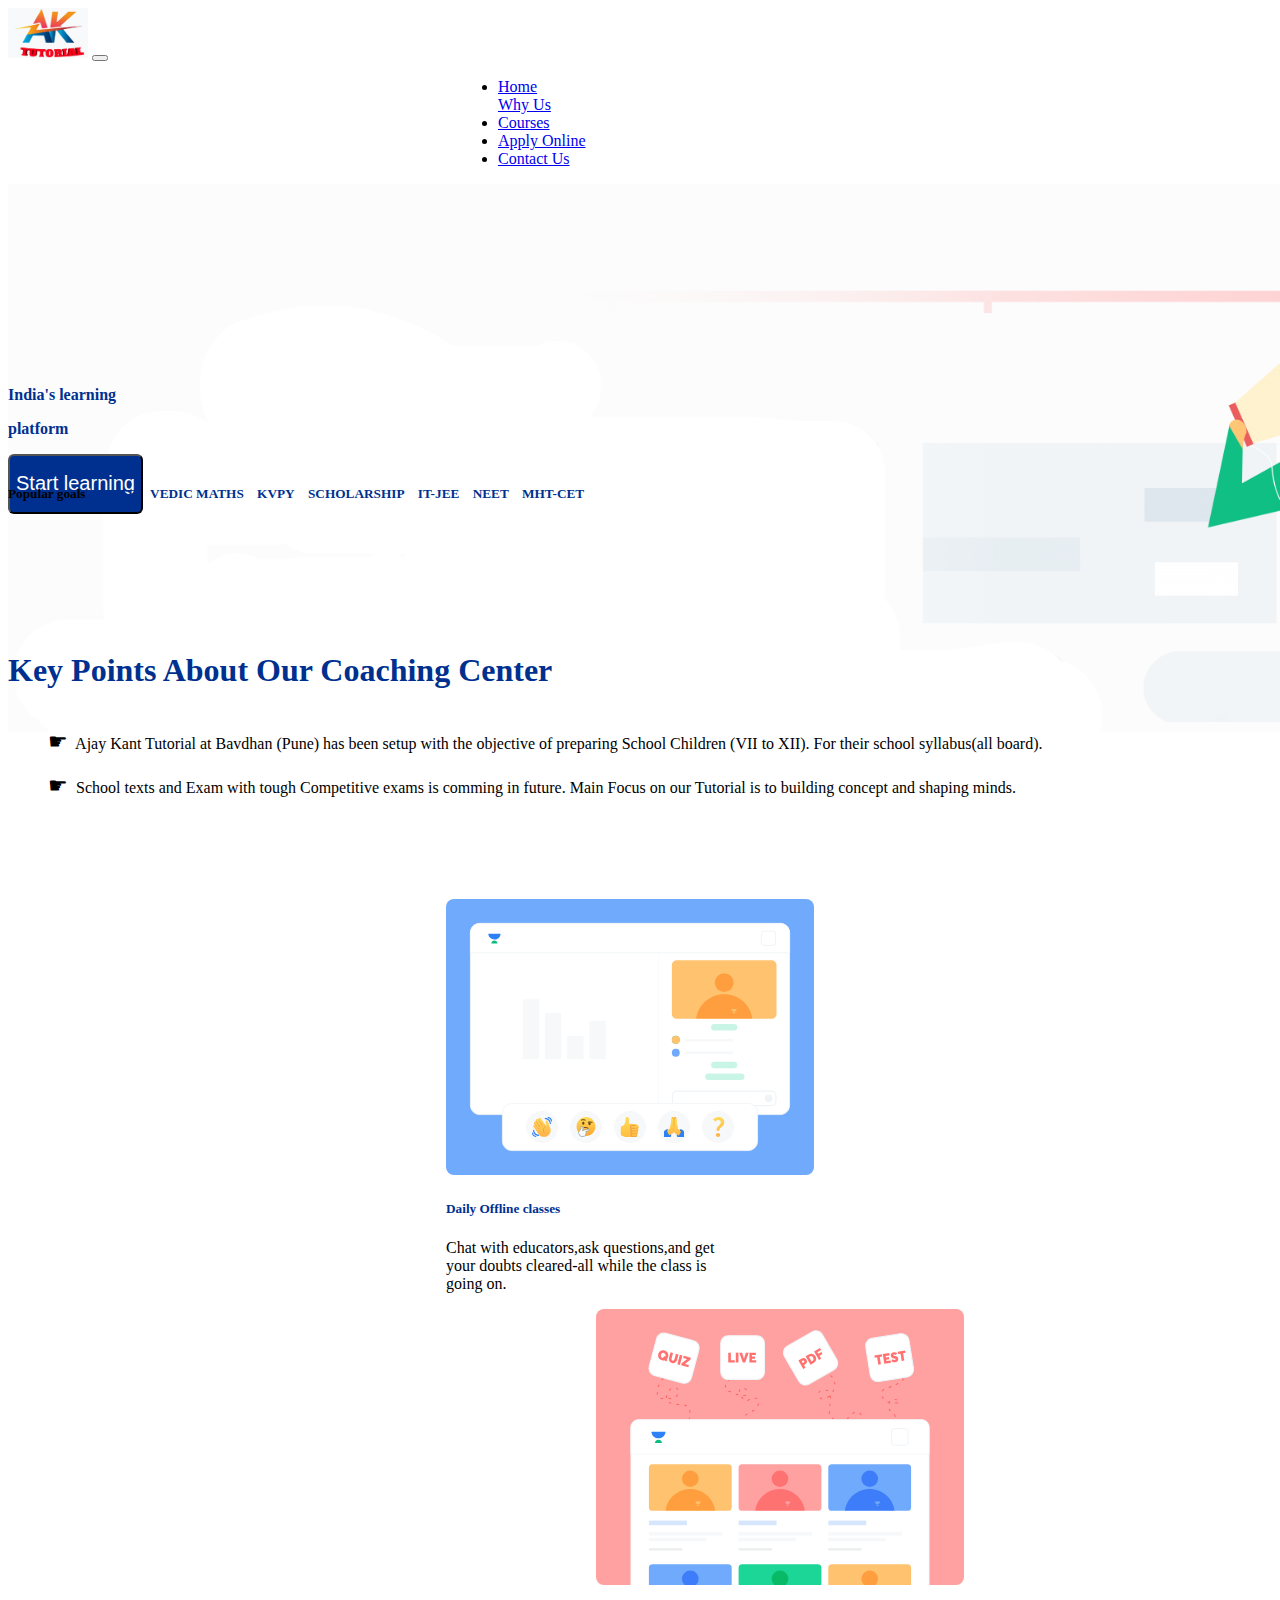
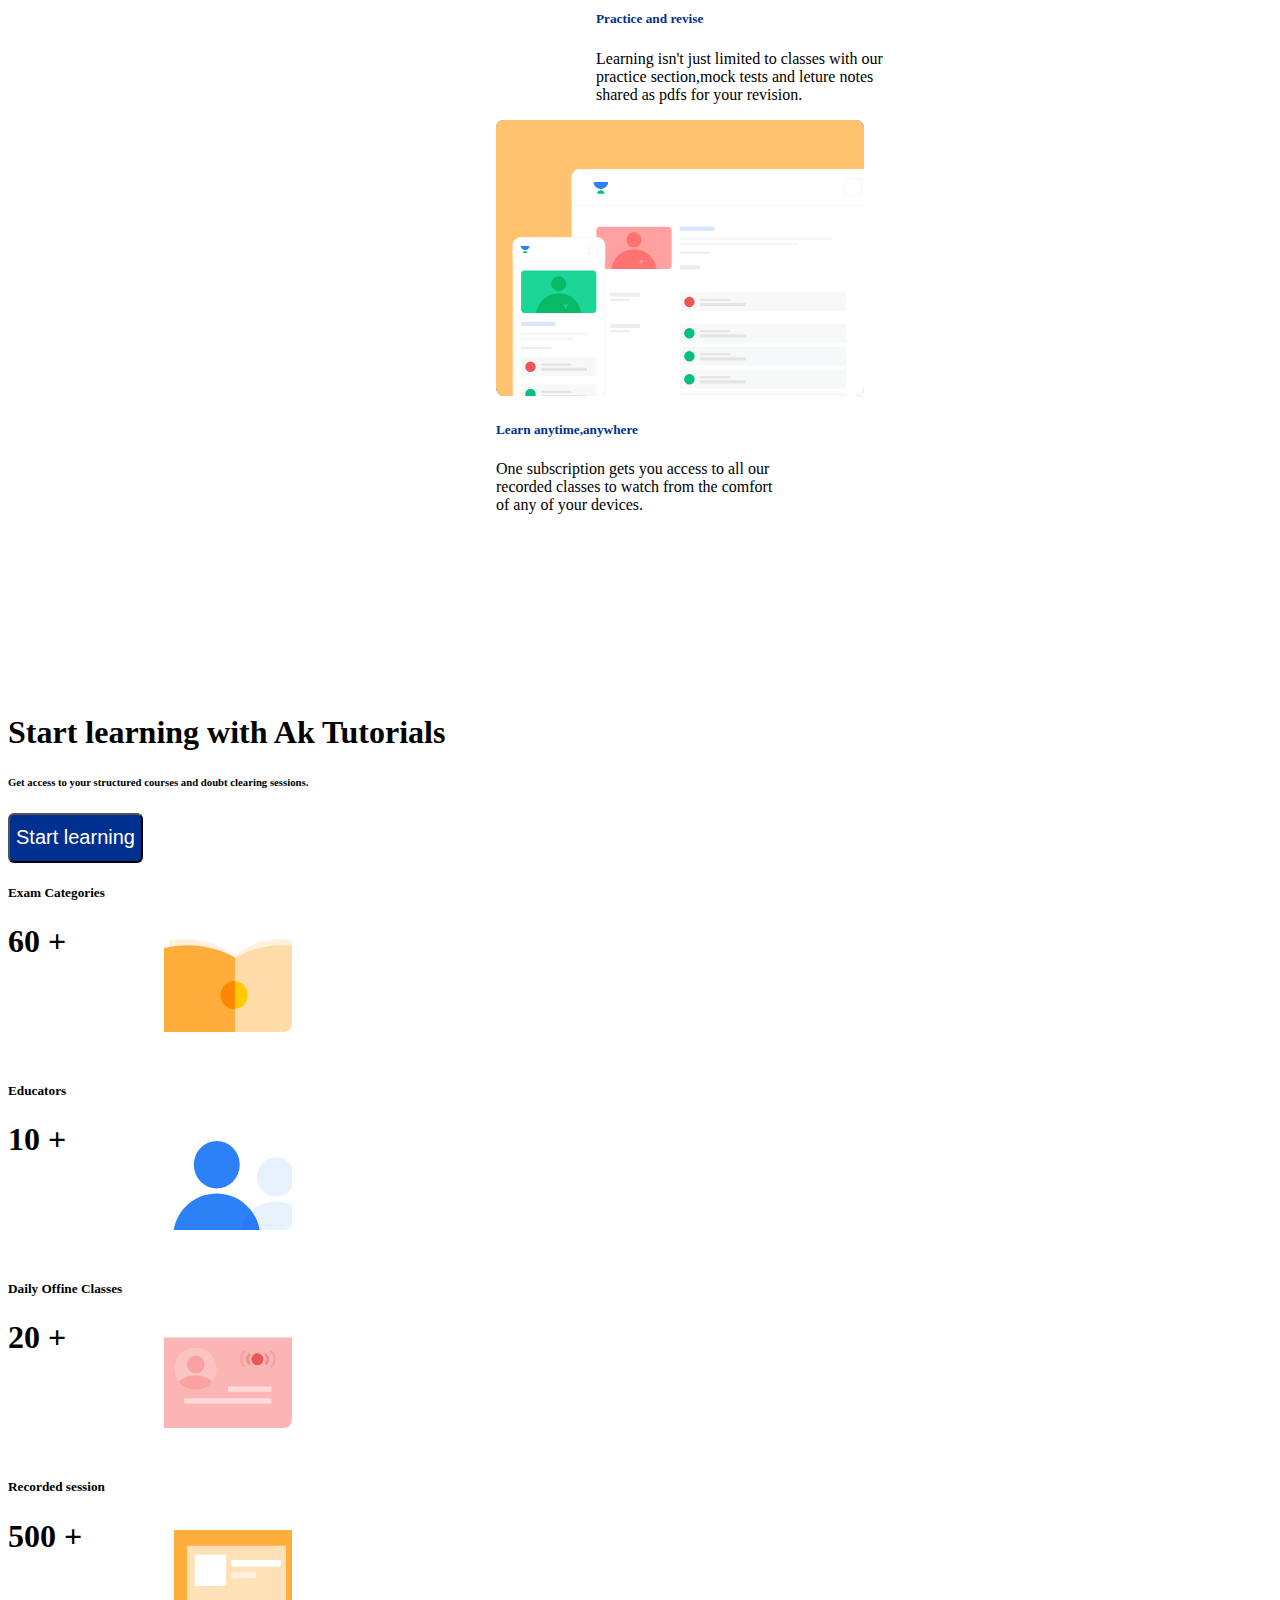
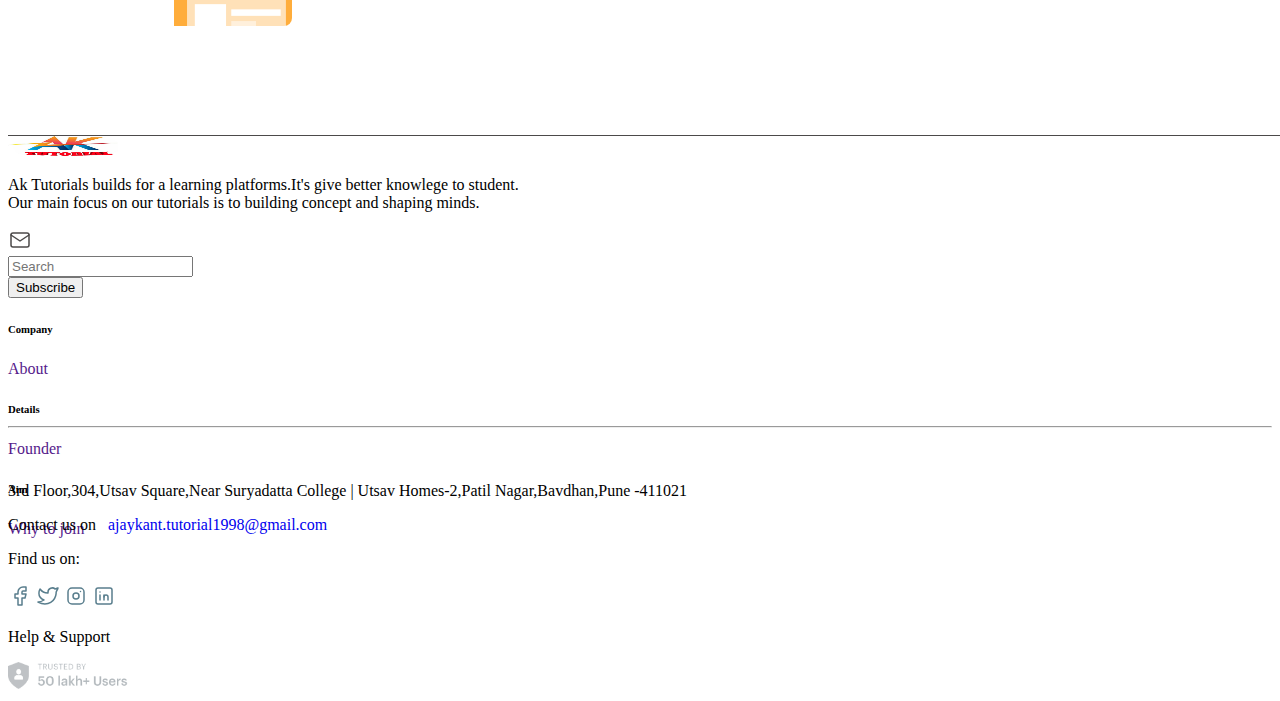
<file: index.html>
<!DOCTYPE html>
<html lang="en">

<head>
  <meta charset="UTF-8">
  <meta http-equiv="X-UA-Compatible" content="IE=edge">
  <meta name="viewport" content="width=device-width, initial-scale=1.0">
  <title>Best IIt-JEE | NEET | NTSE Coaching Center</title>

  <!-- FavIcons Link -->

  <link rel="apple-touch-icon" sizes="180x180" href="FavIcons/apple-touch-icon.png">
  <link rel="icon" type="image/png" sizes="32x32" href="FavIcons/favicon-32x32.png">
  <link rel="icon" type="image/png" sizes="16x16" href="FavIcons/favicon-16x16.png">
  <link rel="manifest" href="FavIcons/site.webmanifest">
  <meta name="msapplication-TileColor" content="#da532c">
  <meta name="theme-color" content="#ffffff">

  <!--Bootstrap Links-->

  <link href="https://cdn.jsdelivr.net/npm/bootstrap@5.1.3/dist/css/bootstrap.min.css" rel="stylesheet"
    integrity="sha384-1BmE4kWBq78iYhFldvKuhfTAU6auU8tT94WrHftjDbrCEXSU1oBoqyl2QvZ6jIW3" crossorigin="anonymous">
  <link rel="stylesheet" href="https://use.fontawesome.com/releases/v5.6.3/css/all.css"
    integrity="sha384-UHRtZLI+pbxtHCWp1t77Bi1L4ZtiqrqD80Kn4Z8NTSRyMA2Fd33n5dQ8lWUE00s/" crossorigin="anonymous">
  <script src="https://cdn.jsdelivr.net/npm/bootstrap@5.1.3/dist/js/bootstrap.bundle.min.js"
    integrity="sha384-ka7Sk0Gln4gmtz2MlQnikT1wXgYsOg+OMhuP+IlRH9sENBO0LRn5q+8nbTov4+1p"
    crossorigin="anonymous"></script>
  <script src="https://cdn.jsdelivr.net/npm/@popperjs/core@2.10.2/dist/umd/popper.min.js"
    integrity="sha384-7+zCNj/IqJ95wo16oMtfsKbZ9ccEh31eOz1HGyDuCQ6wgnyJNSYdrPa03rtR1zdB"
    crossorigin="anonymous"></script>
  <script src="https://cdn.jsdelivr.net/npm/bootstrap@5.1.3/dist/js/bootstrap.min.js"
    integrity="sha384-QJHtvGhmr9XOIpI6YVutG+2QOK9T+ZnN4kzFN1RtK3zEFEIsxhlmWl5/YESvpZ13"
    crossorigin="anonymous"></script>

  <!-- Css Link -->

  <link rel="stylesheet" href="index.css">
</head>

<body>



  <!-- NavBar -->

  <nav class="navbar fixed-top navbar-expand-lg navbar-light bg-light">
    <div class="container-xl-fluid">
      <a class="navbar-brand" href="#"><img src="Images/2.jpeg" class="img-fluid" alt="Ak Logo" width="80px"
          height="50px"></a>
      <button class="navbar-toggler" type="button" data-bs-toggle="collapse" data-bs-target="#navbarSupportedContent"
        aria-controls="navbarSupportedContent" aria-expanded="false" aria-label="Toggle navigation">
        <span class="navbar-toggler-icon"></span>
      </button>
      <div class="collapse navbar-collapse" id="navbarSupportedContent">
        <ul class="navbar-nav me-auto mb-2 mb-lg-0" id="navbar">
          <li class="nav-item">
            <a class="nav-link active ms-4" aria-current="page" href="index.html">Home</a>
          </li>
          <li class="nav-item dropdown" id="dropdown">
            <a class="nav-link dropdown-toggle ms-3 text-dark" onclick="myFunction()" id="dropbtn" href="#"
              id="navbarDropdown" role="button" data-bs-toggle="dropdown" aria-expanded="false">
              Why Us
            </a>
            <ul class="dropdown-menu" id="myDropdown" aria-labelledby="navbarDropdown">
              <li><a class="dropdown-item" href="aboutUs.html">About Us</a></li>
              <li><a class="dropdown-item" href="FounderDetails.html">Founder Details</a></li>
              <li>
                <hr class="dropdown-divider">
              </li>
              <li><a class="dropdown-item" href="WhyToJoin.html">Why to Join AK Tutorials</a></li>
            </ul>
          </li>
          <li class="nav-item">
            <a class="nav-link active ms-3" aria-current="page" href="Couses.html">Courses</a>
          </li>
          <li class="nav-item">
            <a class="nav-link active ms-3" aria-current="page" href="ApplyOnline.html">Apply Online</a>
          </li>
          <li class="nav-item">
            <a class="nav-link active ms-3" aria-current="page" href="ContactUs.html">Contact Us</a>
          </li>
        </ul>
        <!-- <form class="d-flex">
              <input class="form-control me-2" type="search" placeholder="Search" aria-label="Search">
              <button class="btn btn-outline-success" type="submit">Search</button>
            </form> -->
      </div>
    </div>
  </nav>



  <!-- Images -->

  <div class="container-xl-fluid">
    <img src="Images/7.png" alt="" width="1496px">

    <div class="row">
      <div class="col-1"></div>
      <div class="col-4">
        <p class="display-4" style="margin-top:-350px; color:#00308F;"><b>India's learning </b></p>
        <p class="display-4" style="color: #00308F;"><b>platform </b></p>


        <button class="btn btn-warning mt-5 px-5" style="height:60px;">Start learning</button>
      </div>
      <div class="col-1"></div>
      <div class="col-3"></div>
      <div class="col-3"></div>
    </div>

    <div class="row" id="goals">
      <div class="col-1"></div>
      <div class="col-8">
        <h5 class="text-secondary">Popular goals &nbsp;&nbsp;&nbsp;
          <a href=""><span class="text" style=" color: #00308F;"><b>NTSE</b></span> &nbsp;&nbsp;</a>
          <a href=""><span class="text" style=" color: #00308F;"><b>VEDIC MATHS</b></span> &nbsp;&nbsp;</a>
          <a href=""><span class="text" style=" color: #00308F;"><b>KVPY</b></span> &nbsp;&nbsp;</a>
          <a href=""><span class="text" style=" color: #00308F;"><b>SCHOLARSHIP</b></span> &nbsp;&nbsp;</a>
          <a href=""><span class="text" style=" color: #00308F;"><b>IT-JEE</b></span> &nbsp;&nbsp;</a>
          <a href=""><span class="text" style=" color: #00308F;"><b>NEET</b></span> &nbsp;&nbsp;</a>
          <a href=""><span class="text" style=" color: #00308F;"><b>MHT-CET</b></span> &nbsp;&nbsp;</a>

        </h5>
      </div>

      <div class="col-3"></div>
    </div>

  </div>




  <!-- Info About Coaching Center -->

  <div class="container-xl">
    <h1 class="text" id="info">Key Points About Our Coaching Center</h1>


    <ul type="none">
      <li>
        <span class="text-warning" style="font-size:22px;">☛</span>&nbsp; Ajay Kant Tutorial at Bavdhan (Pune) has been setup with the objective of preparing School Children (VII to
        XII). For their school syllabus(all board).
      </li> <br>
      <li>
        <span class="text-warning" style="font-size:22px;">☛</span>&nbsp; School texts and Exam with tough Competitive exams is comming in future. Main Focus on our Tutorial is to
        building concept and shaping minds.
      </li>
    </ul>
  </div>




  <!-- Card Structure -->

  <div class="container-xl" id="card">
    <div class="row">
      <div class="col-1"></div>
      <div class="col-3 justify-content-center" id="col1">
        <div class="card" style="width: 18rem;" id="card1">
          <img src="SvgIcons/1.svg" class="card-img-top" alt="...">
          <div class="card-body">
            <h5 class="card-text" style="color: #00308F;"><b>Daily Offline classes</b></h5>
            <p class="card-text">Chat with educators,ask questions,and get your doubts cleared-all while the class is
              going on.</p>
          </div>
        </div>
      </div>

      <div class="col-4 justify-content-center" id="col">
        <div class="card" style="width: 18rem;" id="card1">
          <img src="SvgIcons/2.svg" class="card-img-top" alt="...">
          <div class="card-body">
            <h5 class="card-text" style="color: #00308F;"><b>Practice and revise</b></h5>
            <p class="card-text">Learning isn't just limited to classes with our practice section,mock tests and leture
              notes shared as pdfs for your revision.</p>
          </div>
        </div>
      </div>

      <div class="col-3 justify-content-center">
        <div class="card" style="width: 18rem;" id="card1">
          <img src="SvgIcons/3.svg" class="card-img-top" alt="...">
          <div class="card-body">
            <h5 class="card-text" style="color: #00308F;"><b>Learn anytime,anywhere</b></h5>
            <p class="card-text">One subscription gets you access to all our recorded classes to watch from the comfort
              of any of your devices.</p>
          </div>
        </div>
      </div>
      <div class="col-1"></div>
    </div>
  </div>



  <!-- Learning Section -->

  <div class="container-xl" id="learning">
    <div class="row">
      <div class="col-6">
        <div class="row">
          <div class="col-2"></div>
          <div class="col-6" id="col-6">
            <h1 class="text-dark display-6"><b>Start learning with Ak Tutorials</b></h1>
            <h6 class="text-secondary">Get access to your structured courses and doubt clearing sessions.</h6>

            <a href=""><button class="mt-5 btn btn-warning px-4">Start learning</button></a>
          </div>
          <div class="col-4"></div>
        </div>
      </div>

      <div class="col-6">
        <div class="row">
          <div class="col-6">
            <div class="card" style="width: 18rem; height: 11rem; border-radius: 10px;">
              <div class="card-body">
                <h5 class="card-title text-secondary">Exam Categories</h5>
                <h1 class="card-text text-dark">60 <span class="text-success">+</span></h1>
              </div>
              <img src="SvgIcons/4.svg" class="img-fluid" alt="..." style="margin-top:-130px;">
            </div>
          </div>
          <div class="col-6"></div>
        </div>


        <div class="row">
          <div class="col-6"></div>
          <div class="col-6">
            <div class="card" style="width: 18rem; height: 11rem; border-radius: 10px;">
              <div class="card-body">
                <h5 class="card-title text-secondary">Educators</h5>
                <h1 class="card-text text-dark">10 <span class="text-success">+</span></h1>
              </div>
              <img src="SvgIcons/5.svg" class="img-fluid" alt="..." style="margin-top:-130px;">
            </div>
          </div>
        </div>


        <div class="row">
          <div class="col-6">
            <div class="card" style="width: 18rem; height: 11rem; border-radius: 10px;">
              <div class="card-body">
                <h5 class="card-title text-secondary">Daily Offine Classes</h5>
                <h1 class="card-text text-dark">20 <span class="text-success">+</span></h1>
              </div>
              <img src="SvgIcons/6.svg" class="img-fluid" alt="..." style="margin-top:-130px;">
            </div>
          </div>
          <div class="col-6"></div>
        </div>


        <div class="row">
          <div class="col-6"></div>
          <div class="col-6">
            <div class="card" style="width: 18rem; height: 11rem; border-radius: 10px;">
              <div class="card-body">
                <h5 class="card-title text-secondary">Recorded session</h5>
                <h1 class="card-text text-dark">500 <span class="text-success">+</span></h1>
              </div>
              <img src="SvgIcons/7.svg" class="img-fluid" alt="..." style="margin-top:-130px;">
            </div>
          </div>
        </div>
      </div>
    </div>
  </div>






  <!--Footer Section 1-->

  <footer class="footer">
    <div class="container-xl-lg mt-5">
      <div class="row">
        <div class="col-6" style="text-align:left;">
          <img src="Images/2a.jpeg" alt="Logo" class="img-fluid" width="110px" height="20px">

          <p class="text-secondary mt-4 ms-3">Ak Tutorials builds for a learning platforms.It's give better knowlege to
            student. <br>
            Our main focus on our tutorials is to building concept and shaping minds.</p>


          <div class="row">
            <div class="col-6">
              <!--SVG Mail Icon and input text box-->

              <div class="input-group mt-4 ms-3">
                <div class="input-group-text" id="btnGroupAddon"><svg xmlns="http://www.w3.org/2000/svg"
                    class="icon icon-tabler icon-tabler-mail" width="24" height="24" viewBox="0 0 24 24"
                    stroke-width="1.5" stroke="rgb(76, 74, 74)" fill="none" stroke-linecap="round"
                    stroke-linejoin="round">
                    <path stroke="none" d="M0 0h24v24H0z" fill="none" />
                    <rect x="3" y="5" width="18" height="14" rx="2" />
                    <polyline points="3 7 12 13 21 7" />
                  </svg></div>
                <input type="text" class="form-control" placeholder="Search" aria-label="Input group example"
                  aria-describedby="btnGroupAddon">
              </div>
            </div>

            <div class="col-4">
              <button class="btn btn-primary px-4 mt-4">Subscribe</button>
            </div>
            <div class="col-2"></div>
          </div>
        </div>

        <div class="col-2" style="text-align: left;" id="ahref">
          <h6 class="text-dark">Company</h6>
          <a href="">
            <p class="text-secondary mt-4">About</p>
          </a>
        </div>

        <div class="col-2" style="text-align: left;" id="ahref">
          <h6 class="text-dark">Details</h6>
          <a href="">
            <p class="text-secondary mt-4">Founder</p>
          </a>
        </div>

        <div class="col-2" style="text-align: left;" id="ahref">
          <h6 class="text-dark">Aim</h6>
          <a href="">
            <p class="text-secondary mt-4">Why to join</p>
          </a>
        </div>
      </div>
    </div>
  </footer>




  <hr style="margin-top: 250px;">




  <!-- Footer Section 2 -->

  <footer class="container-xl-lg mb-2" id="foot"> <br>
    <div class="container-xl-lg">
      <div class="row">
        <div class="col-3 ms-3" style="text-align: left;">
          <p class="text-secondary">3rd Floor,304,Utsav Square,Near Suryadatta College | Utsav Homes-2,Patil
            Nagar,Bavdhan,Pune -411021</p>
        </div>

        <div class="col-1"></div>
        <div class="col-4" style="text-align:left;">

          <p class="text-secondary">Contact us on &nbsp; <a href="mailto: ajaykant.tutorial1998@gmail.com"
              style="text-decoration:none;">ajaykant.tutorial1998@gmail.com</a> </p>
          <p class="text-secondary">Find us on:</p>


          <div class="container-xl-lg mt-4" style="text-align: left;">

            <!--Facebook Svg Icons-->

            <a href="https://www.facebook.com/smallcaseHQ"><svg xmlns="http://www.w3.org/2000/svg"
                class="icon icon-tabler icon-tabler-brand-facebook" width="24" height="24" viewBox="0 0 24 24"
                stroke-width="1.5" stroke="#597e8d" fill="none" stroke-linecap="round" stroke-linejoin="round">
                <path stroke="none" d="M0 0h24v24H0z" fill="none" />
                <path d="M7 10v4h3v7h4v-7h3l1 -4h-4v-2a1 1 0 0 1 1 -1h3v-4h-3a5 5 0 0 0 -5 5v2h-3" />
              </svg></a>

            <!--Twitter Svg Icons-->

            <a href="https://twitter.com/smallcaseHQ"><svg xmlns="http://www.w3.org/2000/svg"
                class="icon icon-tabler icon-tabler-brand-twitter" width="24" height="24" viewBox="0 0 24 24"
                stroke-width="1.5" stroke="#597e8d" fill="none" stroke-linecap="round" stroke-linejoin="round">
                <path stroke="none" d="M0 0h24v24H0z" fill="none" />
                <path
                  d="M22 4.01c-1 .49 -1.98 .689 -3 .99c-1.121 -1.265 -2.783 -1.335 -4.38 -.737s-2.643 2.06 -2.62 3.737v1c-3.245 .083 -6.135 -1.395 -8 -4c0 0 -4.182 7.433 4 11c-1.872 1.247 -3.739 2.088 -6 2c3.308 1.803 6.913 2.423 10.034 1.517c3.58 -1.04 6.522 -3.723 7.651 -7.742a13.84 13.84 0 0 0 .497 -3.753c-.002 -.249 1.51 -2.772 1.818 -4.013z" />
              </svg></a>


            <!--Instagram Svg Icons-->

            <a href="https://www.instagram.com/accounts/login/?next=/smallcasehq/"><svg
                xmlns="http://www.w3.org/2000/svg" class="icon icon-tabler icon-tabler-brand-instagram" width="24"
                height="24" viewBox="0 0 24 24" stroke-width="1.5" stroke="#597e8d" fill="none" stroke-linecap="round"
                stroke-linejoin="round">
                <path stroke="none" d="M0 0h24v24H0z" fill="none" />
                <rect x="4" y="4" width="16" height="16" rx="4" />
                <circle cx="12" cy="12" r="3" />
                <line x1="16.5" y1="7.5" x2="16.5" y2="7.501" />
              </svg></a>


            <!--Linkedin Svg Icons-->

            <a href="https://www.linkedin.com/company/smallcase/?originalSubdomain=in"><svg
                xmlns="http://www.w3.org/2000/svg" class="icon icon-tabler icon-tabler-brand-linkedin" width="24"
                height="24" viewBox="0 0 24 24" stroke-width="1.5" stroke="#597e8d" fill="none" stroke-linecap="round"
                stroke-linejoin="round">
                <path stroke="none" d="M0 0h24v24H0z" fill="none" />
                <rect x="4" y="4" width="16" height="16" rx="2" />
                <line x1="8" y1="11" x2="8" y2="16" />
                <line x1="8" y1="8" x2="8" y2="8.01" />
                <line x1="12" y1="16" x2="12" y2="11" />
                <path d="M16 16v-3a2 2 0 0 0 -4 0" />
              </svg></a>

          </div>
        </div>
        <div class="col-1"></div>

        <div class="col-3 ms-3">
          <p class="text-dark">Help & Support</p>
          <img src="Images/8.png" class="img-fluid" width="120px" height="27px" alt="">
        </div>
      </div>
    </div>
  </footer>








  <!-- JavaScript Link -->

  <script src="index.js"></script>

</body>

</html>
</file>
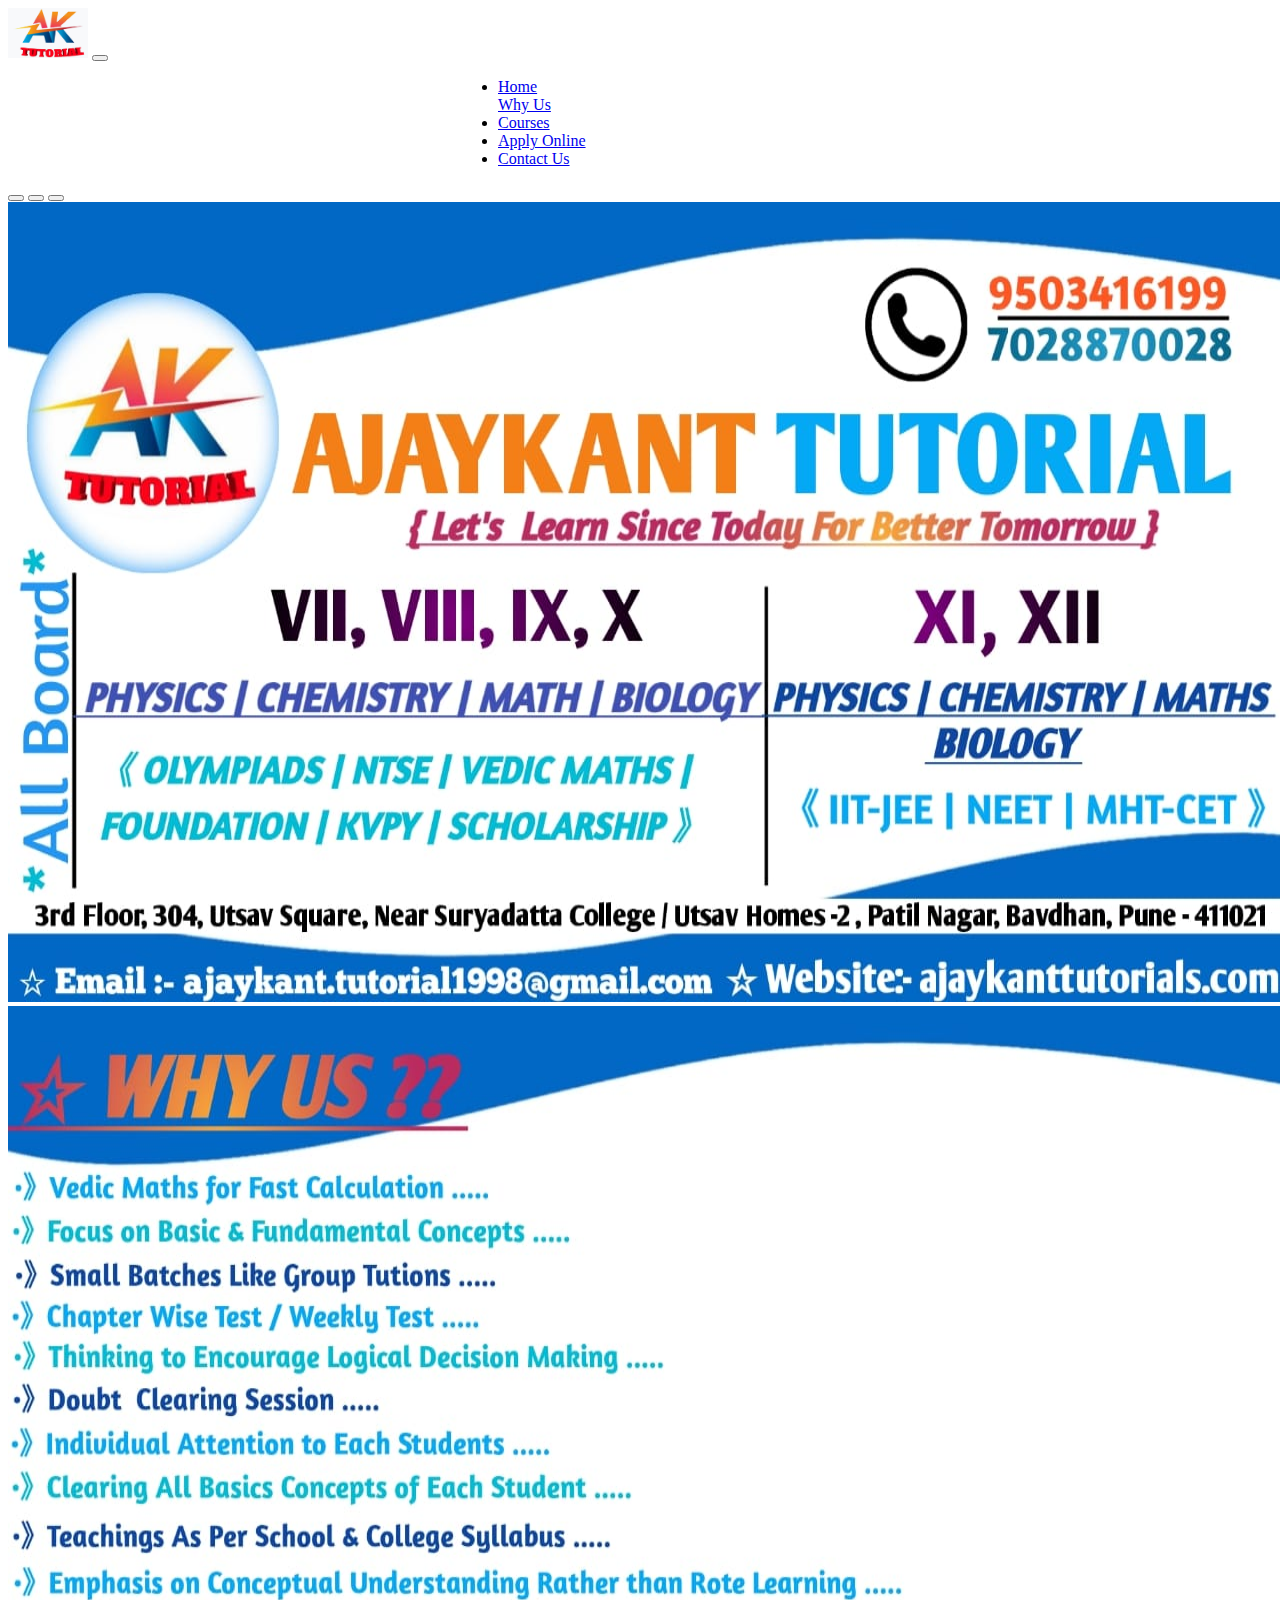
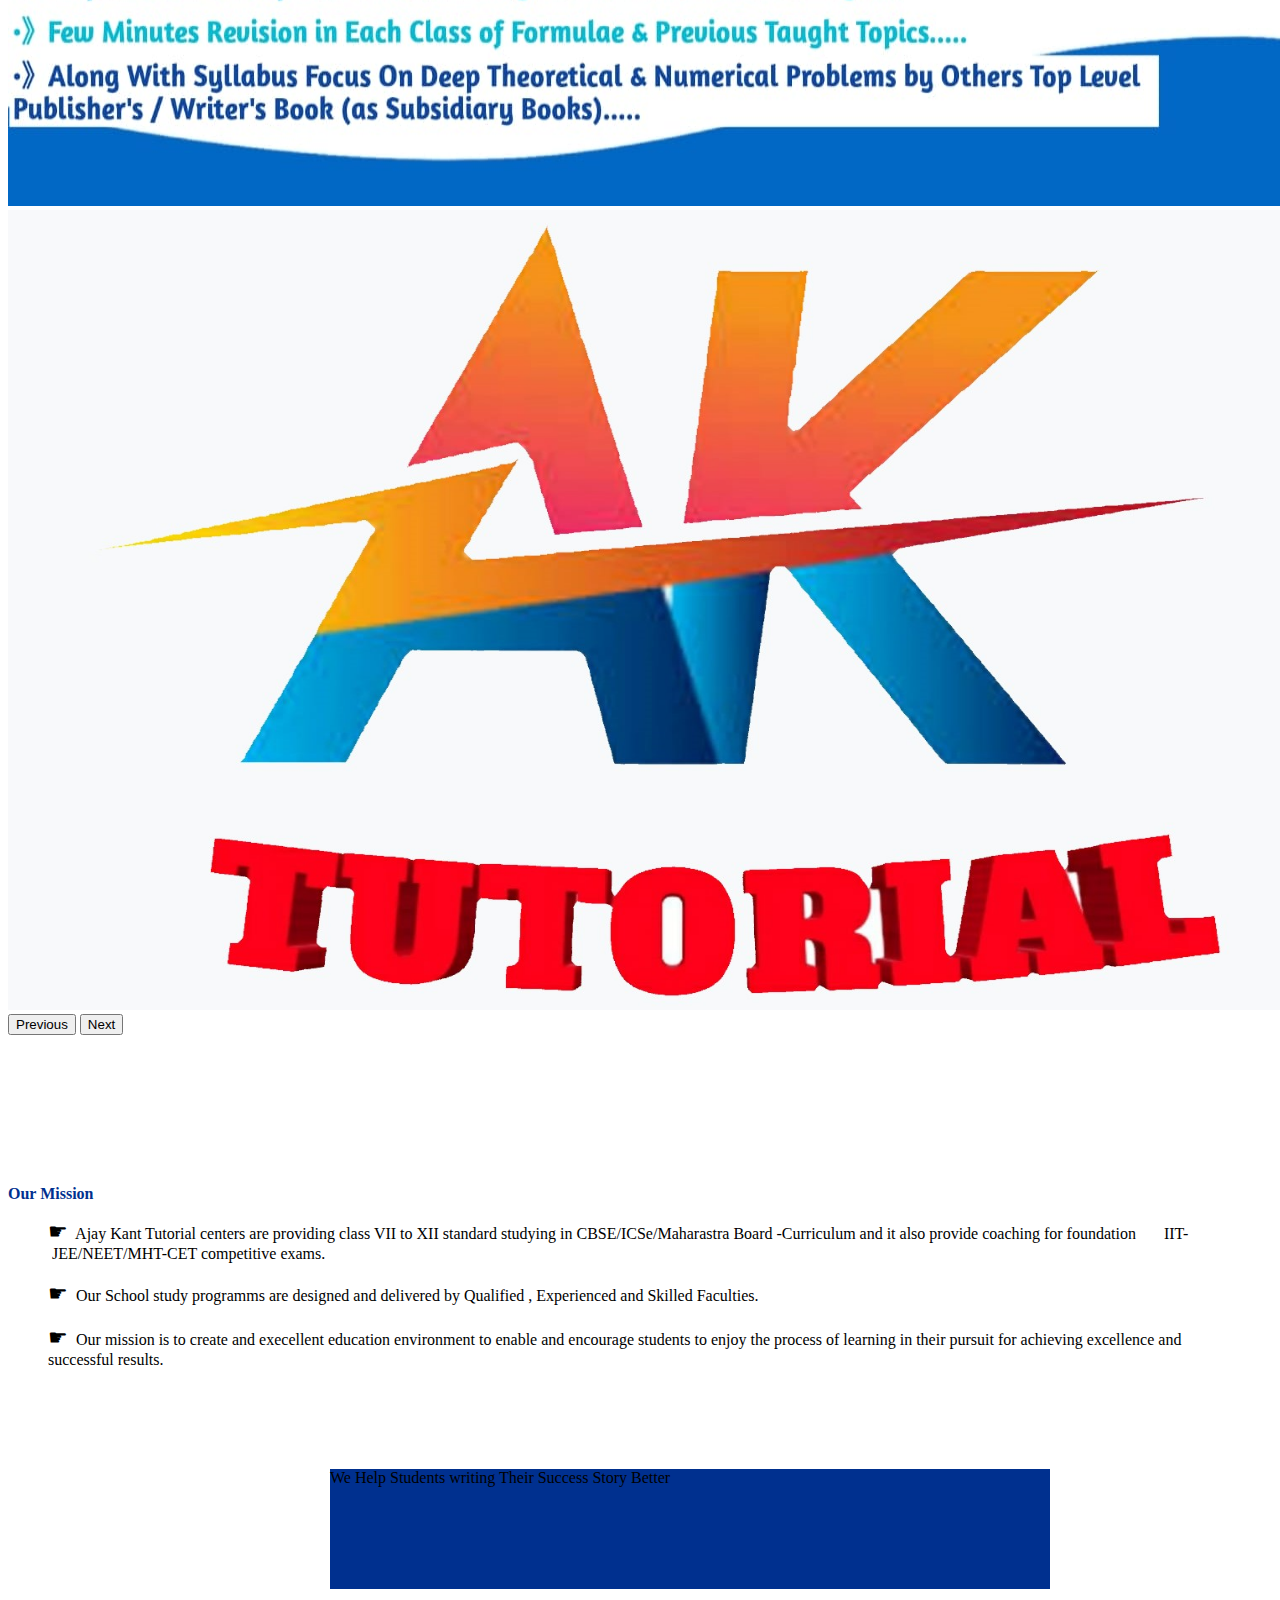
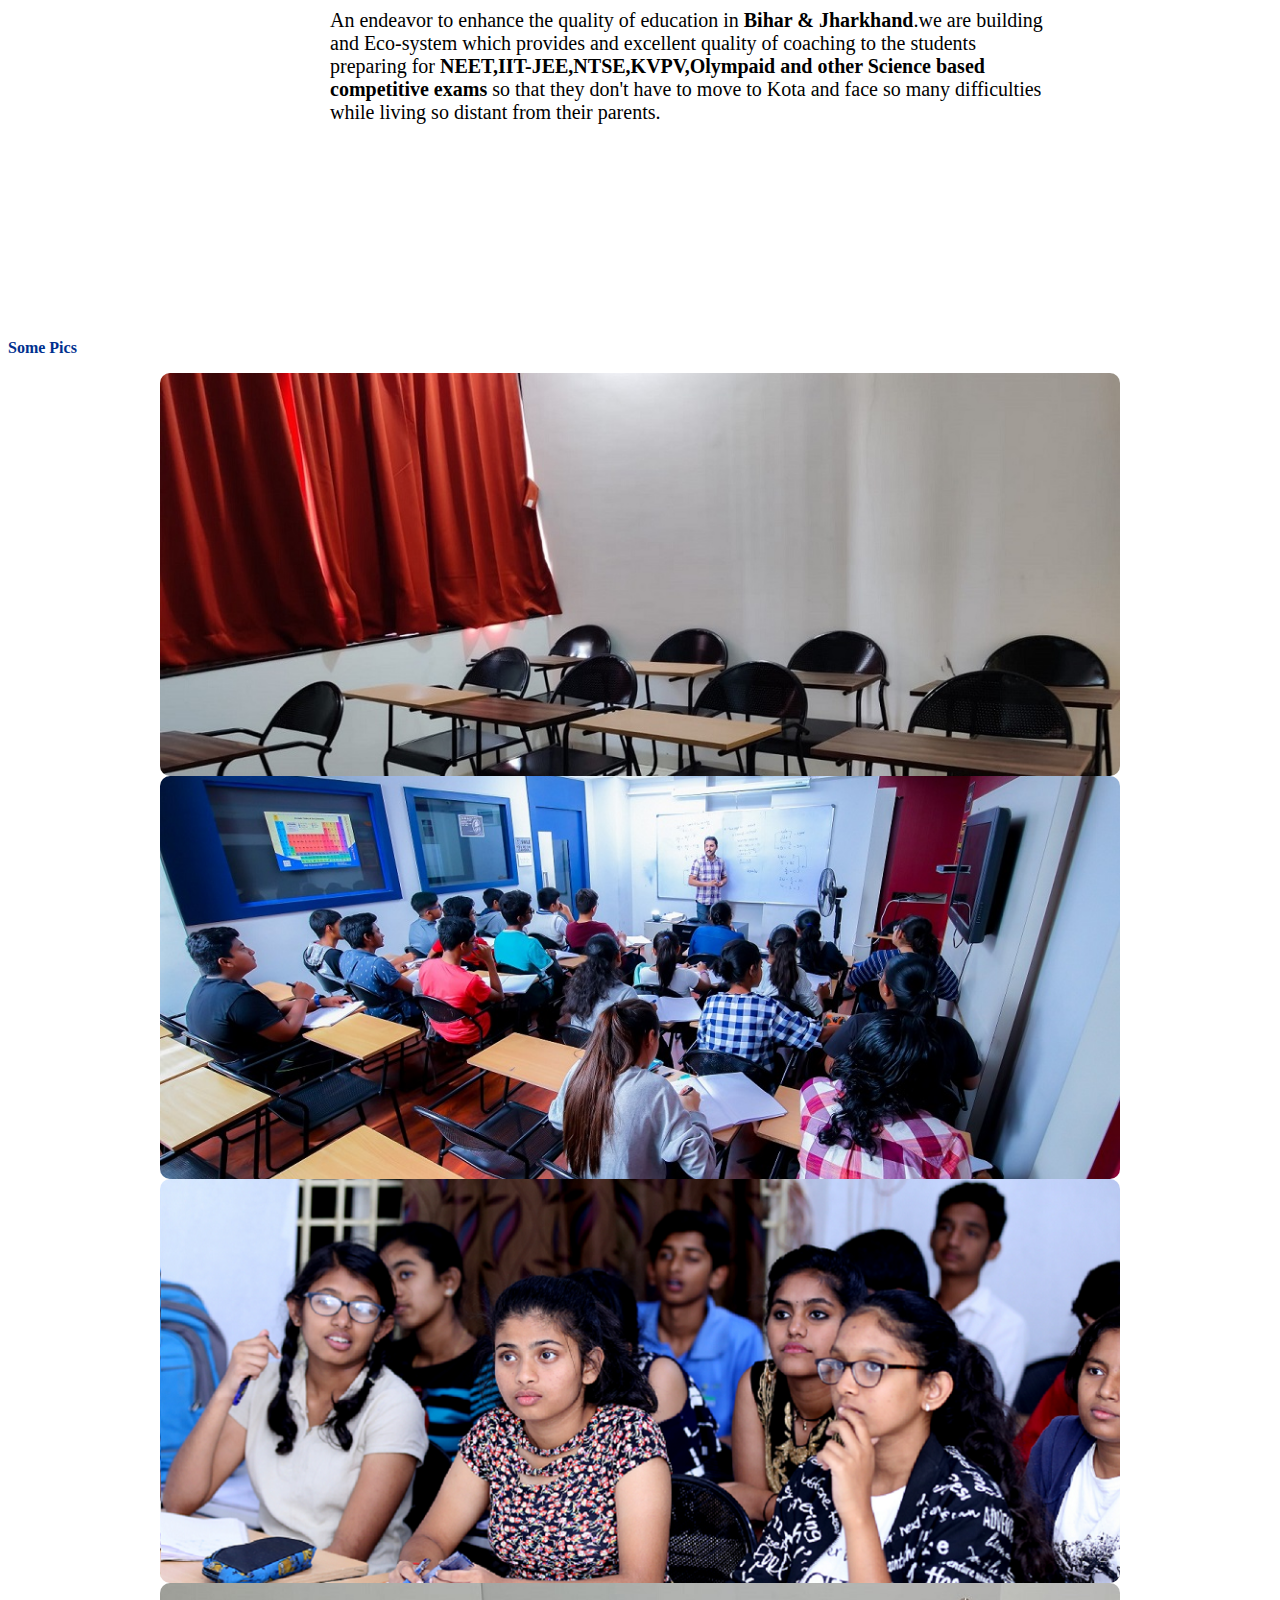
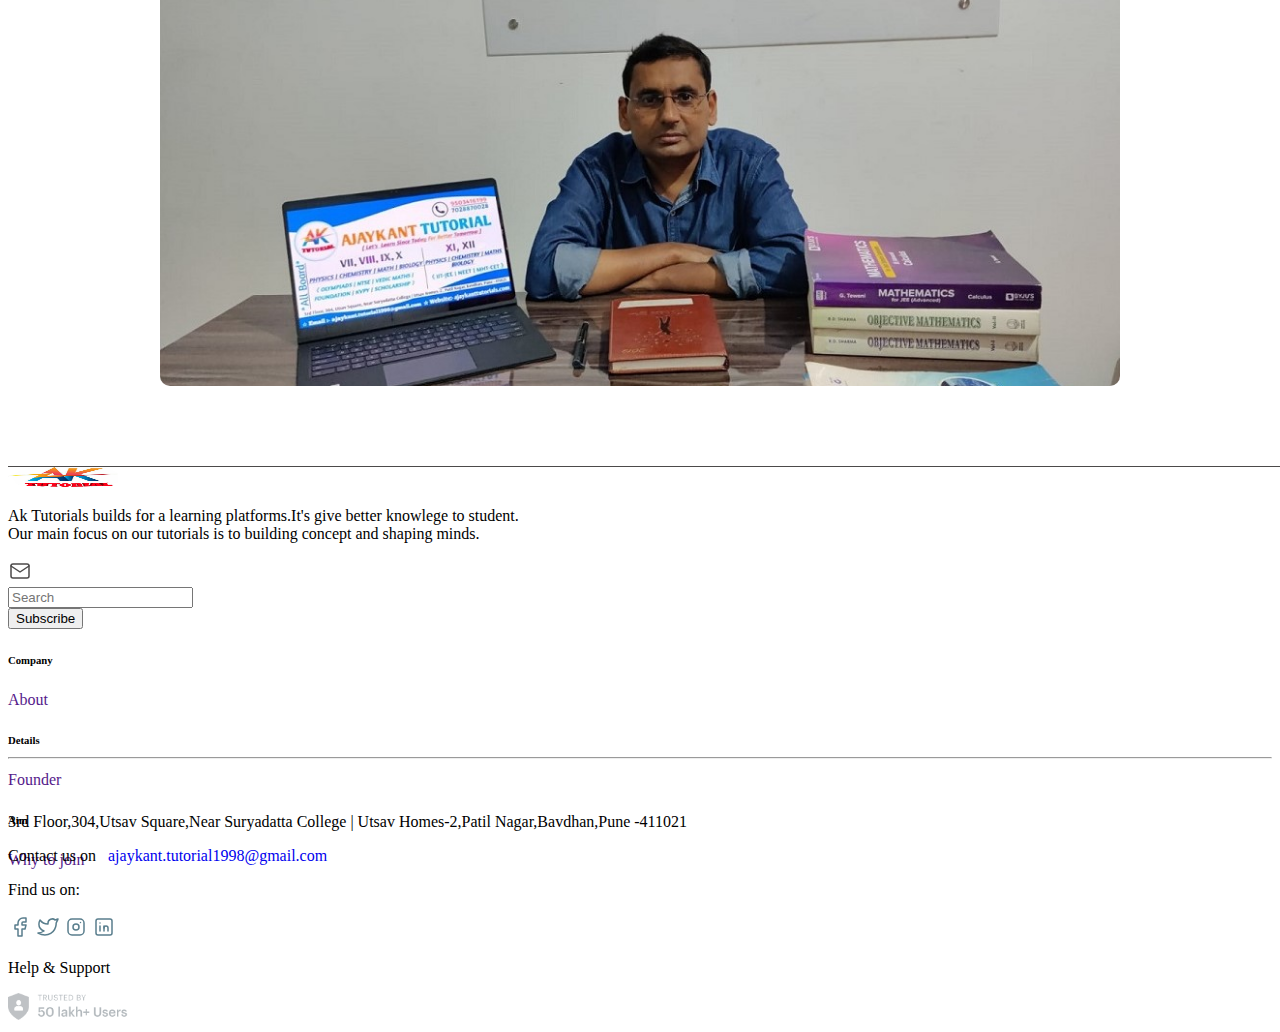
<file: aboutUs.html>
<!DOCTYPE html>
<html lang="en">

<head>
  <meta charset="UTF-8">
  <meta http-equiv="X-UA-Compatible" content="IE=edge">
  <meta name="viewport" content="width=device-width, initial-scale=1.0">
  <title>Best IIt-JEE | NEET | NTSE Coaching Center</title>

  <!-- FavIcons Link -->

  <link rel="apple-touch-icon" sizes="180x180" href="FavIcons/apple-touch-icon.png">
  <link rel="icon" type="image/png" sizes="32x32" href="FavIcons/favicon-32x32.png">
  <link rel="icon" type="image/png" sizes="16x16" href="FavIcons/favicon-16x16.png">
  <link rel="manifest" href="FavIcons/site.webmanifest">
  <meta name="msapplication-TileColor" content="#da532c">
  <meta name="theme-color" content="#ffffff">

  <!--Bootstrap Links-->

  <link href="https://cdn.jsdelivr.net/npm/bootstrap@5.1.3/dist/css/bootstrap.min.css" rel="stylesheet"
    integrity="sha384-1BmE4kWBq78iYhFldvKuhfTAU6auU8tT94WrHftjDbrCEXSU1oBoqyl2QvZ6jIW3" crossorigin="anonymous">
  <link rel="stylesheet" href="https://use.fontawesome.com/releases/v5.6.3/css/all.css"
    integrity="sha384-UHRtZLI+pbxtHCWp1t77Bi1L4ZtiqrqD80Kn4Z8NTSRyMA2Fd33n5dQ8lWUE00s/" crossorigin="anonymous">
  <script src="https://cdn.jsdelivr.net/npm/bootstrap@5.1.3/dist/js/bootstrap.bundle.min.js"
    integrity="sha384-ka7Sk0Gln4gmtz2MlQnikT1wXgYsOg+OMhuP+IlRH9sENBO0LRn5q+8nbTov4+1p"
    crossorigin="anonymous"></script>
  <script src="https://cdn.jsdelivr.net/npm/@popperjs/core@2.10.2/dist/umd/popper.min.js"
    integrity="sha384-7+zCNj/IqJ95wo16oMtfsKbZ9ccEh31eOz1HGyDuCQ6wgnyJNSYdrPa03rtR1zdB"
    crossorigin="anonymous"></script>
  <script src="https://cdn.jsdelivr.net/npm/bootstrap@5.1.3/dist/js/bootstrap.min.js"
    integrity="sha384-QJHtvGhmr9XOIpI6YVutG+2QOK9T+ZnN4kzFN1RtK3zEFEIsxhlmWl5/YESvpZ13"
    crossorigin="anonymous"></script>

  <!-- Css Link -->

  <link rel="stylesheet" href="index.css">
</head>

<body class="bg-light">



  <!-- NavBar -->


  <nav class="navbar fixed-top navbar-expand-lg navbar-light bg-light">
    <div class="container-xl-fluid">
      <a class="navbar-brand" href="#"><img src="Images/2.jpeg" class="img-fluid" alt="Ak Logo" width="80px"
          height="50px"></a>
      <button class="navbar-toggler" type="button" data-bs-toggle="collapse" data-bs-target="#navbarSupportedContent"
        aria-controls="navbarSupportedContent" aria-expanded="false" aria-label="Toggle navigation">
        <span class="navbar-toggler-icon"></span>
      </button>
      <div class="collapse navbar-collapse" id="navbarSupportedContent">
        <ul class="navbar-nav me-auto mb-2 mb-lg-0" id="navbar">
          <li class="nav-item">
            <a class="nav-link active ms-4" aria-current="page" href="index.html">Home</a>
          </li>
          <li class="nav-item dropdown" id="dropdown">
            <a class="nav-link dropdown-toggle ms-3 text-dark" onclick="myFunction()" id="dropbtn" href="#"
              id="navbarDropdown" role="button" data-bs-toggle="dropdown" aria-expanded="false">
              Why Us
            </a>
            <ul class="dropdown-menu" id="myDropdown" aria-labelledby="navbarDropdown">
              <li><a class="dropdown-item" href="aboutUs.html">About Us</a></li>
              <li><a class="dropdown-item" href="FounderDetails.html">Founder Details</a></li>
              <li>
                <hr class="dropdown-divider">
              </li>
              <li><a class="dropdown-item" href="WhyToJoin.html">Why to Join AK Tutorials</a></li>
            </ul>
          </li>
          <li class="nav-item">
            <a class="nav-link active ms-3" aria-current="page" href="Couses.html">Courses</a>
          </li>
          <li class="nav-item">
            <a class="nav-link active ms-3" aria-current="page" href="ApplyOnline.html">Apply Online</a>
          </li>
          <li class="nav-item">
            <a class="nav-link active ms-3" aria-current="page" href="ContactUs.html">Contact Us</a>
          </li>
        </ul>
        <!-- <form class="d-flex">
              <input class="form-control me-2" type="search" placeholder="Search" aria-label="Search">
              <button class="btn btn-outline-success" type="submit">Search</button>
            </form> -->
      </div>
    </div>
  </nav>


  <!-- carousel -->

  <div id="carouselExampleIndicators" class="carousel slide mt-5" data-bs-ride="carousel">
    <div class="carousel-indicators">
      <button type="button" data-bs-target="#carouselExampleIndicators" data-bs-slide-to="0" class="active"
        aria-current="true" aria-label="Slide 1"></button>
      <button type="button" data-bs-target="#carouselExampleIndicators" data-bs-slide-to="1"
        aria-label="Slide 2"></button>
      <button type="button" data-bs-target="#carouselExampleIndicators" data-bs-slide-to="2"
        aria-label="Slide 3"></button>
    </div>
    <div class="carousel-inner">
      <div class="carousel-item active">
        <img src="Images/3.jpeg" class="d-block w-100" alt="Pic1" width="1280px" height="800px">
      </div>
      <div class="carousel-item">
        <img src="Images/4.jpeg" class="d-block w-100" alt="Pic2" width="1280px" height="800px">
      </div>
      <div class="carousel-item">
        <img src="Images/2.jpeg" class="d-block w-100" alt="Pic3" width="1280px" height="800px">
      </div>
    </div>
    <button class="carousel-control-prev" type="button" data-bs-target="#carouselExampleIndicators"
      data-bs-slide="prev">
      <span class="carousel-control-prev-icon" aria-hidden="true"></span>
      <span class="visually-hidden">Previous</span>
    </button>
    <button class="carousel-control-next" type="button" data-bs-target="#carouselExampleIndicators"
      data-bs-slide="next">
      <span class="carousel-control-next-icon" aria-hidden="true"></span>
      <span class="visually-hidden">Next</span>
    </button>
  </div>




  <!-- Our Mission -->

  <div class="container-xl" id="mission">
    <p class="text display-6" style=" color: #00308F;"><b>Our Mission</b></p>


    <ul type="none">
      <li>
        <span class="text-warning" style="font-size:22px;">☛</span>&nbsp; Ajay Kant Tutorial centers are providing class
        VII to XII standard studying in CBSE/ICSe/Maharastra Board -Curriculum and it also provide coaching for
        foundation &nbsp;&nbsp;&nbsp;&nbsp;&nbsp;&nbsp;IIT-&nbsp;JEE/NEET/MHT-CET competitive exams.
      </li> <br>
      <li>
        <span class="text-warning" style="font-size:22px;">☛</span>&nbsp; Our School study programms are designed and
        delivered by Qualified , Experienced and Skilled Faculties.
      </li> <br>
      <li>
        <span class="text-warning" style="font-size:22px;">☛</span>&nbsp; Our mission is to create and execellent
        education environment to enable and encourage students to enjoy the process of learning in their pursuit for
        achieving excellence and &nbsp;&nbsp;&nbsp;&nbsp;&nbsp; successful results.
      </li>
    </ul>
  </div>


  <!-- Card -->

  <div class="container-xl me-5" id="card">
    <div class="card mx-auto ms-auto" style="width: 45rem; height: 20rem;">
      <div class="card-header" style="height: 120px; background-color: #00308F;">
        <p class="display-6 text-white text-center">We Help Students writing Their Success Story Better</p>
      </div>
      <div class="card-body">
        <p class="card-text mt-2" id="text">An endeavor to enhance the quality of education in <span><b>Bihar & Jharkhand</b></span>.we are building and
          Eco-system which provides and excellent quality of coaching to the students preparing for
          <span><b>NEET,IIT-JEE,NTSE,KVPV,Olympaid and other Science based competitive exams</b></span> so that they don't have to move to
          Kota and face so many difficulties while living so distant from their parents. </p>
      </div>
    </div>
  </div>



  <!-- Class Pics -->

  <div class="container-xl" id="classPics">

    <p class="text display-6" style=" color: #00308F;"><b>Some Pics</b></p>


    <div class="row mt-5" id="cont">
      <div class="col-6 img-thumbnail" id="cont1">
      </div>
      <div class="col-6 img-thumbnail" id="cont2">
      </div>
    </div>

    <div class="row mt-2" id="cont">
      <div class="col-6 img-thumbnail" id="cont3">
      </div>
      <div class="col-6 img-thumbnail" id="cont4">
      </div>
    </div>

  </div>


    <!--Footer Section 1-->

    <footer class="footer">
      <div class="container-xl-xl-lg mt-5">
        <div class="row">
          <div class="col-6" style="text-align:left;">
            <img src="Images/2a.jpeg" alt="Logo" class="img-fluid" width="110px" height="20px">
  
            <p class="text-secondary mt-4 ms-3">Ak Tutorials builds for a learning platforms.It's give better knowlege to
              student. <br>
              Our main focus on our tutorials is to building concept and shaping minds.</p>
  
  
            <div class="row">
              <div class="col-6">
                <!--SVG Mail Icon and input text box-->
  
                <div class="input-group mt-4 ms-3">
                  <div class="input-group-text" id="btnGroupAddon"><svg xmlns="http://www.w3.org/2000/svg"
                      class="icon icon-tabler icon-tabler-mail" width="24" height="24" viewBox="0 0 24 24"
                      stroke-width="1.5" stroke="rgb(76, 74, 74)" fill="none" stroke-linecap="round"
                      stroke-linejoin="round">
                      <path stroke="none" d="M0 0h24v24H0z" fill="none" />
                      <rect x="3" y="5" width="18" height="14" rx="2" />
                      <polyline points="3 7 12 13 21 7" />
                    </svg></div>
                  <input type="text" class="form-control" placeholder="Search" aria-label="Input group example"
                    aria-describedby="btnGroupAddon">
                </div>
              </div>
  
              <div class="col-4">
                <button class="btn btn-primary px-4 mt-4">Subscribe</button>
              </div>
              <div class="col-2"></div>
            </div>
          </div>
  
          <div class="col-2" style="text-align: left;" id="ahref">
            <h6 class="text-dark">Company</h6>
            <a href="">
              <p class="text-secondary mt-4">About</p>
            </a>
          </div>
  
          <div class="col-2" style="text-align: left;" id="ahref">
            <h6 class="text-dark">Details</h6>
            <a href="">
              <p class="text-secondary mt-4">Founder</p>
            </a>
          </div>
  
          <div class="col-2" style="text-align: left;" id="ahref">
            <h6 class="text-dark">Aim</h6>
            <a href="">
              <p class="text-secondary mt-4">Why to join</p>
            </a>
          </div>
        </div>
      </div>
    </footer>
  
  
  
  
    <hr style="margin-top: 250px;">
  
  
  
  
    <!-- Footer Section 2 -->
  
    <footer class="container-xl-xl-lg mb-2" id="foot"> <br>
      <div class="container-xl-xl-lg">
        <div class="row">
          <div class="col-3 ms-3" style="text-align: left;">
            <p class="text-secondary">3rd Floor,304,Utsav Square,Near Suryadatta College | Utsav Homes-2,Patil
              Nagar,Bavdhan,Pune -411021</p>
          </div>
  
          <div class="col-1"></div>
          <div class="col-4" style="text-align:left;">
  
            <p class="text-secondary">Contact us on &nbsp; <a href="mailto: ajaykant.tutorial1998@gmail.com"
                style="text-decoration:none;">ajaykant.tutorial1998@gmail.com</a> </p>
            <p class="text-secondary">Find us on:</p>
  
  
            <div class="container-xl-xl-lg mt-4" style="text-align: left;">
  
              <!--Facebook Svg Icons-->
  
              <a href="https://www.facebook.com/smallcaseHQ"><svg xmlns="http://www.w3.org/2000/svg"
                  class="icon icon-tabler icon-tabler-brand-facebook" width="24" height="24" viewBox="0 0 24 24"
                  stroke-width="1.5" stroke="#597e8d" fill="none" stroke-linecap="round" stroke-linejoin="round">
                  <path stroke="none" d="M0 0h24v24H0z" fill="none" />
                  <path d="M7 10v4h3v7h4v-7h3l1 -4h-4v-2a1 1 0 0 1 1 -1h3v-4h-3a5 5 0 0 0 -5 5v2h-3" />
                </svg></a>
  
              <!--Twitter Svg Icons-->
  
              <a href="https://twitter.com/smallcaseHQ"><svg xmlns="http://www.w3.org/2000/svg"
                  class="icon icon-tabler icon-tabler-brand-twitter" width="24" height="24" viewBox="0 0 24 24"
                  stroke-width="1.5" stroke="#597e8d" fill="none" stroke-linecap="round" stroke-linejoin="round">
                  <path stroke="none" d="M0 0h24v24H0z" fill="none" />
                  <path
                    d="M22 4.01c-1 .49 -1.98 .689 -3 .99c-1.121 -1.265 -2.783 -1.335 -4.38 -.737s-2.643 2.06 -2.62 3.737v1c-3.245 .083 -6.135 -1.395 -8 -4c0 0 -4.182 7.433 4 11c-1.872 1.247 -3.739 2.088 -6 2c3.308 1.803 6.913 2.423 10.034 1.517c3.58 -1.04 6.522 -3.723 7.651 -7.742a13.84 13.84 0 0 0 .497 -3.753c-.002 -.249 1.51 -2.772 1.818 -4.013z" />
                </svg></a>
  
  
              <!--Instagram Svg Icons-->
  
              <a href="https://www.instagram.com/accounts/login/?next=/smallcasehq/"><svg
                  xmlns="http://www.w3.org/2000/svg" class="icon icon-tabler icon-tabler-brand-instagram" width="24"
                  height="24" viewBox="0 0 24 24" stroke-width="1.5" stroke="#597e8d" fill="none" stroke-linecap="round"
                  stroke-linejoin="round">
                  <path stroke="none" d="M0 0h24v24H0z" fill="none" />
                  <rect x="4" y="4" width="16" height="16" rx="4" />
                  <circle cx="12" cy="12" r="3" />
                  <line x1="16.5" y1="7.5" x2="16.5" y2="7.501" />
                </svg></a>
  
  
              <!--Linkedin Svg Icons-->
  
              <a href="https://www.linkedin.com/company/smallcase/?originalSubdomain=in"><svg
                  xmlns="http://www.w3.org/2000/svg" class="icon icon-tabler icon-tabler-brand-linkedin" width="24"
                  height="24" viewBox="0 0 24 24" stroke-width="1.5" stroke="#597e8d" fill="none" stroke-linecap="round"
                  stroke-linejoin="round">
                  <path stroke="none" d="M0 0h24v24H0z" fill="none" />
                  <rect x="4" y="4" width="16" height="16" rx="2" />
                  <line x1="8" y1="11" x2="8" y2="16" />
                  <line x1="8" y1="8" x2="8" y2="8.01" />
                  <line x1="12" y1="16" x2="12" y2="11" />
                  <path d="M16 16v-3a2 2 0 0 0 -4 0" />
                </svg></a>
  
            </div>
          </div>
          <div class="col-1"></div>
  
          <div class="col-3 ms-3">
            <p class="text-dark">Help & Support</p>
            <img src="Images/8.png" class="img-fluid" width="120px" height="27px" alt="">
          </div>
        </div>
      </div>
    </footer>











  <!-- JavaScript Link -->

  <script src="index.js"></script>

</body>

</html>
</file>
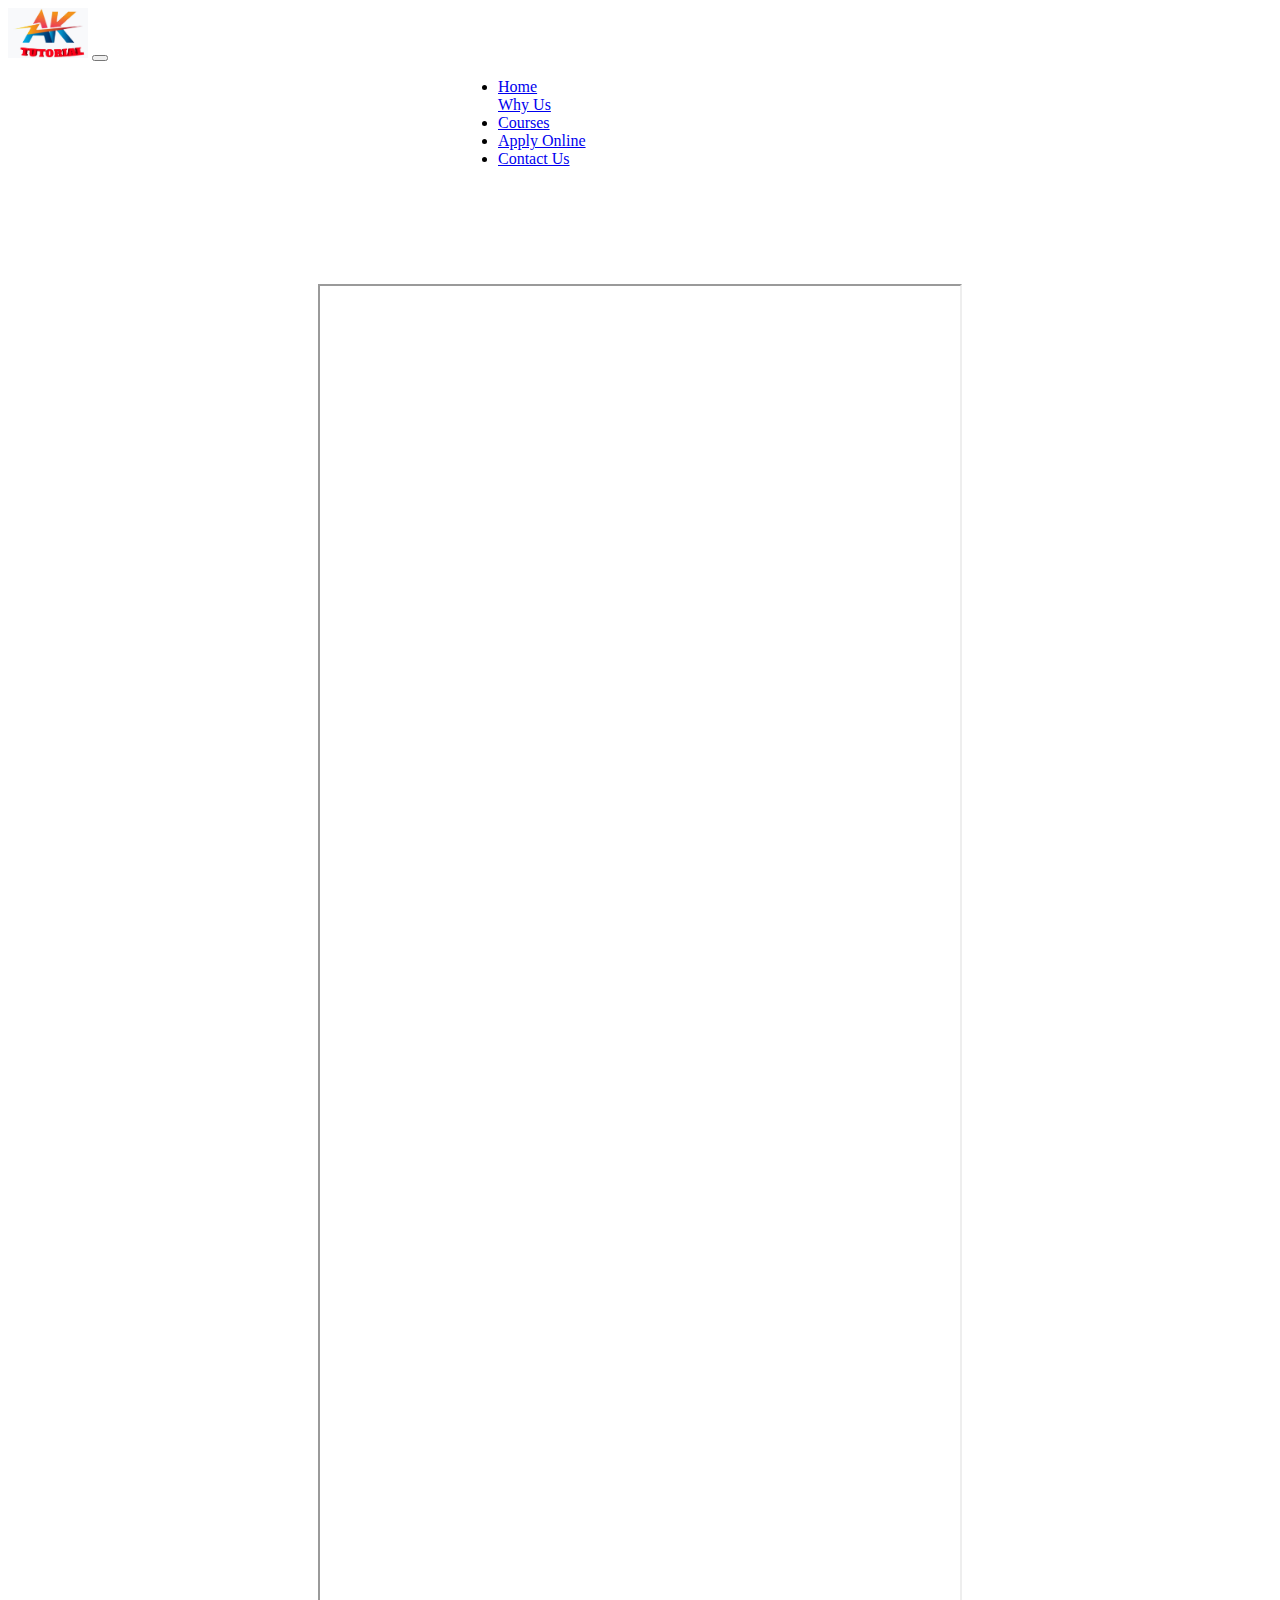
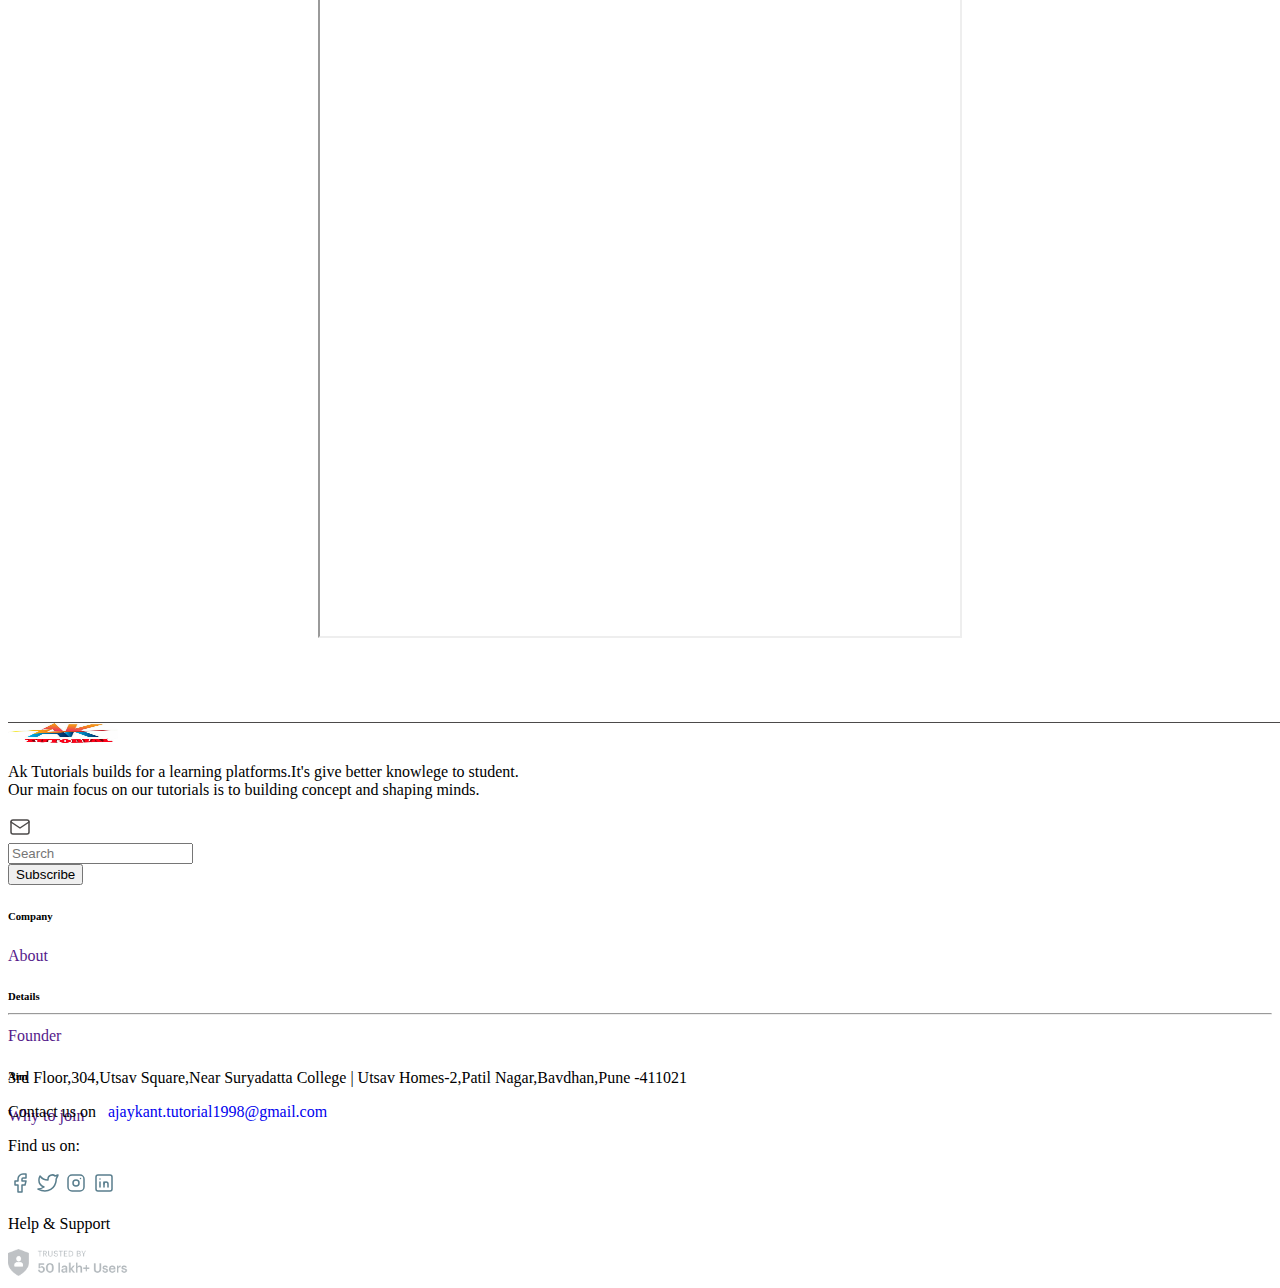
<file: ApplyOnline.html>
<!DOCTYPE html>
<html lang="en">

<head>
    <meta charset="UTF-8">
    <meta http-equiv="X-UA-Compatible" content="IE=edge">
    <meta name="viewport" content="width=device-width, initial-scale=1.0">
    <title>Best IIt-JEE | NEET | NTSE Coaching Center</title>

    <!-- FavIcons Link -->

    <link rel="apple-touch-icon" sizes="180x180" href="FavIcons/apple-touch-icon.png">
    <link rel="icon" type="image/png" sizes="32x32" href="FavIcons/favicon-32x32.png">
    <link rel="icon" type="image/png" sizes="16x16" href="FavIcons/favicon-16x16.png">
    <link rel="manifest" href="FavIcons/site.webmanifest">
    <meta name="msapplication-TileColor" content="#da532c">
    <meta name="theme-color" content="#ffffff">

    <!--Bootstrap Links-->

    <link href="https://cdn.jsdelivr.net/npm/bootstrap@5.1.3/dist/css/bootstrap.min.css" rel="stylesheet"
        integrity="sha384-1BmE4kWBq78iYhFldvKuhfTAU6auU8tT94WrHftjDbrCEXSU1oBoqyl2QvZ6jIW3" crossorigin="anonymous">
    <link rel="stylesheet" href="https://use.fontawesome.com/releases/v5.6.3/css/all.css"
        integrity="sha384-UHRtZLI+pbxtHCWp1t77Bi1L4ZtiqrqD80Kn4Z8NTSRyMA2Fd33n5dQ8lWUE00s/" crossorigin="anonymous">
    <script src="https://cdn.jsdelivr.net/npm/bootstrap@5.1.3/dist/js/bootstrap.bundle.min.js"
        integrity="sha384-ka7Sk0Gln4gmtz2MlQnikT1wXgYsOg+OMhuP+IlRH9sENBO0LRn5q+8nbTov4+1p"
        crossorigin="anonymous"></script>
    <script src="https://cdn.jsdelivr.net/npm/@popperjs/core@2.10.2/dist/umd/popper.min.js"
        integrity="sha384-7+zCNj/IqJ95wo16oMtfsKbZ9ccEh31eOz1HGyDuCQ6wgnyJNSYdrPa03rtR1zdB"
        crossorigin="anonymous"></script>
    <script src="https://cdn.jsdelivr.net/npm/bootstrap@5.1.3/dist/js/bootstrap.min.js"
        integrity="sha384-QJHtvGhmr9XOIpI6YVutG+2QOK9T+ZnN4kzFN1RtK3zEFEIsxhlmWl5/YESvpZ13"
        crossorigin="anonymous"></script>

    <!-- Css Link -->

    <link rel="stylesheet" href="index.css">
</head>

<body>



    <!-- NavBar -->

    <nav class="navbar fixed-top navbar-expand-lg navbar-light bg-light">
        <div class="container-fluid">
            <a class="navbar-brand" href="#"><img src="Images/2.jpeg" class="img-fluid" alt="Ak Logo" width="80px"
                    height="50px"></a>
            <button class="navbar-toggler" type="button" data-bs-toggle="collapse"
                data-bs-target="#navbarSupportedContent" aria-controls="navbarSupportedContent" aria-expanded="false"
                aria-label="Toggle navigation">
                <span class="navbar-toggler-icon"></span>
            </button>
            <div class="collapse navbar-collapse" id="navbarSupportedContent">
                <ul class="navbar-nav me-auto mb-2 mb-lg-0" id="navbar">
                    <li class="nav-item">
                        <a class="nav-link active ms-4" aria-current="page" href="index.html">Home</a>
                    </li>
                    <li class="nav-item dropdown" id="dropdown">
                        <a class="nav-link dropdown-toggle ms-3 text-dark" onclick="myFunction()" id="dropbtn" href="#"
                            id="navbarDropdown" role="button" data-bs-toggle="dropdown" aria-expanded="false">
                            Why Us
                        </a>
                        <ul class="dropdown-menu" id="myDropdown" aria-labelledby="navbarDropdown">
                            <li><a class="dropdown-item" href="aboutUs.html">About Us</a></li>
                            <li><a class="dropdown-item" href="FounderDetails.html">Founder Details</a></li>
                            <li>
                                <hr class="dropdown-divider">
                            </li>
                            <li><a class="dropdown-item" href="WhyToJoin.html">Why to Join AK Tutorials</a></li>
                        </ul>
                    </li>
                    <li class="nav-item">
                        <a class="nav-link active ms-3" aria-current="page" href="Couses.html">Courses</a>
                    </li>
                    <li class="nav-item">
                        <a class="nav-link active ms-3" aria-current="page" href="ApplyOnline.html">Apply Online</a>
                    </li>
                    <li class="nav-item">
                        <a class="nav-link active ms-3" aria-current="page" href="ContactUs.html">Contact Us</a>
                    </li>
                </ul>
                <!-- <form class="d-flex">
              <input class="form-control me-2" type="search" placeholder="Search" aria-label="Search">
              <button class="btn btn-outline-success" type="submit">Search</button>
            </form> -->
            </div>
        </div>
    </nav>



    <!-- Google Forms -->

      <div class="container-xl">
    <center><iframe id="iframe" scrolling="no"
        src="https://docs.google.com/forms/d/e/1FAIpQLSfqyUOyyGBgMbtXkLBNE7j_9kC1NwRELOxjVywAf2cPd4Gzug/viewform?embedded=true"
        width="640px" height="1950px" frameborder="5" marginheight="0" marginwidth="0">Loading…</iframe></center></div>



      <!--Footer Section 1-->

  <footer class="footer">
    <div class="container-xl-lg mt-5">
      <div class="row">
        <div class="col-6" style="text-align:left;">
          <img src="Images/2a.jpeg" alt="Logo" class="img-fluid" width="110px" height="20px">

          <p class="text-secondary mt-4 ms-3">Ak Tutorials builds for a learning platforms.It's give better knowlege to
            student. <br>
            Our main focus on our tutorials is to building concept and shaping minds.</p>


          <div class="row">
            <div class="col-6">
              <!--SVG Mail Icon and input text box-->

              <div class="input-group mt-4 ms-3">
                <div class="input-group-text" id="btnGroupAddon"><svg xmlns="http://www.w3.org/2000/svg"
                    class="icon icon-tabler icon-tabler-mail" width="24" height="24" viewBox="0 0 24 24"
                    stroke-width="1.5" stroke="rgb(76, 74, 74)" fill="none" stroke-linecap="round"
                    stroke-linejoin="round">
                    <path stroke="none" d="M0 0h24v24H0z" fill="none" />
                    <rect x="3" y="5" width="18" height="14" rx="2" />
                    <polyline points="3 7 12 13 21 7" />
                  </svg></div>
                <input type="text" class="form-control" placeholder="Search" aria-label="Input group example"
                  aria-describedby="btnGroupAddon">
              </div>
            </div>

            <div class="col-4">
              <button class="btn btn-primary px-4 mt-4">Subscribe</button>
            </div>
            <div class="col-2"></div>
          </div>
        </div>

        <div class="col-2" style="text-align: left;" id="ahref">
          <h6 class="text-dark">Company</h6>
          <a href="">
            <p class="text-secondary mt-4">About</p>
          </a>
        </div>

        <div class="col-2" style="text-align: left;" id="ahref">
          <h6 class="text-dark">Details</h6>
          <a href="">
            <p class="text-secondary mt-4">Founder</p>
          </a>
        </div>

        <div class="col-2" style="text-align: left;" id="ahref">
          <h6 class="text-dark">Aim</h6>
          <a href="">
            <p class="text-secondary mt-4">Why to join</p>
          </a>
        </div>
      </div>
    </div>
  </footer>




  <hr style="margin-top: 250px;">




  <!-- Footer Section 2 -->

  <footer class="container-xl-lg mb-2" id="foot"> <br>
    <div class="container-xl-lg">
      <div class="row">
        <div class="col-3 ms-3" style="text-align: left;">
          <p class="text-secondary">3rd Floor,304,Utsav Square,Near Suryadatta College | Utsav Homes-2,Patil
            Nagar,Bavdhan,Pune -411021</p>
        </div>

        <div class="col-1"></div>
        <div class="col-4" style="text-align:left;">

          <p class="text-secondary">Contact us on &nbsp; <a href="mailto: ajaykant.tutorial1998@gmail.com"
              style="text-decoration:none;">ajaykant.tutorial1998@gmail.com</a> </p>
          <p class="text-secondary">Find us on:</p>


          <div class="container-xl-lg mt-4" style="text-align: left;">

            <!--Facebook Svg Icons-->

            <a href="https://www.facebook.com/smallcaseHQ"><svg xmlns="http://www.w3.org/2000/svg"
                class="icon icon-tabler icon-tabler-brand-facebook" width="24" height="24" viewBox="0 0 24 24"
                stroke-width="1.5" stroke="#597e8d" fill="none" stroke-linecap="round" stroke-linejoin="round">
                <path stroke="none" d="M0 0h24v24H0z" fill="none" />
                <path d="M7 10v4h3v7h4v-7h3l1 -4h-4v-2a1 1 0 0 1 1 -1h3v-4h-3a5 5 0 0 0 -5 5v2h-3" />
              </svg></a>

            <!--Twitter Svg Icons-->

            <a href="https://twitter.com/smallcaseHQ"><svg xmlns="http://www.w3.org/2000/svg"
                class="icon icon-tabler icon-tabler-brand-twitter" width="24" height="24" viewBox="0 0 24 24"
                stroke-width="1.5" stroke="#597e8d" fill="none" stroke-linecap="round" stroke-linejoin="round">
                <path stroke="none" d="M0 0h24v24H0z" fill="none" />
                <path
                  d="M22 4.01c-1 .49 -1.98 .689 -3 .99c-1.121 -1.265 -2.783 -1.335 -4.38 -.737s-2.643 2.06 -2.62 3.737v1c-3.245 .083 -6.135 -1.395 -8 -4c0 0 -4.182 7.433 4 11c-1.872 1.247 -3.739 2.088 -6 2c3.308 1.803 6.913 2.423 10.034 1.517c3.58 -1.04 6.522 -3.723 7.651 -7.742a13.84 13.84 0 0 0 .497 -3.753c-.002 -.249 1.51 -2.772 1.818 -4.013z" />
              </svg></a>


            <!--Instagram Svg Icons-->

            <a href="https://www.instagram.com/accounts/login/?next=/smallcasehq/"><svg
                xmlns="http://www.w3.org/2000/svg" class="icon icon-tabler icon-tabler-brand-instagram" width="24"
                height="24" viewBox="0 0 24 24" stroke-width="1.5" stroke="#597e8d" fill="none" stroke-linecap="round"
                stroke-linejoin="round">
                <path stroke="none" d="M0 0h24v24H0z" fill="none" />
                <rect x="4" y="4" width="16" height="16" rx="4" />
                <circle cx="12" cy="12" r="3" />
                <line x1="16.5" y1="7.5" x2="16.5" y2="7.501" />
              </svg></a>


            <!--Linkedin Svg Icons-->

            <a href="https://www.linkedin.com/company/smallcase/?originalSubdomain=in"><svg
                xmlns="http://www.w3.org/2000/svg" class="icon icon-tabler icon-tabler-brand-linkedin" width="24"
                height="24" viewBox="0 0 24 24" stroke-width="1.5" stroke="#597e8d" fill="none" stroke-linecap="round"
                stroke-linejoin="round">
                <path stroke="none" d="M0 0h24v24H0z" fill="none" />
                <rect x="4" y="4" width="16" height="16" rx="2" />
                <line x1="8" y1="11" x2="8" y2="16" />
                <line x1="8" y1="8" x2="8" y2="8.01" />
                <line x1="12" y1="16" x2="12" y2="11" />
                <path d="M16 16v-3a2 2 0 0 0 -4 0" />
              </svg></a>

          </div>
        </div>
        <div class="col-1"></div>

        <div class="col-3 ms-3">
          <p class="text-dark">Help & Support</p>
          <img src="Images/8.png" class="img-fluid" width="120px" height="27px" alt="">
        </div>
      </div>
    </div>
  </footer>
    </div>



    <!-- JavaScript Link -->

    <script src="index.js"></script>

</body>

</html>
</file>
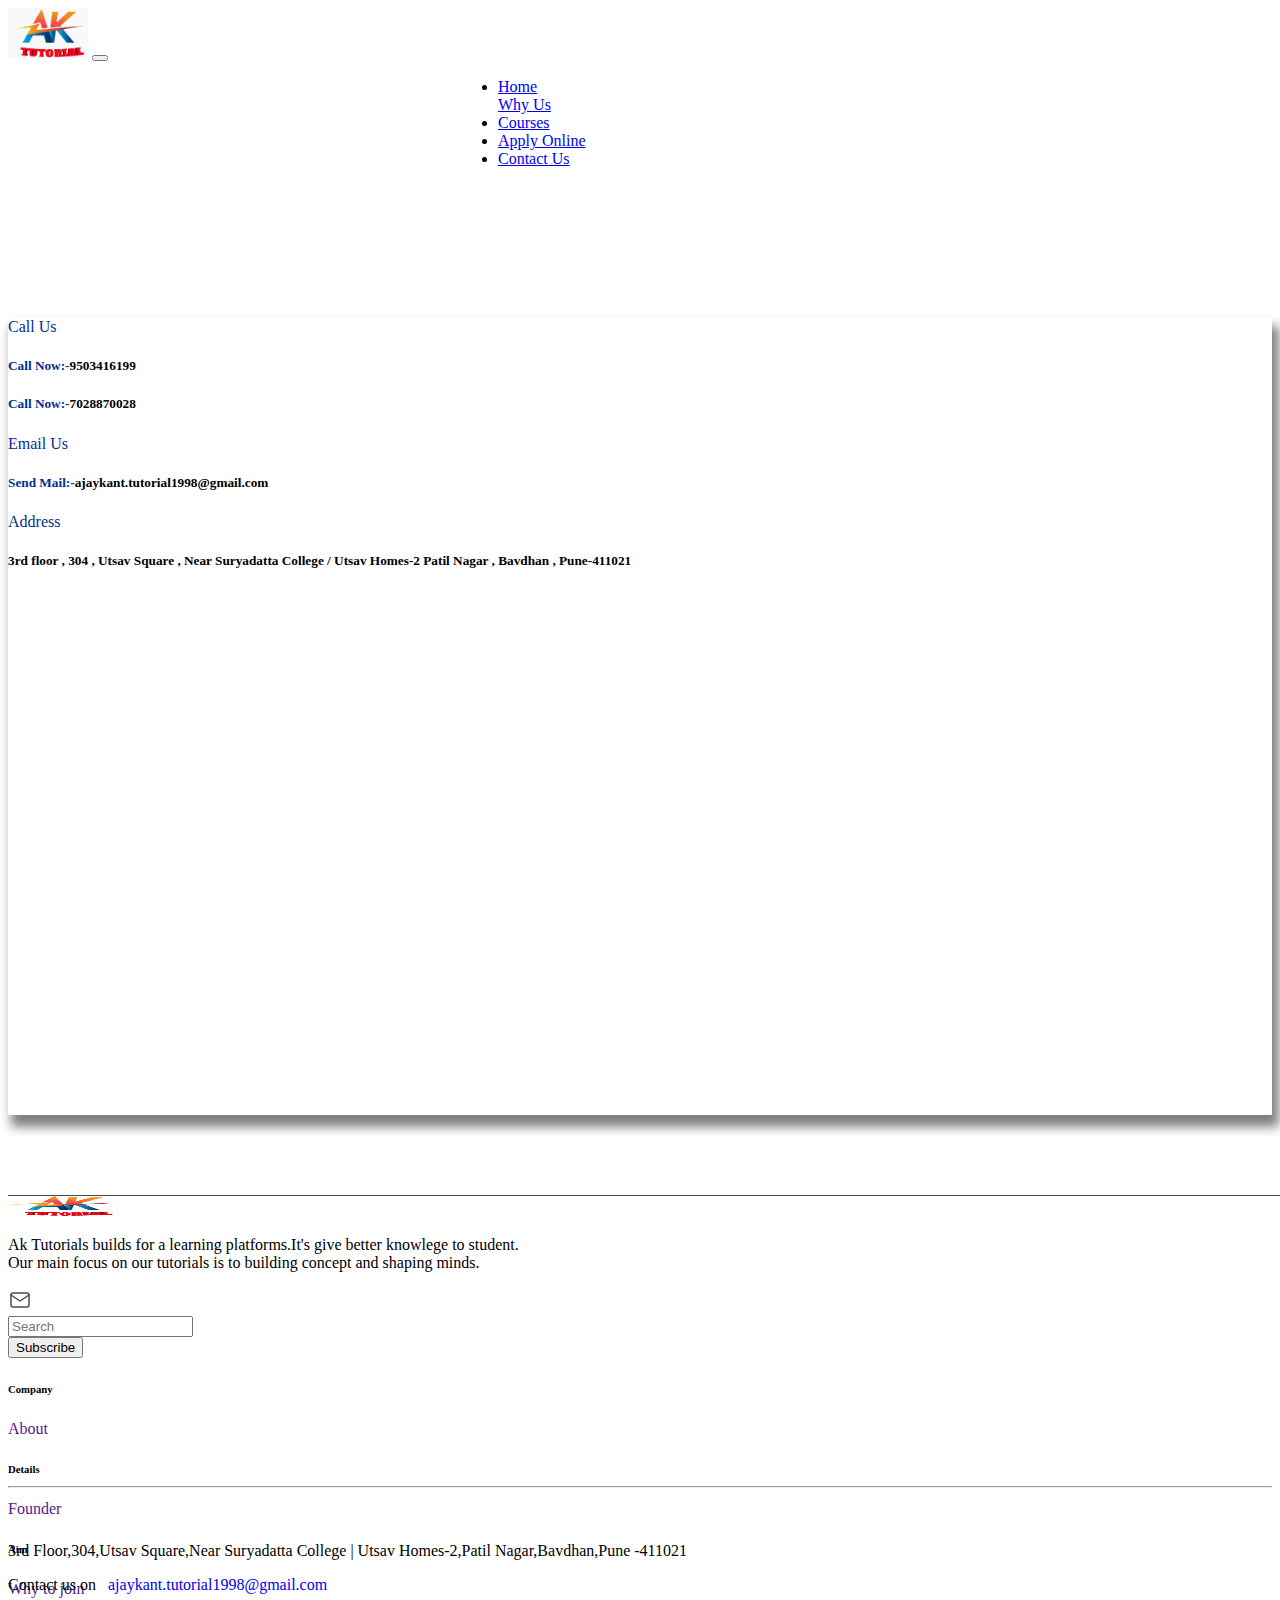
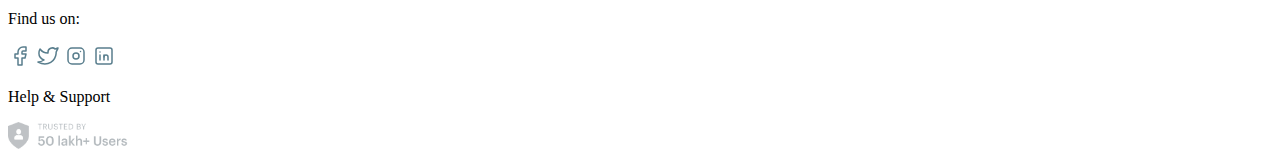
<file: ContactUs.html>
<!DOCTYPE html>
<html lang="en">

<head>
    <meta charset="UTF-8">
    <meta http-equiv="X-UA-Compatible" content="IE=edge">
    <meta name="viewport" content="width=device-width, initial-scale=1.0">
    <title>Best IIt-JEE | NEET | NTSE Coaching Center</title>

    <!-- FavIcons Link -->

    <link rel="apple-touch-icon" sizes="180x180" href="FavIcons/apple-touch-icon.png">
    <link rel="icon" type="image/png" sizes="32x32" href="FavIcons/favicon-32x32.png">
    <link rel="icon" type="image/png" sizes="16x16" href="FavIcons/favicon-16x16.png">
    <link rel="manifest" href="FavIcons/site.webmanifest">
    <meta name="msapplication-TileColor" content="#da532c">
    <meta name="theme-color" content="#ffffff">

    <!--Bootstrap Links-->

    <link href="https://cdn.jsdelivr.net/npm/bootstrap@5.1.3/dist/css/bootstrap.min.css" rel="stylesheet"
        integrity="sha384-1BmE4kWBq78iYhFldvKuhfTAU6auU8tT94WrHftjDbrCEXSU1oBoqyl2QvZ6jIW3" crossorigin="anonymous">
    <link rel="stylesheet" href="https://use.fontawesome.com/releases/v5.6.3/css/all.css"
        integrity="sha384-UHRtZLI+pbxtHCWp1t77Bi1L4ZtiqrqD80Kn4Z8NTSRyMA2Fd33n5dQ8lWUE00s/" crossorigin="anonymous">
    <script src="https://cdn.jsdelivr.net/npm/bootstrap@5.1.3/dist/js/bootstrap.bundle.min.js"
        integrity="sha384-ka7Sk0Gln4gmtz2MlQnikT1wXgYsOg+OMhuP+IlRH9sENBO0LRn5q+8nbTov4+1p"
        crossorigin="anonymous"></script>
    <script src="https://cdn.jsdelivr.net/npm/@popperjs/core@2.10.2/dist/umd/popper.min.js"
        integrity="sha384-7+zCNj/IqJ95wo16oMtfsKbZ9ccEh31eOz1HGyDuCQ6wgnyJNSYdrPa03rtR1zdB"
        crossorigin="anonymous"></script>
    <script src="https://cdn.jsdelivr.net/npm/bootstrap@5.1.3/dist/js/bootstrap.min.js"
        integrity="sha384-QJHtvGhmr9XOIpI6YVutG+2QOK9T+ZnN4kzFN1RtK3zEFEIsxhlmWl5/YESvpZ13"
        crossorigin="anonymous"></script>

    <!-- Css Link -->

    <link rel="stylesheet" href="index.css">
</head>

<body>



    <!-- NavBar -->

    <nav class="navbar fixed-top navbar-expand-lg navbar-light bg-light">
        <div class="container-xl-fluid">
            <a class="navbar-brand" href="#"><img src="Images/2.jpeg" class="img-fluid" alt="Ak Logo" width="80px"
                    height="50px"></a>
            <button class="navbar-toggler" type="button" data-bs-toggle="collapse"
                data-bs-target="#navbarSupportedContent" aria-controls="navbarSupportedContent" aria-expanded="false"
                aria-label="Toggle navigation">
                <span class="navbar-toggler-icon"></span>
            </button>
            <div class="collapse navbar-collapse" id="navbarSupportedContent">
                <ul class="navbar-nav me-auto mb-2 mb-lg-0" id="navbar">
                    <li class="nav-item">
                        <a class="nav-link active ms-4" aria-current="page" href="index.html">Home</a>
                    </li>
                    <li class="nav-item dropdown" id="dropdown">
                        <a class="nav-link dropdown-toggle ms-3 text-dark" onclick="myFunction()" id="dropbtn" href="#"
                            id="navbarDropdown" role="button" data-bs-toggle="dropdown" aria-expanded="false">
                            Why Us
                        </a>
                        <ul class="dropdown-menu" id="myDropdown" aria-labelledby="navbarDropdown">
                            <li><a class="dropdown-item" href="aboutUs.html">About Us</a></li>
                            <li><a class="dropdown-item" href="FounderDetails.html">Founder Details</a></li>
                            <li>
                                <hr class="dropdown-divider">
                            </li>
                            <li><a class="dropdown-item" href="WhyToJoin.html">Why to Join AK Tutorials</a></li>
                        </ul>
                    </li>
                    <li class="nav-item">
                        <a class="nav-link active ms-3" aria-current="page" href="Couses.html">Courses</a>
                    </li>
                    <li class="nav-item">
                        <a class="nav-link active ms-3" aria-current="page" href="ApplyOnline.html">Apply Online</a>
                    </li>
                    <li class="nav-item">
                        <a class="nav-link active ms-3" aria-current="page" href="ContactUs.html">Contact Us</a>
                    </li>
                </ul>
                <!-- <form class="d-flex">
              <input class="form-control me-2" type="search" placeholder="Search" aria-label="Search">
              <button class="btn btn-outline-success" type="submit">Search</button>
            </form> -->
            </div>
        </div>
    </nav>





    <!-- Contact Us -->

    <div class="container-xl" id="contactUs" style="margin-top:150px ;">
        <div class="row">
            <div class="col-6 mt-5 mb-5">
                <div class="row">
                    <p class="display-5" style="color:#00308F;"> Call Us</p>

                    <div class="col-6"></div>

                    <div class="col-6">
                        <div class="row">
                            <h5 class="text-secondary"><a href="tel:9503416199" style="text-decoration: none; color:#00308F;">Call Now:-</a>9503416199</h5>
                            <h5 class="text-secondary"><a href="tel:7028870028" style="text-decoration: none; color:#00308F;">Call Now:-</a>7028870028</h5>
                        </div>
                    </div>
                </div>


                <div class="row mt-5">
                    <p class="display-5" style="color:#00308F;"> Email Us</p>

                    <div class="col-4"></div>

                    <div class="col-8">
                        <div class="row">
                            <h5 class="text-secondary"><a href="ajaykant.tutorial1998@gmail.com" style="text-decoration: none; color:#00308F;">Send Mail:-</a>ajaykant.tutorial1998@gmail.com</h5>
                        </div>
                    </div>
                </div>


                <div class="row mt-5">
                    <p class="display-5" style="color:#00308F;"> Address</p>

                    <div class="col-6"></div>

                    <div class="col-6">
                        <div class="row">
                            <h5 class="text-secondary">3rd floor , 304 , Utsav Square , Near Suryadatta College / Utsav Homes-2 Patil Nagar , Bavdhan , Pune-411021</h5>
                        </div>
                    </div>
                </div>
            </div>



            <div class="col-6 mt-5 mb-5">
                <iframe
                    src="https://www.google.com/maps/embed?pb=!1m14!1m8!1m3!1d15132.736950750366!2d73.7731372!3d18.5205747!3m2!1i1024!2i768!4f13.1!3m3!1m2!1s0x0%3A0xd9cbbae550c51e43!2sSuryadatta%20Institute%20of%20Business%20Management%20%26%20Technology%20(SIBMT)!5e0!3m2!1sen!2sin!4v1653851678875!5m2!1sen!2sin"
                    width="600px" height="520px" style="border:0;" allowfullscreen="" loading="lazy"
                    referrerpolicy="no-referrer-when-downgrade">
                </iframe>
            </div>
        </div>
    </div>






      <!--Footer Section 1-->

  <footer class="footer">
    <div class="container-xl-xl-lg mt-5">
      <div class="row">
        <div class="col-6" style="text-align:left;">
          <img src="Images/2a.jpeg" alt="Logo" class="img-fluid" width="110px" height="20px">

          <p class="text-secondary mt-4 ms-3">Ak Tutorials builds for a learning platforms.It's give better knowlege to
            student. <br>
            Our main focus on our tutorials is to building concept and shaping minds.</p>


          <div class="row">
            <div class="col-6">
              <!--SVG Mail Icon and input text box-->

              <div class="input-group mt-4 ms-3">
                <div class="input-group-text" id="btnGroupAddon"><svg xmlns="http://www.w3.org/2000/svg"
                    class="icon icon-tabler icon-tabler-mail" width="24" height="24" viewBox="0 0 24 24"
                    stroke-width="1.5" stroke="rgb(76, 74, 74)" fill="none" stroke-linecap="round"
                    stroke-linejoin="round">
                    <path stroke="none" d="M0 0h24v24H0z" fill="none" />
                    <rect x="3" y="5" width="18" height="14" rx="2" />
                    <polyline points="3 7 12 13 21 7" />
                  </svg></div>
                <input type="text" class="form-control" placeholder="Search" aria-label="Input group example"
                  aria-describedby="btnGroupAddon">
              </div>
            </div>

            <div class="col-4">
              <button class="btn btn-primary px-4 mt-4">Subscribe</button>
            </div>
            <div class="col-2"></div>
          </div>
        </div>

        <div class="col-2" style="text-align: left;" id="ahref">
          <h6 class="text-dark">Company</h6>
          <a href="">
            <p class="text-secondary mt-4">About</p>
          </a>
        </div>

        <div class="col-2" style="text-align: left;" id="ahref">
          <h6 class="text-dark">Details</h6>
          <a href="">
            <p class="text-secondary mt-4">Founder</p>
          </a>
        </div>

        <div class="col-2" style="text-align: left;" id="ahref">
          <h6 class="text-dark">Aim</h6>
          <a href="">
            <p class="text-secondary mt-4">Why to join</p>
          </a>
        </div>
      </div>
    </div>
  </footer>




  <hr style="margin-top: 250px;">




  <!-- Footer Section 2 -->

  <footer class="container-xl-xl-lg mb-2" id="foot"> <br>
    <div class="container-xl-xl-lg">
      <div class="row">
        <div class="col-3 ms-3" style="text-align: left;">
          <p class="text-secondary">3rd Floor,304,Utsav Square,Near Suryadatta College | Utsav Homes-2,Patil
            Nagar,Bavdhan,Pune -411021</p>
        </div>

        <div class="col-1"></div>
        <div class="col-4" style="text-align:left;">

          <p class="text-secondary">Contact us on &nbsp; <a href="mailto: ajaykant.tutorial1998@gmail.com"
              style="text-decoration:none;">ajaykant.tutorial1998@gmail.com</a> </p>
          <p class="text-secondary">Find us on:</p>


          <div class="container-xl-xl-lg mt-4" style="text-align: left;">

            <!--Facebook Svg Icons-->

            <a href="https://www.facebook.com/smallcaseHQ"><svg xmlns="http://www.w3.org/2000/svg"
                class="icon icon-tabler icon-tabler-brand-facebook" width="24" height="24" viewBox="0 0 24 24"
                stroke-width="1.5" stroke="#597e8d" fill="none" stroke-linecap="round" stroke-linejoin="round">
                <path stroke="none" d="M0 0h24v24H0z" fill="none" />
                <path d="M7 10v4h3v7h4v-7h3l1 -4h-4v-2a1 1 0 0 1 1 -1h3v-4h-3a5 5 0 0 0 -5 5v2h-3" />
              </svg></a>

            <!--Twitter Svg Icons-->

            <a href="https://twitter.com/smallcaseHQ"><svg xmlns="http://www.w3.org/2000/svg"
                class="icon icon-tabler icon-tabler-brand-twitter" width="24" height="24" viewBox="0 0 24 24"
                stroke-width="1.5" stroke="#597e8d" fill="none" stroke-linecap="round" stroke-linejoin="round">
                <path stroke="none" d="M0 0h24v24H0z" fill="none" />
                <path
                  d="M22 4.01c-1 .49 -1.98 .689 -3 .99c-1.121 -1.265 -2.783 -1.335 -4.38 -.737s-2.643 2.06 -2.62 3.737v1c-3.245 .083 -6.135 -1.395 -8 -4c0 0 -4.182 7.433 4 11c-1.872 1.247 -3.739 2.088 -6 2c3.308 1.803 6.913 2.423 10.034 1.517c3.58 -1.04 6.522 -3.723 7.651 -7.742a13.84 13.84 0 0 0 .497 -3.753c-.002 -.249 1.51 -2.772 1.818 -4.013z" />
              </svg></a>


            <!--Instagram Svg Icons-->

            <a href="https://www.instagram.com/accounts/login/?next=/smallcasehq/"><svg
                xmlns="http://www.w3.org/2000/svg" class="icon icon-tabler icon-tabler-brand-instagram" width="24"
                height="24" viewBox="0 0 24 24" stroke-width="1.5" stroke="#597e8d" fill="none" stroke-linecap="round"
                stroke-linejoin="round">
                <path stroke="none" d="M0 0h24v24H0z" fill="none" />
                <rect x="4" y="4" width="16" height="16" rx="4" />
                <circle cx="12" cy="12" r="3" />
                <line x1="16.5" y1="7.5" x2="16.5" y2="7.501" />
              </svg></a>


            <!--Linkedin Svg Icons-->

            <a href="https://www.linkedin.com/company/smallcase/?originalSubdomain=in"><svg
                xmlns="http://www.w3.org/2000/svg" class="icon icon-tabler icon-tabler-brand-linkedin" width="24"
                height="24" viewBox="0 0 24 24" stroke-width="1.5" stroke="#597e8d" fill="none" stroke-linecap="round"
                stroke-linejoin="round">
                <path stroke="none" d="M0 0h24v24H0z" fill="none" />
                <rect x="4" y="4" width="16" height="16" rx="2" />
                <line x1="8" y1="11" x2="8" y2="16" />
                <line x1="8" y1="8" x2="8" y2="8.01" />
                <line x1="12" y1="16" x2="12" y2="11" />
                <path d="M16 16v-3a2 2 0 0 0 -4 0" />
              </svg></a>

          </div>
        </div>
        <div class="col-1"></div>

        <div class="col-3 ms-3">
          <p class="text-dark">Help & Support</p>
          <img src="Images/8.png" class="img-fluid" width="120px" height="27px" alt="">
        </div>
      </div>
    </div>
  </footer>


    <!-- JavaScript Link -->

    <script src="index.js"></script>

</body>

</html>
</file>
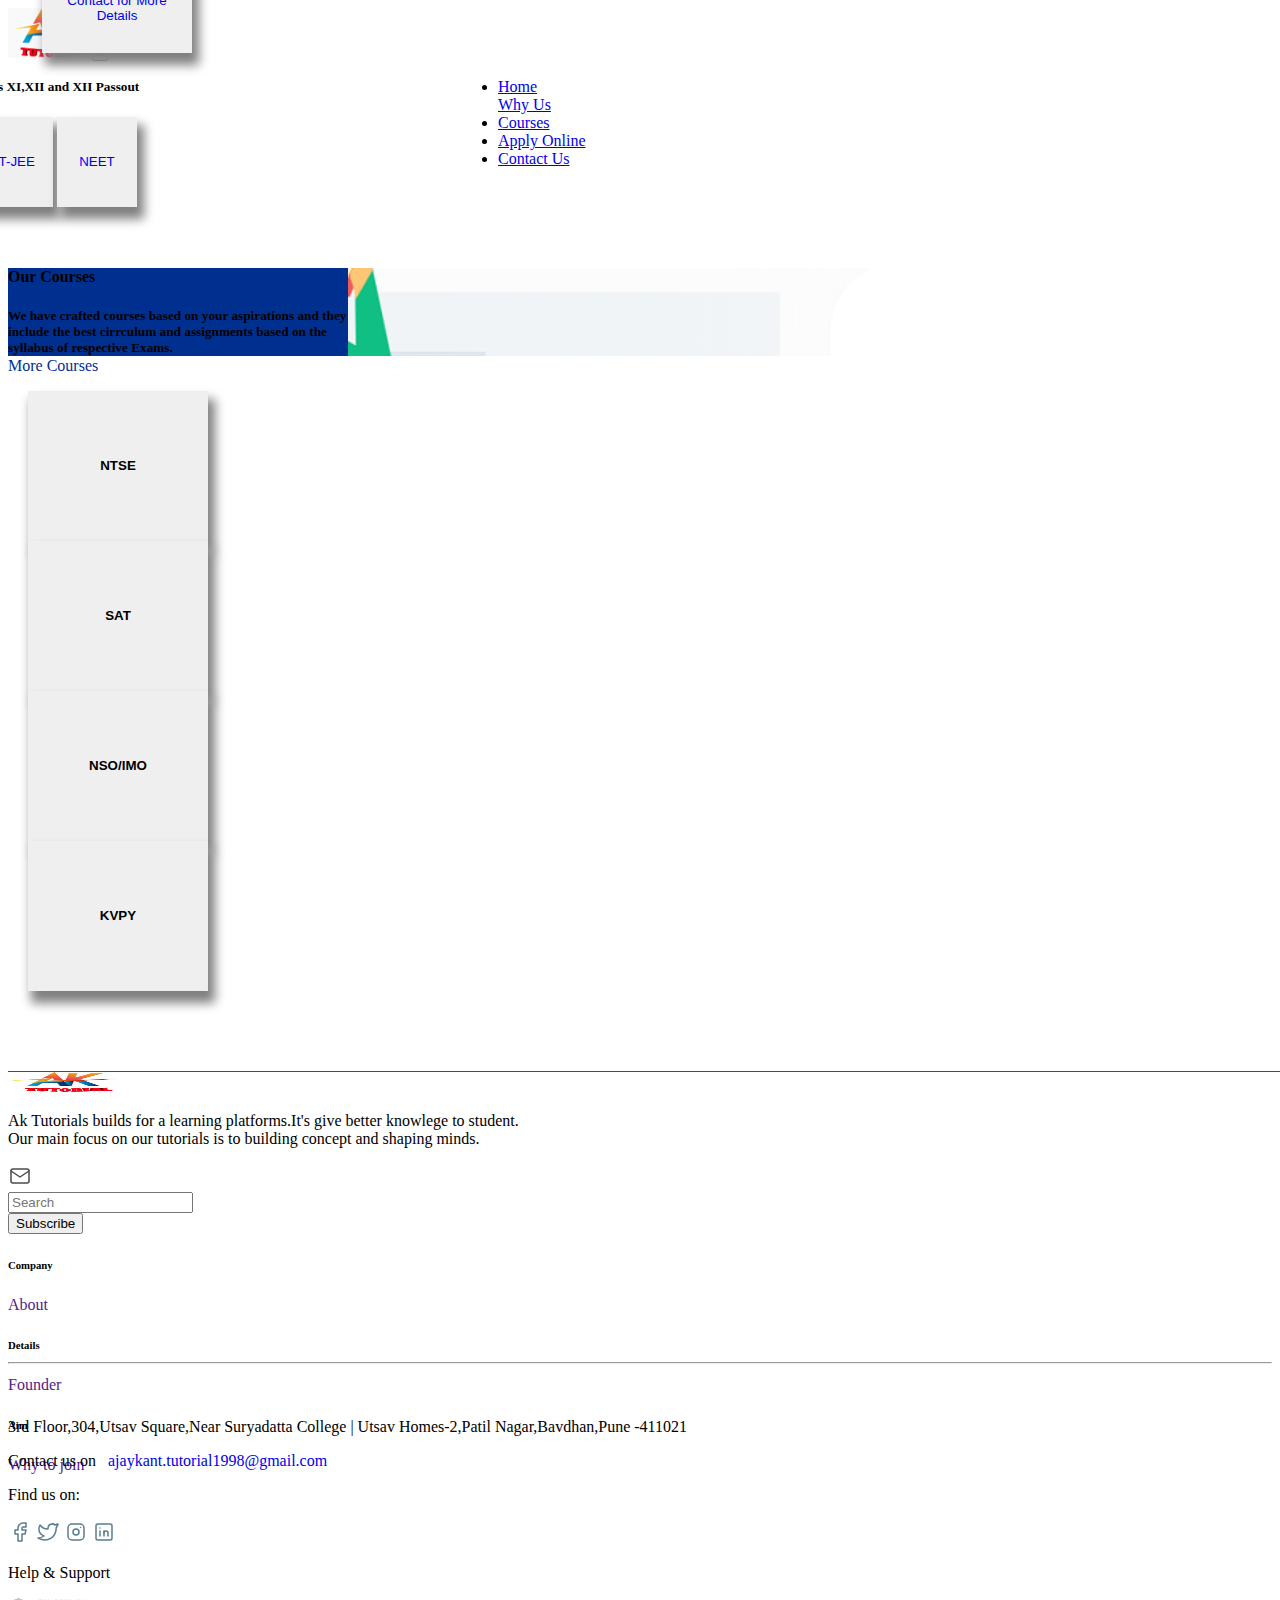
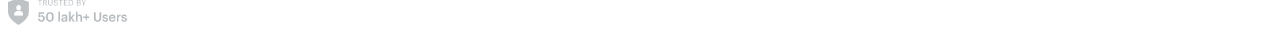
<file: Couses.html>
<!DOCTYPE html>
<html lang="en">

<head>
    <meta charset="UTF-8">
    <meta http-equiv="X-UA-Compatible" content="IE=edge">
    <meta name="viewport" content="width=device-width, initial-scale=1.0">
    <title>Best IIt-JEE | NEET | NTSE Coaching Center</title>

    <!-- FavIcons Link -->

    <link rel="apple-touch-icon" sizes="180x180" href="FavIcons/apple-touch-icon.png">
    <link rel="icon" type="image/png" sizes="32x32" href="FavIcons/favicon-32x32.png">
    <link rel="icon" type="image/png" sizes="16x16" href="FavIcons/favicon-16x16.png">
    <link rel="manifest" href="FavIcons/site.webmanifest">
    <meta name="msapplication-TileColor" content="#da532c">
    <meta name="theme-color" content="#ffffff">

    <!--Bootstrap Links-->

    <link href="https://cdn.jsdelivr.net/npm/bootstrap@5.1.3/dist/css/bootstrap.min.css" rel="stylesheet"
        integrity="sha384-1BmE4kWBq78iYhFldvKuhfTAU6auU8tT94WrHftjDbrCEXSU1oBoqyl2QvZ6jIW3" crossorigin="anonymous">
    <link rel="stylesheet" href="https://use.fontawesome.com/releases/v5.6.3/css/all.css"
        integrity="sha384-UHRtZLI+pbxtHCWp1t77Bi1L4ZtiqrqD80Kn4Z8NTSRyMA2Fd33n5dQ8lWUE00s/" crossorigin="anonymous">
    <script src="https://cdn.jsdelivr.net/npm/bootstrap@5.1.3/dist/js/bootstrap.bundle.min.js"
        integrity="sha384-ka7Sk0Gln4gmtz2MlQnikT1wXgYsOg+OMhuP+IlRH9sENBO0LRn5q+8nbTov4+1p"
        crossorigin="anonymous"></script>
    <script src="https://cdn.jsdelivr.net/npm/@popperjs/core@2.10.2/dist/umd/popper.min.js"
        integrity="sha384-7+zCNj/IqJ95wo16oMtfsKbZ9ccEh31eOz1HGyDuCQ6wgnyJNSYdrPa03rtR1zdB"
        crossorigin="anonymous"></script>
    <script src="https://cdn.jsdelivr.net/npm/bootstrap@5.1.3/dist/js/bootstrap.min.js"
        integrity="sha384-QJHtvGhmr9XOIpI6YVutG+2QOK9T+ZnN4kzFN1RtK3zEFEIsxhlmWl5/YESvpZ13"
        crossorigin="anonymous"></script>

    <!-- Css Link -->

    <link rel="stylesheet" href="index.css">
</head>

<body>



    <!-- NavBar -->

    <nav class="navbar fixed-top navbar-expand-lg navbar-light bg-light">
        <div class="container-xl-fluid">
            <a class="navbar-brand" href="#"><img src="Images/2.jpeg" class="img-fluid" alt="Ak Logo" width="80px"
                    height="50px"></a>
            <button class="navbar-toggler" type="button" data-bs-toggle="collapse"
                data-bs-target="#navbarSupportedContent" aria-controls="navbarSupportedContent" aria-expanded="false"
                aria-label="Toggle navigation">
                <span class="navbar-toggler-icon"></span>
            </button>
            <div class="collapse navbar-collapse" id="navbarSupportedContent">
                <ul class="navbar-nav me-auto mb-2 mb-lg-0" id="navbar">
                    <li class="nav-item">
                        <a class="nav-link active ms-4" aria-current="page" href="index.html">Home</a>
                    </li>
                    <li class="nav-item dropdown" id="dropdown">
                        <a class="nav-link dropdown-toggle ms-3 text-dark" onclick="myFunction()" id="dropbtn" href="#"
                            id="navbarDropdown" role="button" data-bs-toggle="dropdown" aria-expanded="false">
                            Why Us
                        </a>
                        <ul class="dropdown-menu" id="myDropdown" aria-labelledby="navbarDropdown">
                            <li><a class="dropdown-item" href="aboutUs.html">About Us</a></li>
                            <li><a class="dropdown-item" href="FounderDetails.html">Founder Details</a></li>
                            <li>
                                <hr class="dropdown-divider">
                            </li>
                            <li><a class="dropdown-item" href="WhyToJoin.html">Why to Join AK Tutorials</a></li>
                        </ul>
                    </li>
                    <li class="nav-item">
                        <a class="nav-link active ms-3" aria-current="page" href="Couses.html">Courses</a>
                    </li>
                    <li class="nav-item">
                        <a class="nav-link active ms-3" aria-current="page" href="ApplyOnline.html">Apply Online</a>
                    </li>
                    <li class="nav-item">
                        <a class="nav-link active ms-3" aria-current="page" href="ContactUs.html">Contact Us</a>
                    </li>
                </ul>
                <!-- <form class="d-flex">
              <input class="form-control me-2" type="search" placeholder="Search" aria-label="Search">
              <button class="btn btn-outline-success" type="submit">Search</button>
            </form> -->
            </div>
        </div>
    </nav>



  <!--Courses card -->

 
  <div class="container-xl" id="courseimg" >
      <div class="row">
          <div class="col-4"></div>
          <div class="col-4"></div>
          <div class="col-4" id="courses" style="background-color: #00308F; width: 340px;">
              <p class="display-2 text-white m-5"><b>Our Courses</b></p>

              <h5 class="text-white m-5">We have crafted courses based on your aspirations and they include the best cirrculum and assignments based on the syllabus of respective Exams.</h5>
          </div>
      </div>
  </div>


  <div class="container-xl" id="Class7-12">
      <div class="row">
          <div class="col-4"></div>
          <div class="col-2"></div>
          <div class="col-4">
            <div class="card" style="width: 18rem; margin-left: -35px;">
                <div class="card-body">
                  <h5 class="card-title text-secondary text-center"><b>Class VII to XII Std</b></h5>
                 <center><button class="btn btn-white mt-3" id="courseb12">
                  <a href="ApplyOnline.html" class="text-dark" style="text-decoration: none;">Contact for More Details</a>  
                  </button></center>
                </div>
              </div>
          </div>
          <div class="col-2"></div>
      </div>

      <div class="row mt-5">
        <div class="col-4"></div>
        <div class="col-2"></div>
        <div class="col-4">
          <div class="card" style="width: 18rem; margin-left: -35px;">
              <div class="card-body">
                <h5 class="card-title text-secondary text-center"><b>Class XI,XII and XII Passout</b></h5>

                <button class="btn btn-white mt-3 ms-4" id="courseb1">
                   <a href="IIT-JEE.HTML" class="text-dark" style="text-decoration: none;">IIT-JEE</a> 
                  </button>

                  <button class="btn btn-white mt-3 ms-5" id="courseb1">
                   <a href="NEET.html" class="text-dark" style="text-decoration: none;">NEET</a> 
                  </button>

              </div>
            </div>
        </div>
        <div class="col-2"></div>
    </div>
  </div>



  <div class="container-xl" style="margin-top: 150px;">
    <p class="mt-5 display-4" style="color: #00308F">More Courses</p>
  <div class="container-xl" style="margin-left: 20px;">
        <div class="row">
            <div class="col-3">
                <a href="NTSE.html" class="text-dark" style="text-decoration: none;">
                <button class="btn btn-white mt-5 ms-4" id="courseb2">
                    <h4>NTSE </h4> 
                   </button></a>
            </div>
            <div class="col-3">
                <a href="SAT.html" class="text-dark" style="text-decoration: none;">
                <button class="btn btn-white mt-5 ms-5" id="courseb2">
                    <h4>SAT</h4> 
                   </button> </a>
            </div>
            <div class="col-3">
                <a href="NSOIMO.html" class="text-dark" style="text-decoration: none;">
                <button class="btn btn-white mt-5 ms-4" id="courseb2">
                    <h4>NSO/IMO</h4>  
                   </button></a>
            </div>
            <div class="col-3">
                <a href="KVPY.html" class="text-dark" style="text-decoration: none;">
                <button class="btn btn-white mt-5 ms-5" id="courseb2">
                    <h4>KVPY</h4> 
                   </button> </a>
            </div>
        </div>
  </div>
  </div>



    <!--Footer Section 1-->

    <footer class="footer">
      <div class="container-xl-xl-lg mt-5">
        <div class="row">
          <div class="col-6" style="text-align:left;">
            <img src="Images/2a.jpeg" alt="Logo" class="img-fluid" width="110px" height="20px">
  
            <p class="text-secondary mt-4 ms-3">Ak Tutorials builds for a learning platforms.It's give better knowlege to
              student. <br>
              Our main focus on our tutorials is to building concept and shaping minds.</p>
  
  
            <div class="row">
              <div class="col-6">
                <!--SVG Mail Icon and input text box-->
  
                <div class="input-group mt-4 ms-3">
                  <div class="input-group-text" id="btnGroupAddon"><svg xmlns="http://www.w3.org/2000/svg"
                      class="icon icon-tabler icon-tabler-mail" width="24" height="24" viewBox="0 0 24 24"
                      stroke-width="1.5" stroke="rgb(76, 74, 74)" fill="none" stroke-linecap="round"
                      stroke-linejoin="round">
                      <path stroke="none" d="M0 0h24v24H0z" fill="none" />
                      <rect x="3" y="5" width="18" height="14" rx="2" />
                      <polyline points="3 7 12 13 21 7" />
                    </svg></div>
                  <input type="text" class="form-control" placeholder="Search" aria-label="Input group example"
                    aria-describedby="btnGroupAddon">
                </div>
              </div>
  
              <div class="col-4">
                <button class="btn btn-primary px-4 mt-4">Subscribe</button>
              </div>
              <div class="col-2"></div>
            </div>
          </div>
  
          <div class="col-2" style="text-align: left;" id="ahref">
            <h6 class="text-dark">Company</h6>
            <a href="">
              <p class="text-secondary mt-4">About</p>
            </a>
          </div>
  
          <div class="col-2" style="text-align: left;" id="ahref">
            <h6 class="text-dark">Details</h6>
            <a href="">
              <p class="text-secondary mt-4">Founder</p>
            </a>
          </div>
  
          <div class="col-2" style="text-align: left;" id="ahref">
            <h6 class="text-dark">Aim</h6>
            <a href="">
              <p class="text-secondary mt-4">Why to join</p>
            </a>
          </div>
        </div>
      </div>
    </footer>
  
  
  
  
    <hr style="margin-top: 250px;">
  
  
  
  
    <!-- Footer Section 2 -->
  
    <footer class="container-xl-xl-lg mb-2" id="foot"> <br>
      <div class="container-xl-xl-lg">
        <div class="row">
          <div class="col-3 ms-3" style="text-align: left;">
            <p class="text-secondary">3rd Floor,304,Utsav Square,Near Suryadatta College | Utsav Homes-2,Patil
              Nagar,Bavdhan,Pune -411021</p>
          </div>
  
          <div class="col-1"></div>
          <div class="col-4" style="text-align:left;">
  
            <p class="text-secondary">Contact us on &nbsp; <a href="mailto: ajaykant.tutorial1998@gmail.com"
                style="text-decoration:none;">ajaykant.tutorial1998@gmail.com</a> </p>
            <p class="text-secondary">Find us on:</p>
  
  
            <div class="container-xl-xl-lg mt-4" style="text-align: left;">
  
              <!--Facebook Svg Icons-->
  
              <a href="https://www.facebook.com/smallcaseHQ"><svg xmlns="http://www.w3.org/2000/svg"
                  class="icon icon-tabler icon-tabler-brand-facebook" width="24" height="24" viewBox="0 0 24 24"
                  stroke-width="1.5" stroke="#597e8d" fill="none" stroke-linecap="round" stroke-linejoin="round">
                  <path stroke="none" d="M0 0h24v24H0z" fill="none" />
                  <path d="M7 10v4h3v7h4v-7h3l1 -4h-4v-2a1 1 0 0 1 1 -1h3v-4h-3a5 5 0 0 0 -5 5v2h-3" />
                </svg></a>
  
              <!--Twitter Svg Icons-->
  
              <a href="https://twitter.com/smallcaseHQ"><svg xmlns="http://www.w3.org/2000/svg"
                  class="icon icon-tabler icon-tabler-brand-twitter" width="24" height="24" viewBox="0 0 24 24"
                  stroke-width="1.5" stroke="#597e8d" fill="none" stroke-linecap="round" stroke-linejoin="round">
                  <path stroke="none" d="M0 0h24v24H0z" fill="none" />
                  <path
                    d="M22 4.01c-1 .49 -1.98 .689 -3 .99c-1.121 -1.265 -2.783 -1.335 -4.38 -.737s-2.643 2.06 -2.62 3.737v1c-3.245 .083 -6.135 -1.395 -8 -4c0 0 -4.182 7.433 4 11c-1.872 1.247 -3.739 2.088 -6 2c3.308 1.803 6.913 2.423 10.034 1.517c3.58 -1.04 6.522 -3.723 7.651 -7.742a13.84 13.84 0 0 0 .497 -3.753c-.002 -.249 1.51 -2.772 1.818 -4.013z" />
                </svg></a>
  
  
              <!--Instagram Svg Icons-->
  
              <a href="https://www.instagram.com/accounts/login/?next=/smallcasehq/"><svg
                  xmlns="http://www.w3.org/2000/svg" class="icon icon-tabler icon-tabler-brand-instagram" width="24"
                  height="24" viewBox="0 0 24 24" stroke-width="1.5" stroke="#597e8d" fill="none" stroke-linecap="round"
                  stroke-linejoin="round">
                  <path stroke="none" d="M0 0h24v24H0z" fill="none" />
                  <rect x="4" y="4" width="16" height="16" rx="4" />
                  <circle cx="12" cy="12" r="3" />
                  <line x1="16.5" y1="7.5" x2="16.5" y2="7.501" />
                </svg></a>
  
  
              <!--Linkedin Svg Icons-->
  
              <a href="https://www.linkedin.com/company/smallcase/?originalSubdomain=in"><svg
                  xmlns="http://www.w3.org/2000/svg" class="icon icon-tabler icon-tabler-brand-linkedin" width="24"
                  height="24" viewBox="0 0 24 24" stroke-width="1.5" stroke="#597e8d" fill="none" stroke-linecap="round"
                  stroke-linejoin="round">
                  <path stroke="none" d="M0 0h24v24H0z" fill="none" />
                  <rect x="4" y="4" width="16" height="16" rx="2" />
                  <line x1="8" y1="11" x2="8" y2="16" />
                  <line x1="8" y1="8" x2="8" y2="8.01" />
                  <line x1="12" y1="16" x2="12" y2="11" />
                  <path d="M16 16v-3a2 2 0 0 0 -4 0" />
                </svg></a>
  
            </div>
          </div>
          <div class="col-1"></div>
  
          <div class="col-3 ms-3">
            <p class="text-dark">Help & Support</p>
            <img src="Images/8.png" class="img-fluid" width="120px" height="27px" alt="">
          </div>
        </div>
      </div>
    </footer>

    
    




    <!-- JavaScript Link -->

    <script src="index.js"></script>

</body>

</html>
</file>
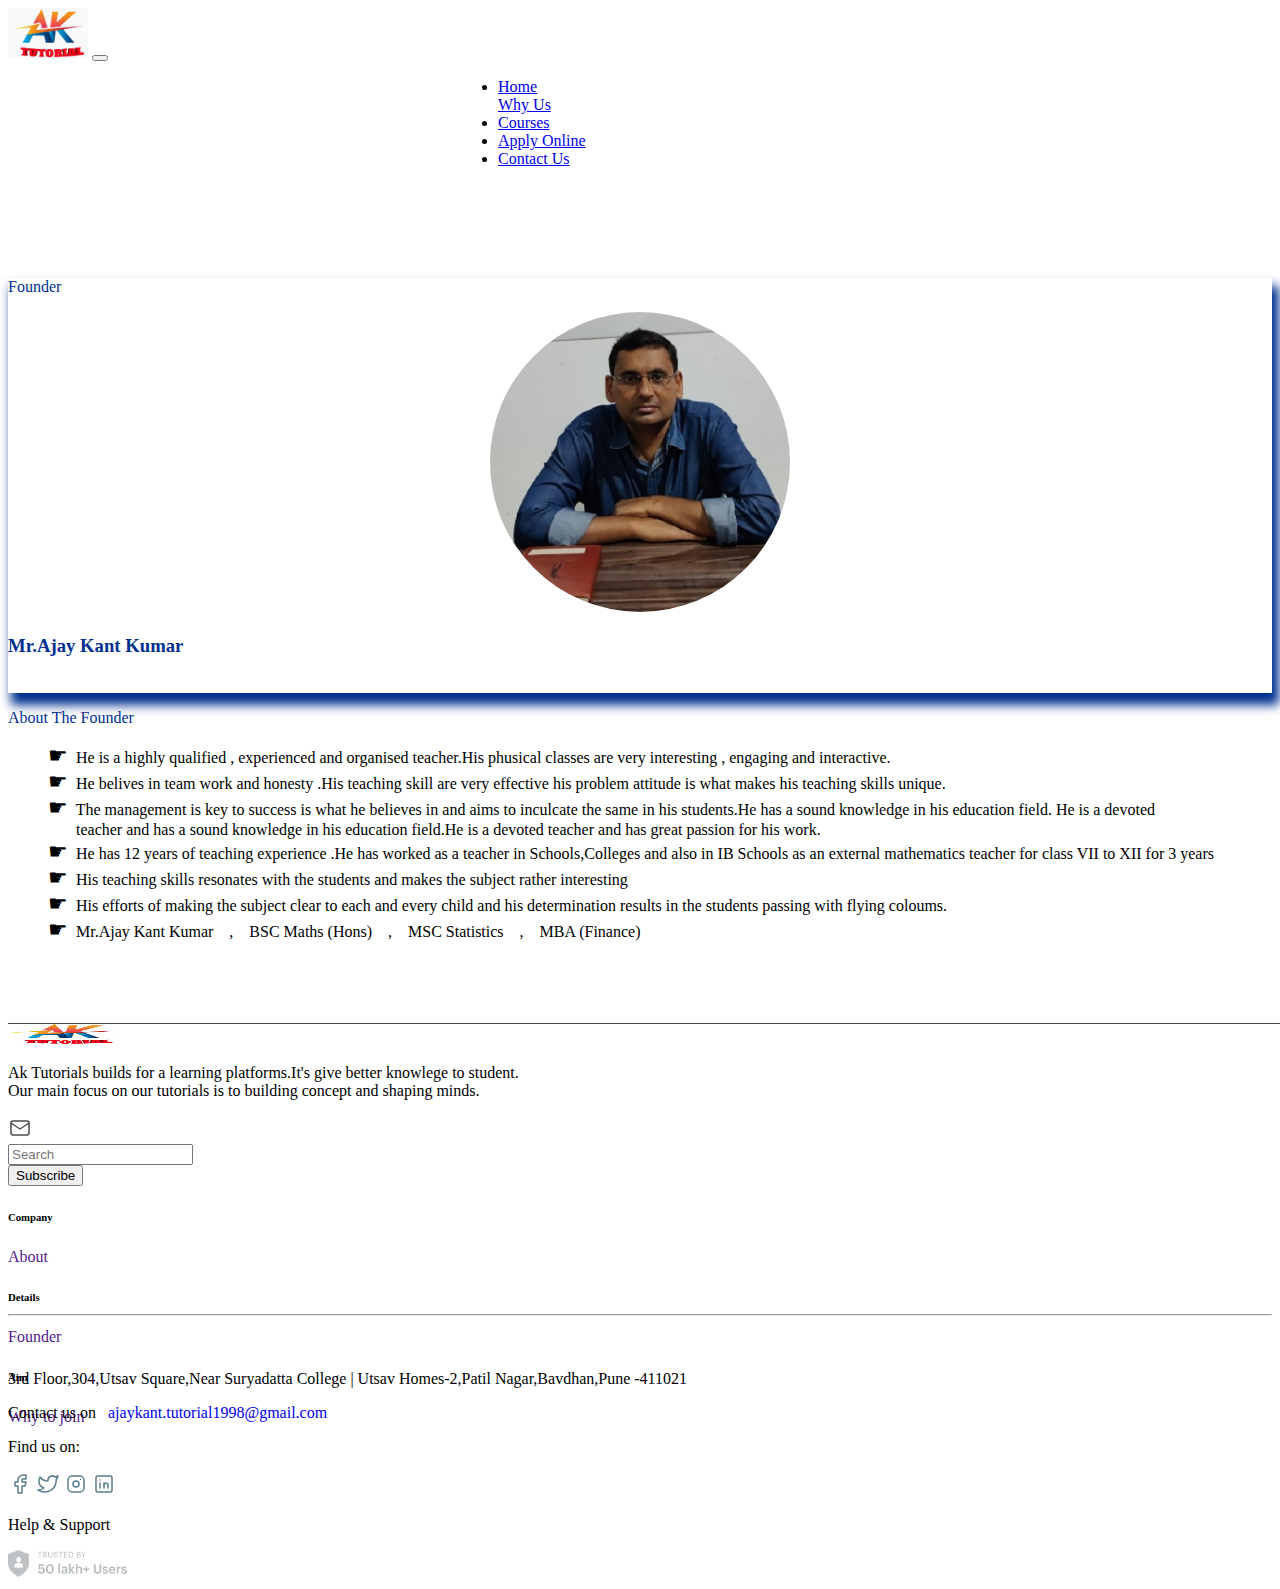
<file: FounderDetails.html>
<!DOCTYPE html>
<html lang="en">

<head>
  <meta charset="UTF-8">
  <meta http-equiv="X-UA-Compatible" content="IE=edge">
  <meta name="viewport" content="width=device-width, initial-scale=1.0">
  <title>Best IIt-JEE | NEET | NTSE Coaching Center</title>

  <!-- FavIcons Link -->

  <link rel="apple-touch-icon" sizes="180x180" href="FavIcons/apple-touch-icon.png">
  <link rel="icon" type="image/png" sizes="32x32" href="FavIcons/favicon-32x32.png">
  <link rel="icon" type="image/png" sizes="16x16" href="FavIcons/favicon-16x16.png">
  <link rel="manifest" href="FavIcons/site.webmanifest">
  <meta name="msapplication-TileColor" content="#da532c">
  <meta name="theme-color" content="#ffffff">

  <!--Bootstrap Links-->

  <link href="https://cdn.jsdelivr.net/npm/bootstrap@5.1.3/dist/css/bootstrap.min.css" rel="stylesheet"
    integrity="sha384-1BmE4kWBq78iYhFldvKuhfTAU6auU8tT94WrHftjDbrCEXSU1oBoqyl2QvZ6jIW3" crossorigin="anonymous">
  <link rel="stylesheet" href="https://use.fontawesome.com/releases/v5.6.3/css/all.css"
    integrity="sha384-UHRtZLI+pbxtHCWp1t77Bi1L4ZtiqrqD80Kn4Z8NTSRyMA2Fd33n5dQ8lWUE00s/" crossorigin="anonymous">
  <script src="https://cdn.jsdelivr.net/npm/bootstrap@5.1.3/dist/js/bootstrap.bundle.min.js"
    integrity="sha384-ka7Sk0Gln4gmtz2MlQnikT1wXgYsOg+OMhuP+IlRH9sENBO0LRn5q+8nbTov4+1p"
    crossorigin="anonymous"></script>
  <script src="https://cdn.jsdelivr.net/npm/@popperjs/core@2.10.2/dist/umd/popper.min.js"
    integrity="sha384-7+zCNj/IqJ95wo16oMtfsKbZ9ccEh31eOz1HGyDuCQ6wgnyJNSYdrPa03rtR1zdB"
    crossorigin="anonymous"></script>
  <script src="https://cdn.jsdelivr.net/npm/bootstrap@5.1.3/dist/js/bootstrap.min.js"
    integrity="sha384-QJHtvGhmr9XOIpI6YVutG+2QOK9T+ZnN4kzFN1RtK3zEFEIsxhlmWl5/YESvpZ13"
    crossorigin="anonymous"></script>

  <!-- Css Link -->

  <link rel="stylesheet" href="index.css">
</head>

<body>



  <!-- NavBar -->

  <nav class="navbar fixed-top navbar-expand-lg navbar-light bg-light">
    <div class="container-xl-fluid">
      <a class="navbar-brand" href="#"><img src="Images/2.jpeg" class="img-fluid" alt="Ak Logo" width="80px"
          height="50px"></a>
      <button class="navbar-toggler" type="button" data-bs-toggle="collapse" data-bs-target="#navbarSupportedContent"
        aria-controls="navbarSupportedContent" aria-expanded="false" aria-label="Toggle navigation">
        <span class="navbar-toggler-icon"></span>
      </button>
      <div class="collapse navbar-collapse" id="navbarSupportedContent">
        <ul class="navbar-nav me-auto mb-2 mb-lg-0" id="navbar">
          <li class="nav-item">
            <a class="nav-link active ms-4" aria-current="page" href="index.html">Home</a>
          </li>
          <li class="nav-item dropdown" id="dropdown">
            <a class="nav-link dropdown-toggle ms-3 text-dark" onclick="myFunction()" id="dropbtn" href="#"
              id="navbarDropdown" role="button" data-bs-toggle="dropdown" aria-expanded="false">
              Why Us
            </a>
            <ul class="dropdown-menu" id="myDropdown" aria-labelledby="navbarDropdown">
              <li><a class="dropdown-item" href="aboutUs.html">About Us</a></li>
              <li><a class="dropdown-item" href="FounderDetails.html">Founder Details</a></li>
              <li>
                <hr class="dropdown-divider">
              </li>
              <li><a class="dropdown-item" href="WhyToJoin.html">Why to Join AK Tutorials</a></li>
            </ul>
          </li>
          <li class="nav-item">
            <a class="nav-link active ms-3" aria-current="page" href="Couses.html">Courses</a>
          </li>
          <li class="nav-item">
            <a class="nav-link active ms-3" aria-current="page" href="ApplyOnline.html">Apply Online</a>
          </li>
          <li class="nav-item">
            <a class="nav-link active ms-3" aria-current="page" href="ContactUs.html">Contact Us</a>
          </li>
        </ul>
        <!-- <form class="d-flex">
              <input class="form-control me-2" type="search" placeholder="Search" aria-label="Search">
              <button class="btn btn-outline-success" type="submit">Search</button>
            </form> -->
      </div>
    </div>
  </nav>



  <!-- Founder Images -->

  <div class="container-xl" id="img1">
    <p class="display-3 text-center" style="color: #00308F;">Founder</p>

    <center><img src="Images/12.jpeg" class="img-fluid m-2" id="img" style="border-radius: 50%;" alt="Founder Pic"
        height="300px" width="300px"></center>

    <h3 class=" text text-center mt-3" style="color:#00308F ;">Mr.Ajay Kant Kumar</h3><br>
  </div>



  <!-- Founder Info -->

  <div class="container-xl mt-5">
    <p class="display-4" style="color: #00308F;">About The Founder</p>

    <ul type="none">
      <li>
        <span class="text-warning" style="font-size:22px;">☛</span>&nbsp;
        He is a highly qualified , experienced and organised teacher.His phusical classes are very interesting ,
        engaging and interactive.
      </li>
      <li>
        <span class="text-warning" style="font-size:22px;">☛</span>&nbsp;
        He belives in team work and honesty .His teaching skill are very effective his problem attitude is what
        makes his teaching skills unique.
      </li>
      <li>
        <span class="text-warning" style="font-size:22px;">☛</span>&nbsp;
        The management is key to success is what he believes in and aims to inculcate the same in his
        students.He has a sound knowledge in his education field. He is a devoted
        <br>&nbsp;&nbsp;&nbsp;&nbsp;&nbsp;&nbsp; teacher and has a sound
        knowledge in his education field.He is a devoted teacher and has great passion for his work.
      </li>
      <li>
        <span class="text-warning" style="font-size:22px;">☛</span>&nbsp;
        He has 12 years of teaching experience .He has worked as a teacher in Schools,Colleges and also in IB
        Schools as an external mathematics teacher for class VII to XII for 3
        years
      </li>
      <li>
        <span class="text-warning" style="font-size:22px;">☛</span>&nbsp;
        His teaching skills resonates with the students and makes the subject rather interesting
      </li>
      <li>
        <span class="text-warning" style="font-size:22px;">☛</span>&nbsp;
        His efforts of making the subject clear to each and every child and his determination results in the
        students passing with flying coloums.
      </li>
      <li>
        <span class="text-warning" style="font-size:22px;">☛</span>&nbsp;
        <span class=" text-secondary">Mr.Ajay Kant Kumar</span> &nbsp;&nbsp;&nbsp;,&nbsp;&nbsp;&nbsp;
        <span class=" text-secondary">BSC Maths (Hons)</span> &nbsp;&nbsp;&nbsp;,&nbsp;&nbsp;&nbsp;
        <span class=" text-secondary">MSC Statistics</span> &nbsp;&nbsp;&nbsp;,&nbsp;&nbsp;&nbsp;
        <span class=" text-secondary">MBA (Finance)</span>
      </li>
    </ul>
  </div>




  <!--Footer Section 1-->

  <footer class="footer">
    <div class="container-xl-xl-lg mt-5">
      <div class="row">
        <div class="col-6" style="text-align:left;">
          <img src="Images/2a.jpeg" alt="Logo" class="img-fluid" width="110px" height="20px">

          <p class="text-secondary mt-4 ms-3">Ak Tutorials builds for a learning platforms.It's give better knowlege to
            student. <br>
            Our main focus on our tutorials is to building concept and shaping minds.</p>


          <div class="row">
            <div class="col-6">
              <!--SVG Mail Icon and input text box-->

              <div class="input-group mt-4 ms-3">
                <div class="input-group-text" id="btnGroupAddon"><svg xmlns="http://www.w3.org/2000/svg"
                    class="icon icon-tabler icon-tabler-mail" width="24" height="24" viewBox="0 0 24 24"
                    stroke-width="1.5" stroke="rgb(76, 74, 74)" fill="none" stroke-linecap="round"
                    stroke-linejoin="round">
                    <path stroke="none" d="M0 0h24v24H0z" fill="none" />
                    <rect x="3" y="5" width="18" height="14" rx="2" />
                    <polyline points="3 7 12 13 21 7" />
                  </svg></div>
                <input type="text" class="form-control" placeholder="Search" aria-label="Input group example"
                  aria-describedby="btnGroupAddon">
              </div>
            </div>

            <div class="col-4">
              <button class="btn btn-primary px-4 mt-4">Subscribe</button>
            </div>
            <div class="col-2"></div>
          </div>
        </div>

        <div class="col-2" style="text-align: left;" id="ahref">
          <h6 class="text-dark">Company</h6>
          <a href="">
            <p class="text-secondary mt-4">About</p>
          </a>
        </div>

        <div class="col-2" style="text-align: left;" id="ahref">
          <h6 class="text-dark">Details</h6>
          <a href="">
            <p class="text-secondary mt-4">Founder</p>
          </a>
        </div>

        <div class="col-2" style="text-align: left;" id="ahref">
          <h6 class="text-dark">Aim</h6>
          <a href="">
            <p class="text-secondary mt-4">Why to join</p>
          </a>
        </div>
      </div>
    </div>
  </footer>




  <hr style="margin-top: 250px;">




  <!-- Footer Section 2 -->

  <footer class="container-xl-xl-lg mb-2" id="foot"> <br>
    <div class="container-xl-xl-lg">
      <div class="row">
        <div class="col-3 ms-3" style="text-align: left;">
          <p class="text-secondary">3rd Floor,304,Utsav Square,Near Suryadatta College | Utsav Homes-2,Patil
            Nagar,Bavdhan,Pune -411021</p>
        </div>

        <div class="col-1"></div>
        <div class="col-4" style="text-align:left;">

          <p class="text-secondary">Contact us on &nbsp; <a href="mailto: ajaykant.tutorial1998@gmail.com"
              style="text-decoration:none;">ajaykant.tutorial1998@gmail.com</a> </p>
          <p class="text-secondary">Find us on:</p>


          <div class="container-xl-xl-lg mt-4" style="text-align: left;">

            <!--Facebook Svg Icons-->

            <a href="https://www.facebook.com/smallcaseHQ"><svg xmlns="http://www.w3.org/2000/svg"
                class="icon icon-tabler icon-tabler-brand-facebook" width="24" height="24" viewBox="0 0 24 24"
                stroke-width="1.5" stroke="#597e8d" fill="none" stroke-linecap="round" stroke-linejoin="round">
                <path stroke="none" d="M0 0h24v24H0z" fill="none" />
                <path d="M7 10v4h3v7h4v-7h3l1 -4h-4v-2a1 1 0 0 1 1 -1h3v-4h-3a5 5 0 0 0 -5 5v2h-3" />
              </svg></a>

            <!--Twitter Svg Icons-->

            <a href="https://twitter.com/smallcaseHQ"><svg xmlns="http://www.w3.org/2000/svg"
                class="icon icon-tabler icon-tabler-brand-twitter" width="24" height="24" viewBox="0 0 24 24"
                stroke-width="1.5" stroke="#597e8d" fill="none" stroke-linecap="round" stroke-linejoin="round">
                <path stroke="none" d="M0 0h24v24H0z" fill="none" />
                <path
                  d="M22 4.01c-1 .49 -1.98 .689 -3 .99c-1.121 -1.265 -2.783 -1.335 -4.38 -.737s-2.643 2.06 -2.62 3.737v1c-3.245 .083 -6.135 -1.395 -8 -4c0 0 -4.182 7.433 4 11c-1.872 1.247 -3.739 2.088 -6 2c3.308 1.803 6.913 2.423 10.034 1.517c3.58 -1.04 6.522 -3.723 7.651 -7.742a13.84 13.84 0 0 0 .497 -3.753c-.002 -.249 1.51 -2.772 1.818 -4.013z" />
              </svg></a>


            <!--Instagram Svg Icons-->

            <a href="https://www.instagram.com/accounts/login/?next=/smallcasehq/"><svg
                xmlns="http://www.w3.org/2000/svg" class="icon icon-tabler icon-tabler-brand-instagram" width="24"
                height="24" viewBox="0 0 24 24" stroke-width="1.5" stroke="#597e8d" fill="none" stroke-linecap="round"
                stroke-linejoin="round">
                <path stroke="none" d="M0 0h24v24H0z" fill="none" />
                <rect x="4" y="4" width="16" height="16" rx="4" />
                <circle cx="12" cy="12" r="3" />
                <line x1="16.5" y1="7.5" x2="16.5" y2="7.501" />
              </svg></a>


            <!--Linkedin Svg Icons-->

            <a href="https://www.linkedin.com/company/smallcase/?originalSubdomain=in"><svg
                xmlns="http://www.w3.org/2000/svg" class="icon icon-tabler icon-tabler-brand-linkedin" width="24"
                height="24" viewBox="0 0 24 24" stroke-width="1.5" stroke="#597e8d" fill="none" stroke-linecap="round"
                stroke-linejoin="round">
                <path stroke="none" d="M0 0h24v24H0z" fill="none" />
                <rect x="4" y="4" width="16" height="16" rx="2" />
                <line x1="8" y1="11" x2="8" y2="16" />
                <line x1="8" y1="8" x2="8" y2="8.01" />
                <line x1="12" y1="16" x2="12" y2="11" />
                <path d="M16 16v-3a2 2 0 0 0 -4 0" />
              </svg></a>

          </div>
        </div>
        <div class="col-1"></div>

        <div class="col-3 ms-3">
          <p class="text-dark">Help & Support</p>
          <img src="Images/8.png" class="img-fluid" width="120px" height="27px" alt="">
        </div>
      </div>
    </div>
  </footer>



  <!-- JavaScript Link -->

  <script src="index.js"></script>

</body>

</html>
</file>
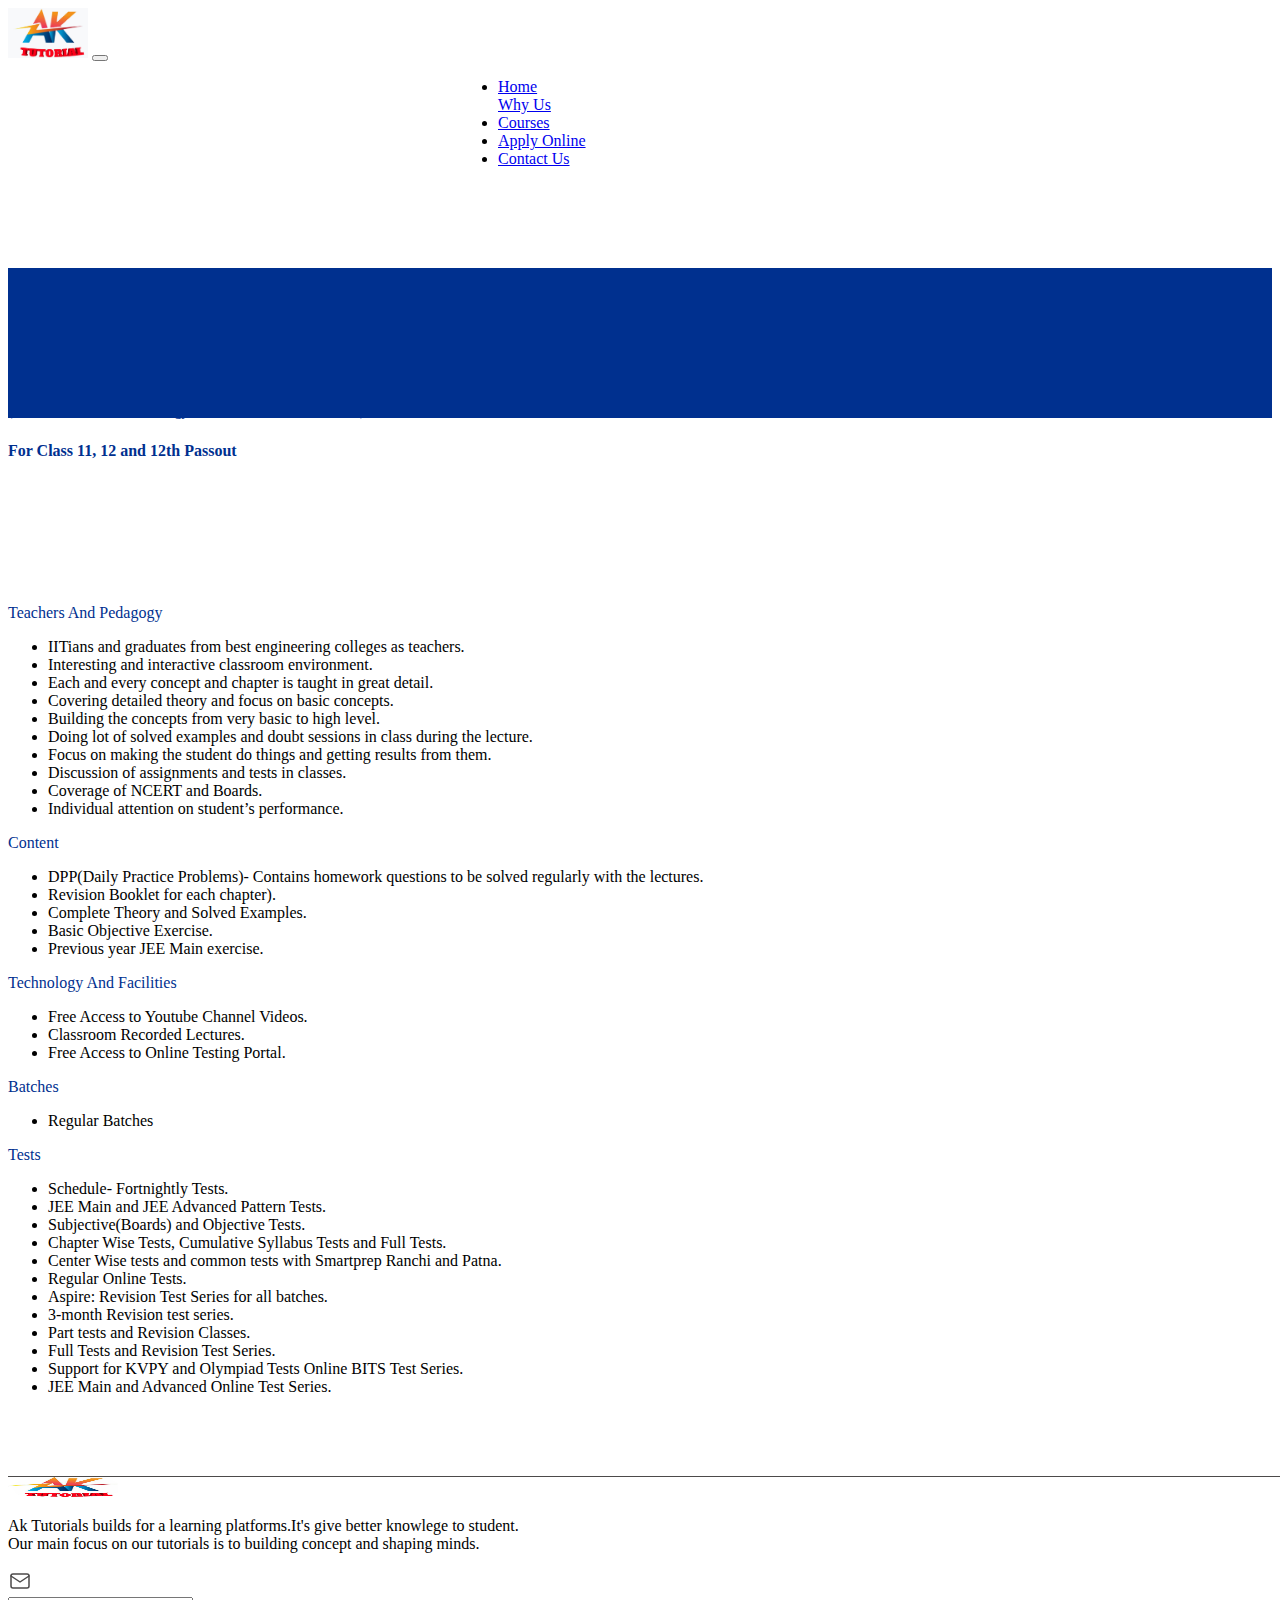
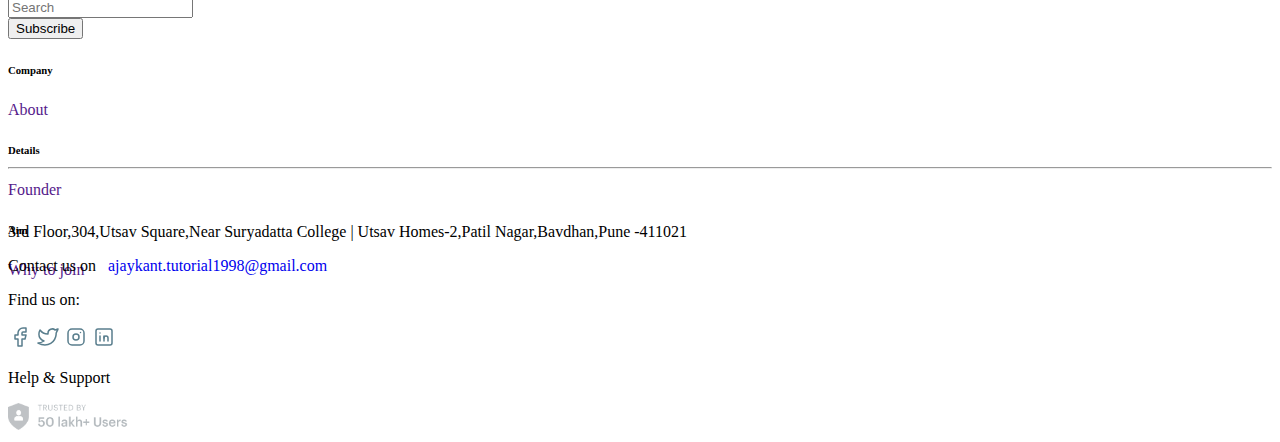
<file: IIT-JEE.HTML>
<!DOCTYPE html>
<html lang="en">

<head>
    <meta charset="UTF-8">
    <meta http-equiv="X-UA-Compatible" content="IE=edge">
    <meta name="viewport" content="width=device-width, initial-scale=1.0">
    <title>Best IIt-JEE | NEET | NTSE Coaching Center</title>

    <!-- FavIcons Link -->

    <link rel="apple-touch-icon" sizes="180x180" href="FavIcons/apple-touch-icon.png">
    <link rel="icon" type="image/png" sizes="32x32" href="FavIcons/favicon-32x32.png">
    <link rel="icon" type="image/png" sizes="16x16" href="FavIcons/favicon-16x16.png">
    <link rel="manifest" href="FavIcons/site.webmanifest">
    <meta name="msapplication-TileColor" content="#da532c">
    <meta name="theme-color" content="#ffffff">

    <!--Bootstrap Links-->

    <link href="https://cdn.jsdelivr.net/npm/bootstrap@5.1.3/dist/css/bootstrap.min.css" rel="stylesheet"
        integrity="sha384-1BmE4kWBq78iYhFldvKuhfTAU6auU8tT94WrHftjDbrCEXSU1oBoqyl2QvZ6jIW3" crossorigin="anonymous">
    <link rel="stylesheet" href="https://use.fontawesome.com/releases/v5.6.3/css/all.css"
        integrity="sha384-UHRtZLI+pbxtHCWp1t77Bi1L4ZtiqrqD80Kn4Z8NTSRyMA2Fd33n5dQ8lWUE00s/" crossorigin="anonymous">
    <script src="https://cdn.jsdelivr.net/npm/bootstrap@5.1.3/dist/js/bootstrap.bundle.min.js"
        integrity="sha384-ka7Sk0Gln4gmtz2MlQnikT1wXgYsOg+OMhuP+IlRH9sENBO0LRn5q+8nbTov4+1p"
        crossorigin="anonymous"></script>
    <script src="https://cdn.jsdelivr.net/npm/@popperjs/core@2.10.2/dist/umd/popper.min.js"
        integrity="sha384-7+zCNj/IqJ95wo16oMtfsKbZ9ccEh31eOz1HGyDuCQ6wgnyJNSYdrPa03rtR1zdB"
        crossorigin="anonymous"></script>
    <script src="https://cdn.jsdelivr.net/npm/bootstrap@5.1.3/dist/js/bootstrap.min.js"
        integrity="sha384-QJHtvGhmr9XOIpI6YVutG+2QOK9T+ZnN4kzFN1RtK3zEFEIsxhlmWl5/YESvpZ13"
        crossorigin="anonymous"></script>

    <!-- Css Link -->

    <link rel="stylesheet" href="index.css">
</head>

<body>



    <!-- NavBar -->

    <nav class="navbar fixed-top navbar-expand-lg navbar-light bg-light">
        <div class="container-xl-fluid">
            <a class="navbar-brand" href="#"><img src="Images/2.jpeg" class="img-fluid" alt="Ak Logo" width="80px"
                    height="50px"></a>
            <button class="navbar-toggler" type="button" data-bs-toggle="collapse"
                data-bs-target="#navbarSupportedContent" aria-controls="navbarSupportedContent" aria-expanded="false"
                aria-label="Toggle navigation">
                <span class="navbar-toggler-icon"></span>
            </button>
            <div class="collapse navbar-collapse" id="navbarSupportedContent">
                <ul class="navbar-nav me-auto mb-2 mb-lg-0" id="navbar">
                    <li class="nav-item">
                        <a class="nav-link active ms-4" aria-current="page" href="index.html">Home</a>
                    </li>
                    <li class="nav-item dropdown" id="dropdown">
                        <a class="nav-link dropdown-toggle ms-3 text-dark" onclick="myFunction()" id="dropbtn" href="#"
                            id="navbarDropdown" role="button" data-bs-toggle="dropdown" aria-expanded="false">
                            Why Us
                        </a>
                        <ul class="dropdown-menu" id="myDropdown" aria-labelledby="navbarDropdown">
                            <li><a class="dropdown-item" href="aboutUs.html">About Us</a></li>
                            <li><a class="dropdown-item" href="FounderDetails.html">Founder Details</a></li>
                            <li>
                                <hr class="dropdown-divider">
                            </li>
                            <li><a class="dropdown-item" href="WhyToJoin.html">Why to Join AK Tutorials</a></li>
                        </ul>
                    </li>
                    <li class="nav-item">
                        <a class="nav-link active ms-3" aria-current="page" href="Couses.html">Courses</a>
                    </li>
                    <li class="nav-item">
                        <a class="nav-link active ms-3" aria-current="page" href="ApplyOnline.html">Apply Online</a>
                    </li>
                    <li class="nav-item">
                        <a class="nav-link active ms-3" aria-current="page" href="ContactUs.html">Contact Us</a>
                    </li>
                </ul>
                <!-- <form class="d-flex">
              <input class="form-control me-2" type="search" placeholder="Search" aria-label="Search">
              <button class="btn btn-outline-success" type="submit">Search</button>
            </form> -->
            </div>
        </div>
    </nav>



    <!-- IIt-JEE -->

    <div class="container-xl" style="background-color: #00308F; margin-top:100px; height: 150px;"></div>
    <div class="container-xl">
        <div class="row">
            <div class="col-3"></div>
            <div class="col-6">
                <div class="card" style="width: 40rem; height: 15rem; margin-top: -70px;">
                    <div class="card-body">
                        <p class="card-title display-3 mt-5 ms-5" style="color: #00308F;">IIT-JEE</p>

                        <h5 class="card-title mt-1 ms-5" style="color: #00308F;">(Indian Institutes of Technology -
                            Joint Entrance Examination)</h5>

                        <h4 class="text mt-1 mb-5 ms-5" style="color: #00308F;">For Class 11, 12 and 12th Passout</h4>
                    </div>
                </div>
            </div>
            <div class="col-3"></div>
        </div>
    </div>


    <div class="container-xl mt-5">
        <div class="row">
            <div class="col-3"></div>
            <div class="col-6">
                <span class="display-6 mt-5" style="color: #00308F;">Teachers And Pedagogy</span>

                <ul class="mt-3" type="disc">
                    <li class="mt-1">IITians and graduates from best engineering colleges as teachers.</li>
                    <li class="mt-1">Interesting and interactive classroom environment.</li>
                    <li class="mt-1">Each and every concept and chapter is taught in great detail.</li>
                    <li class="mt-1">Covering detailed theory and focus on basic concepts.</li>
                    <li class="mt-1">Building the concepts from very basic to high level.</li>
                    <li class="mt-1">Doing lot of solved examples and doubt sessions in class during the lecture.</li>
                    <li class="mt-1">Focus on making the student do things and getting results from them.</li>
                    <li class="mt-1">Discussion of assignments and tests in classes.</li>
                    <li class="mt-1">Coverage of NCERT and Boards.</li>
                    <li class="mt-1">Individual attention on student’s performance.</li>
                </ul>

                <span class="display-6 mt-5" style="color: #00308F;">Content</span>

                <ul class="mt-3" type="disc">

                    <li class="mt-1">DPP(Daily Practice Problems)- Contains homework questions to be solved regularly
                        with the lectures.</li>
                    <li class="mt-1">Revision Booklet for each chapter).</li>
                    <li class="mt-1">Complete Theory and Solved Examples.</li>
                    <li class="mt-1">Basic Objective Exercise.</li>
                    <li class="mt-1">Previous year JEE Main exercise.</li>
                </ul>

                <span class="display-6 mt-5" style="color: #00308F;">Technology And Facilities</span>

                <ul class="mt-3" type="disc">
                    <li class="mt-1">Free Access to Youtube Channel Videos.</li>
                    <li class="mt-1">Classroom Recorded Lectures.</li>
                    <li class="mt-1">Free Access to Online Testing Portal.</li>
                </ul>

                <span class="display-6 mt-5" style="color: #00308F;">Batches</span>

                <ul class="mt-3" type="disc">
                    <li class="mt-1">Regular Batches</li>
                </ul>


                <span class="display-6 mt-5" style="color: #00308F;">Tests</span>

                <ul class="mt-3" type="disc">
                    <li class="mt-1">Schedule- Fortnightly Tests.</li>
                    <li class="mt-1">JEE Main and JEE Advanced Pattern Tests.</li>
                    <li class="mt-1">Subjective(Boards) and Objective Tests.</li>
                    <li class="mt-1">Chapter Wise Tests, Cumulative Syllabus Tests and Full Tests.</li>
                    <li class="mt-1">Center Wise tests and common tests with Smartprep Ranchi and Patna.</li>
                    <li class="mt-1">Regular Online Tests.</li>
                    <li class="mt-1">Aspire: Revision Test Series for all batches.</li>
                    <li class="mt-1">3-month Revision test series.</li>
                    <li class="mt-1">Part tests and Revision Classes.</li>
                    <li class="mt-1">Full Tests and Revision Test Series.</li>
                    <li class="mt-1">Support for KVPY and Olympiad Tests Online BITS Test Series.</li>
                    <li class="mt-1">JEE Main and Advanced Online Test Series.</li>
                </ul>
            </div>
            <div class="col-3"></div>
        </div>
    </div>


      <!--Footer Section 1-->

  <footer class="footer">
    <div class="container-xl-xl-lg mt-5">
      <div class="row">
        <div class="col-6" style="text-align:left;">
          <img src="Images/2a.jpeg" alt="Logo" class="img-fluid" width="110px" height="20px">

          <p class="text-secondary mt-4 ms-3">Ak Tutorials builds for a learning platforms.It's give better knowlege to
            student. <br>
            Our main focus on our tutorials is to building concept and shaping minds.</p>


          <div class="row">
            <div class="col-6">
              <!--SVG Mail Icon and input text box-->

              <div class="input-group mt-4 ms-3">
                <div class="input-group-text" id="btnGroupAddon"><svg xmlns="http://www.w3.org/2000/svg"
                    class="icon icon-tabler icon-tabler-mail" width="24" height="24" viewBox="0 0 24 24"
                    stroke-width="1.5" stroke="rgb(76, 74, 74)" fill="none" stroke-linecap="round"
                    stroke-linejoin="round">
                    <path stroke="none" d="M0 0h24v24H0z" fill="none" />
                    <rect x="3" y="5" width="18" height="14" rx="2" />
                    <polyline points="3 7 12 13 21 7" />
                  </svg></div>
                <input type="text" class="form-control" placeholder="Search" aria-label="Input group example"
                  aria-describedby="btnGroupAddon">
              </div>
            </div>

            <div class="col-4">
              <button class="btn btn-primary px-4 mt-4">Subscribe</button>
            </div>
            <div class="col-2"></div>
          </div>
        </div>

        <div class="col-2" style="text-align: left;" id="ahref">
          <h6 class="text-dark">Company</h6>
          <a href="">
            <p class="text-secondary mt-4">About</p>
          </a>
        </div>

        <div class="col-2" style="text-align: left;" id="ahref">
          <h6 class="text-dark">Details</h6>
          <a href="">
            <p class="text-secondary mt-4">Founder</p>
          </a>
        </div>

        <div class="col-2" style="text-align: left;" id="ahref">
          <h6 class="text-dark">Aim</h6>
          <a href="">
            <p class="text-secondary mt-4">Why to join</p>
          </a>
        </div>
      </div>
    </div>
  </footer>




  <hr style="margin-top: 250px;">




  <!-- Footer Section 2 -->

  <footer class="container-xl-xl-lg mb-2" id="foot"> <br>
    <div class="container-xl-xl-lg">
      <div class="row">
        <div class="col-3 ms-3" style="text-align: left;">
          <p class="text-secondary">3rd Floor,304,Utsav Square,Near Suryadatta College | Utsav Homes-2,Patil
            Nagar,Bavdhan,Pune -411021</p>
        </div>

        <div class="col-1"></div>
        <div class="col-4" style="text-align:left;">

          <p class="text-secondary">Contact us on &nbsp; <a href="mailto: ajaykant.tutorial1998@gmail.com"
              style="text-decoration:none;">ajaykant.tutorial1998@gmail.com</a> </p>
          <p class="text-secondary">Find us on:</p>


          <div class="container-xl-xl-lg mt-4" style="text-align: left;">

            <!--Facebook Svg Icons-->

            <a href="https://www.facebook.com/smallcaseHQ"><svg xmlns="http://www.w3.org/2000/svg"
                class="icon icon-tabler icon-tabler-brand-facebook" width="24" height="24" viewBox="0 0 24 24"
                stroke-width="1.5" stroke="#597e8d" fill="none" stroke-linecap="round" stroke-linejoin="round">
                <path stroke="none" d="M0 0h24v24H0z" fill="none" />
                <path d="M7 10v4h3v7h4v-7h3l1 -4h-4v-2a1 1 0 0 1 1 -1h3v-4h-3a5 5 0 0 0 -5 5v2h-3" />
              </svg></a>

            <!--Twitter Svg Icons-->

            <a href="https://twitter.com/smallcaseHQ"><svg xmlns="http://www.w3.org/2000/svg"
                class="icon icon-tabler icon-tabler-brand-twitter" width="24" height="24" viewBox="0 0 24 24"
                stroke-width="1.5" stroke="#597e8d" fill="none" stroke-linecap="round" stroke-linejoin="round">
                <path stroke="none" d="M0 0h24v24H0z" fill="none" />
                <path
                  d="M22 4.01c-1 .49 -1.98 .689 -3 .99c-1.121 -1.265 -2.783 -1.335 -4.38 -.737s-2.643 2.06 -2.62 3.737v1c-3.245 .083 -6.135 -1.395 -8 -4c0 0 -4.182 7.433 4 11c-1.872 1.247 -3.739 2.088 -6 2c3.308 1.803 6.913 2.423 10.034 1.517c3.58 -1.04 6.522 -3.723 7.651 -7.742a13.84 13.84 0 0 0 .497 -3.753c-.002 -.249 1.51 -2.772 1.818 -4.013z" />
              </svg></a>


            <!--Instagram Svg Icons-->

            <a href="https://www.instagram.com/accounts/login/?next=/smallcasehq/"><svg
                xmlns="http://www.w3.org/2000/svg" class="icon icon-tabler icon-tabler-brand-instagram" width="24"
                height="24" viewBox="0 0 24 24" stroke-width="1.5" stroke="#597e8d" fill="none" stroke-linecap="round"
                stroke-linejoin="round">
                <path stroke="none" d="M0 0h24v24H0z" fill="none" />
                <rect x="4" y="4" width="16" height="16" rx="4" />
                <circle cx="12" cy="12" r="3" />
                <line x1="16.5" y1="7.5" x2="16.5" y2="7.501" />
              </svg></a>


            <!--Linkedin Svg Icons-->

            <a href="https://www.linkedin.com/company/smallcase/?originalSubdomain=in"><svg
                xmlns="http://www.w3.org/2000/svg" class="icon icon-tabler icon-tabler-brand-linkedin" width="24"
                height="24" viewBox="0 0 24 24" stroke-width="1.5" stroke="#597e8d" fill="none" stroke-linecap="round"
                stroke-linejoin="round">
                <path stroke="none" d="M0 0h24v24H0z" fill="none" />
                <rect x="4" y="4" width="16" height="16" rx="2" />
                <line x1="8" y1="11" x2="8" y2="16" />
                <line x1="8" y1="8" x2="8" y2="8.01" />
                <line x1="12" y1="16" x2="12" y2="11" />
                <path d="M16 16v-3a2 2 0 0 0 -4 0" />
              </svg></a>

          </div>
        </div>
        <div class="col-1"></div>

        <div class="col-3 ms-3">
          <p class="text-dark">Help & Support</p>
          <img src="Images/8.png" class="img-fluid" width="120px" height="27px" alt="">
        </div>
      </div>
    </div>
  </footer>
    </div>



    <!-- JavaScript Link -->

    <script src="index.js"></script>

</body>

</html>
</file>
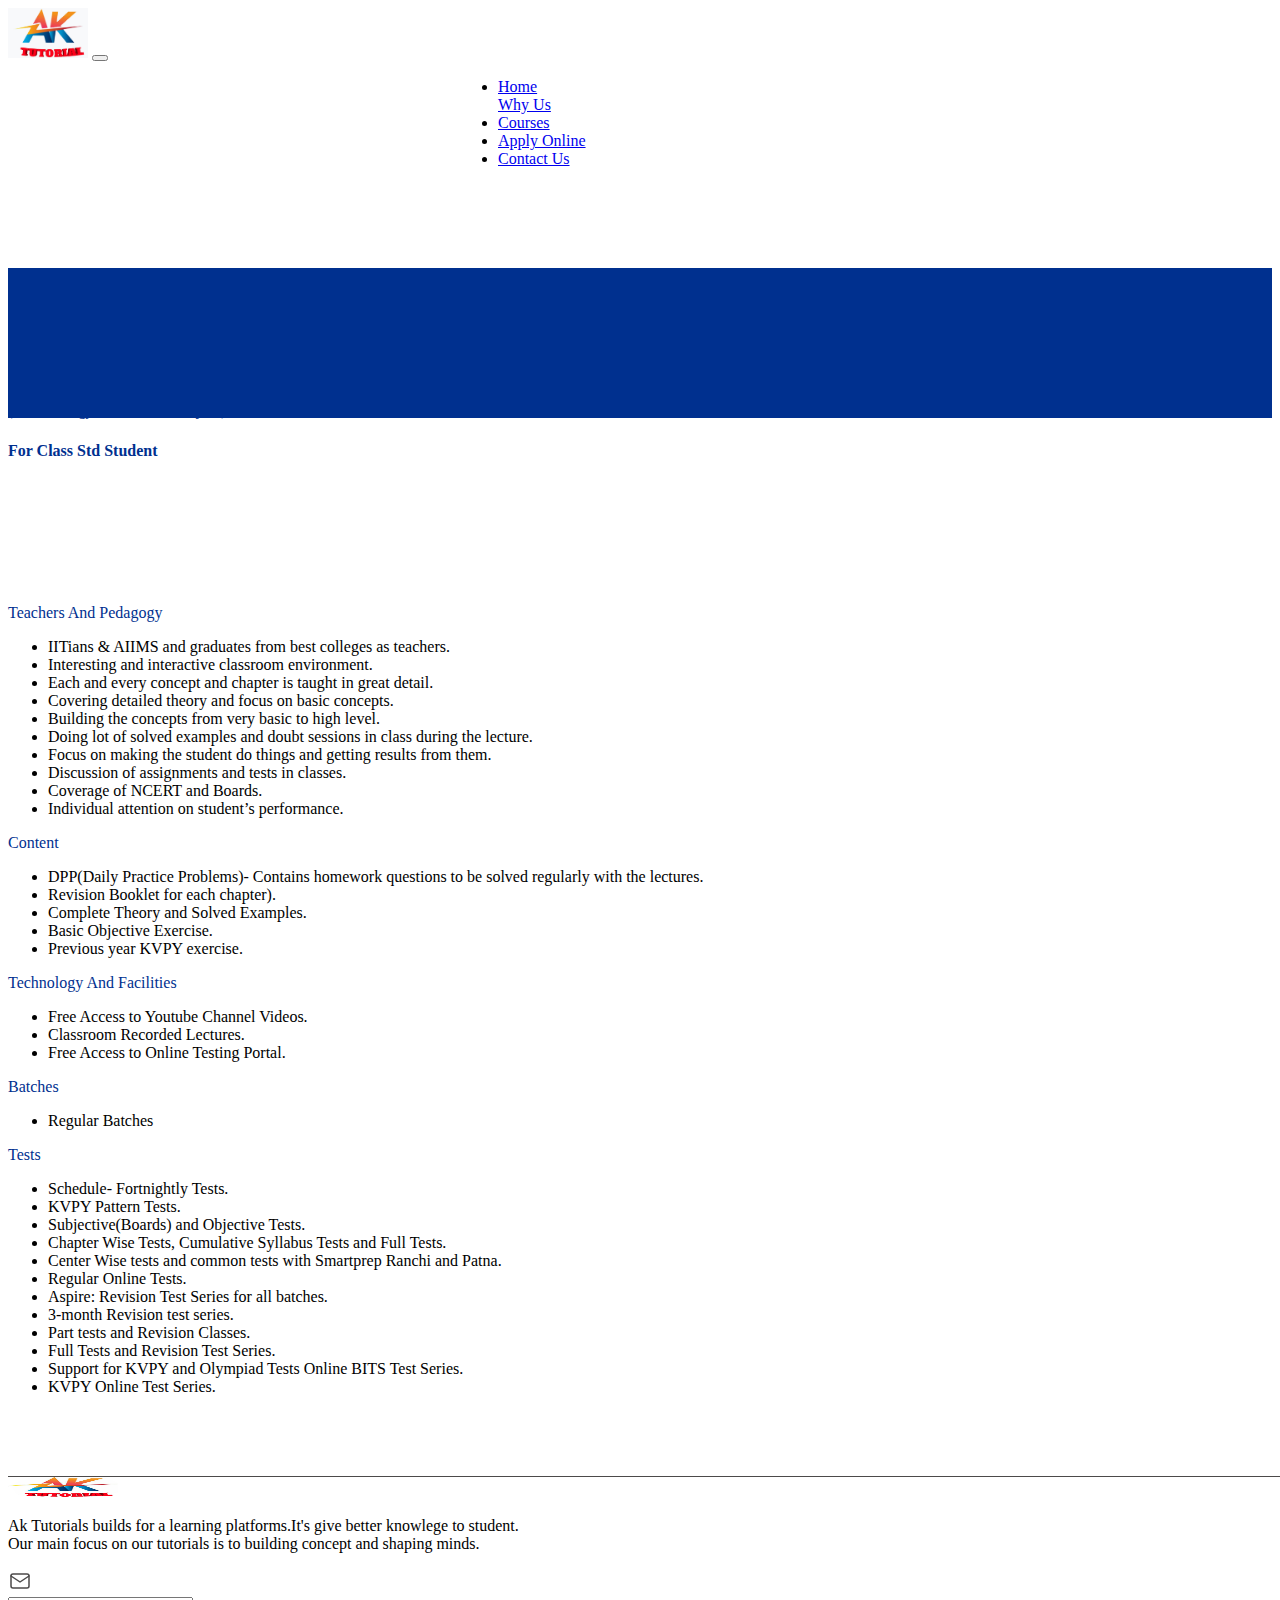
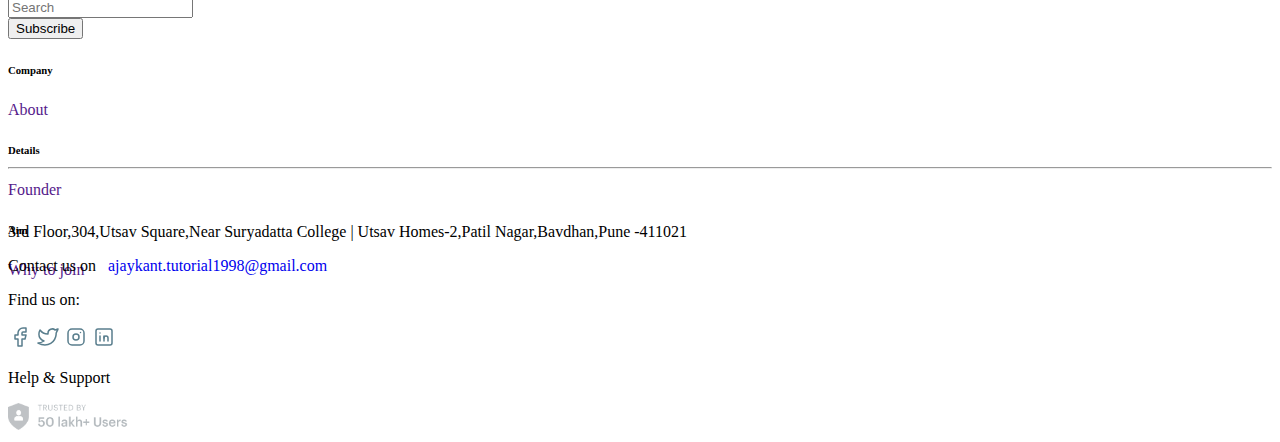
<file: KVPY.html>
<!DOCTYPE html>
<html lang="en">

<head>
    <meta charset="UTF-8">
    <meta http-equiv="X-UA-Compatible" content="IE=edge">
    <meta name="viewport" content="width=device-width, initial-scale=1.0">
    <title>Best IIt-JEE | NEET | NTSE Coaching Center</title>

    <!-- FavIcons Link -->

    <link rel="apple-touch-icon" sizes="180x180" href="FavIcons/apple-touch-icon.png">
    <link rel="icon" type="image/png" sizes="32x32" href="FavIcons/favicon-32x32.png">
    <link rel="icon" type="image/png" sizes="16x16" href="FavIcons/favicon-16x16.png">
    <link rel="manifest" href="FavIcons/site.webmanifest">
    <meta name="msapplication-TileColor" content="#da532c">
    <meta name="theme-color" content="#ffffff">

    <!--Bootstrap Links-->

    <link href="https://cdn.jsdelivr.net/npm/bootstrap@5.1.3/dist/css/bootstrap.min.css" rel="stylesheet"
        integrity="sha384-1BmE4kWBq78iYhFldvKuhfTAU6auU8tT94WrHftjDbrCEXSU1oBoqyl2QvZ6jIW3" crossorigin="anonymous">
    <link rel="stylesheet" href="https://use.fontawesome.com/releases/v5.6.3/css/all.css"
        integrity="sha384-UHRtZLI+pbxtHCWp1t77Bi1L4ZtiqrqD80Kn4Z8NTSRyMA2Fd33n5dQ8lWUE00s/" crossorigin="anonymous">
    <script src="https://cdn.jsdelivr.net/npm/bootstrap@5.1.3/dist/js/bootstrap.bundle.min.js"
        integrity="sha384-ka7Sk0Gln4gmtz2MlQnikT1wXgYsOg+OMhuP+IlRH9sENBO0LRn5q+8nbTov4+1p"
        crossorigin="anonymous"></script>
    <script src="https://cdn.jsdelivr.net/npm/@popperjs/core@2.10.2/dist/umd/popper.min.js"
        integrity="sha384-7+zCNj/IqJ95wo16oMtfsKbZ9ccEh31eOz1HGyDuCQ6wgnyJNSYdrPa03rtR1zdB"
        crossorigin="anonymous"></script>
    <script src="https://cdn.jsdelivr.net/npm/bootstrap@5.1.3/dist/js/bootstrap.min.js"
        integrity="sha384-QJHtvGhmr9XOIpI6YVutG+2QOK9T+ZnN4kzFN1RtK3zEFEIsxhlmWl5/YESvpZ13"
        crossorigin="anonymous"></script>

    <!-- Css Link -->

    <link rel="stylesheet" href="index.css">
</head>

<body>



    <!-- NavBar -->

    <nav class="navbar fixed-top navbar-expand-lg navbar-light bg-light">
        <div class="container-xl-fluid">
            <a class="navbar-brand" href="#"><img src="Images/2.jpeg" class="img-fluid" alt="Ak Logo" width="80px"
                    height="50px"></a>
            <button class="navbar-toggler" type="button" data-bs-toggle="collapse"
                data-bs-target="#navbarSupportedContent" aria-controls="navbarSupportedContent" aria-expanded="false"
                aria-label="Toggle navigation">
                <span class="navbar-toggler-icon"></span>
            </button>
            <div class="collapse navbar-collapse" id="navbarSupportedContent">
                <ul class="navbar-nav me-auto mb-2 mb-lg-0" id="navbar">
                    <li class="nav-item">
                        <a class="nav-link active ms-4" aria-current="page" href="index.html">Home</a>
                    </li>
                    <li class="nav-item dropdown" id="dropdown">
                        <a class="nav-link dropdown-toggle ms-3 text-dark" onclick="myFunction()" id="dropbtn" href="#"
                            id="navbarDropdown" role="button" data-bs-toggle="dropdown" aria-expanded="false">
                            Why Us
                        </a>
                        <ul class="dropdown-menu" id="myDropdown" aria-labelledby="navbarDropdown">
                            <li><a class="dropdown-item" href="aboutUs.html">About Us</a></li>
                            <li><a class="dropdown-item" href="FounderDetails.html">Founder Details</a></li>
                            <li>
                                <hr class="dropdown-divider">
                            </li>
                            <li><a class="dropdown-item" href="WhyToJoin.html">Why to Join AK Tutorials</a></li>
                        </ul>
                    </li>
                    <li class="nav-item">
                        <a class="nav-link active ms-3" aria-current="page" href="Couses.html">Courses</a>
                    </li>
                    <li class="nav-item">
                        <a class="nav-link active ms-3" aria-current="page" href="ApplyOnline.html">Apply Online</a>
                    </li>
                    <li class="nav-item">
                        <a class="nav-link active ms-3" aria-current="page" href="ContactUs.html">Contact Us</a>
                    </li>
                </ul>
                <!-- <form class="d-flex">
              <input class="form-control me-2" type="search" placeholder="Search" aria-label="Search">
              <button class="btn btn-outline-success" type="submit">Search</button>
            </form> -->
            </div>
        </div>
    </nav>



    <!-- IIt-JEE -->

    <div class="container-xl" style="background-color: #00308F; margin-top:100px; height: 150px;"></div>
    <div class="container-xl">
        <div class="row">
            <div class="col-3"></div>
            <div class="col-6">
                <div class="card" style="width: 40rem; height: 15rem; margin-top: -70px;">
                    <div class="card-body">
                        <p class="card-title display-3 mt-5 ms-5" style="color: #00308F;">KVPY</p>

                        <h5 class="card-title mt-1 ms-5" style="color: #00308F;">(Kishore Vaigyanik Protsahan Yojana)</h5>

                        <h4 class="text mt-1 mb-5 ms-5" style="color: #00308F;">For Class Std Student</h4>
                    </div>
                </div>
            </div>
            <div class="col-3"></div>
        </div>
    </div>


    <div class="container-xl mt-5">
        <div class="row">
            <div class="col-3"></div>
            <div class="col-6">
                <span class="display-6 mt-5" style="color: #00308F;">Teachers And Pedagogy</span>

                <ul class="mt-3" type="disc">
                    <li class="mt-1">IITians & AIIMS and graduates from best colleges as teachers.</li>
                    <li class="mt-1">Interesting and interactive classroom environment.</li>
                    <li class="mt-1">Each and every concept and chapter is taught in great detail.</li>
                    <li class="mt-1">Covering detailed theory and focus on basic concepts.</li>
                    <li class="mt-1">Building the concepts from very basic to high level.</li>
                    <li class="mt-1">Doing lot of solved examples and doubt sessions in class during the lecture.</li>
                    <li class="mt-1">Focus on making the student do things and getting results from them.</li>
                    <li class="mt-1">Discussion of assignments and tests in classes.</li>
                    <li class="mt-1">Coverage of NCERT and Boards.</li>
                    <li class="mt-1">Individual attention on student’s performance.</li>
                </ul>

                <span class="display-6 mt-5" style="color: #00308F;">Content</span>

                <ul class="mt-3" type="disc">

                    <li class="mt-1">DPP(Daily Practice Problems)- Contains homework questions to be solved regularly
                        with the lectures.</li>
                    <li class="mt-1">Revision Booklet for each chapter).</li>
                    <li class="mt-1">Complete Theory and Solved Examples.</li>
                    <li class="mt-1">Basic Objective Exercise.</li>
                    <li class="mt-1">Previous year KVPY exercise.</li>
                </ul>

                <span class="display-6 mt-5" style="color: #00308F;">Technology And Facilities</span>

                <ul class="mt-3" type="disc">
                    <li class="mt-1">Free Access to Youtube Channel Videos.</li>
                    <li class="mt-1">Classroom Recorded Lectures.</li>
                    <li class="mt-1">Free Access to Online Testing Portal.</li>
                </ul>

                <span class="display-6 mt-5" style="color: #00308F;">Batches</span>

                <ul class="mt-3" type="disc">
                    <li class="mt-1">Regular Batches</li>
                </ul>


                <span class="display-6 mt-5" style="color: #00308F;">Tests</span>

                <ul class="mt-3" type="disc">
                    <li class="mt-1">Schedule- Fortnightly Tests.</li>
                    <li class="mt-1">KVPY Pattern Tests.</li>
                    <li class="mt-1">Subjective(Boards) and Objective Tests.</li>
                    <li class="mt-1">Chapter Wise Tests, Cumulative Syllabus Tests and Full Tests.</li>
                    <li class="mt-1">Center Wise tests and common tests with Smartprep Ranchi and Patna.</li>
                    <li class="mt-1">Regular Online Tests.</li>
                    <li class="mt-1">Aspire: Revision Test Series for all batches.</li>
                    <li class="mt-1">3-month Revision test series.</li>
                    <li class="mt-1">Part tests and Revision Classes.</li>
                    <li class="mt-1">Full Tests and Revision Test Series.</li>
                    <li class="mt-1">Support for KVPY and Olympiad Tests Online BITS Test Series.</li>
                    <li class="mt-1">KVPY Online Test Series.</li>
                </ul>
            </div>
            <div class="col-3"></div>
        </div>
    </div>


      <!--Footer Section 1-->

  <footer class="footer">
    <div class="container-xl-xl-lg mt-5">
      <div class="row">
        <div class="col-6" style="text-align:left;">
          <img src="Images/2a.jpeg" alt="Logo" class="img-fluid" width="110px" height="20px">

          <p class="text-secondary mt-4 ms-3">Ak Tutorials builds for a learning platforms.It's give better knowlege to
            student. <br>
            Our main focus on our tutorials is to building concept and shaping minds.</p>


          <div class="row">
            <div class="col-6">
              <!--SVG Mail Icon and input text box-->

              <div class="input-group mt-4 ms-3">
                <div class="input-group-text" id="btnGroupAddon"><svg xmlns="http://www.w3.org/2000/svg"
                    class="icon icon-tabler icon-tabler-mail" width="24" height="24" viewBox="0 0 24 24"
                    stroke-width="1.5" stroke="rgb(76, 74, 74)" fill="none" stroke-linecap="round"
                    stroke-linejoin="round">
                    <path stroke="none" d="M0 0h24v24H0z" fill="none" />
                    <rect x="3" y="5" width="18" height="14" rx="2" />
                    <polyline points="3 7 12 13 21 7" />
                  </svg></div>
                <input type="text" class="form-control" placeholder="Search" aria-label="Input group example"
                  aria-describedby="btnGroupAddon">
              </div>
            </div>

            <div class="col-4">
              <button class="btn btn-primary px-4 mt-4">Subscribe</button>
            </div>
            <div class="col-2"></div>
          </div>
        </div>

        <div class="col-2" style="text-align: left;" id="ahref">
          <h6 class="text-dark">Company</h6>
          <a href="">
            <p class="text-secondary mt-4">About</p>
          </a>
        </div>

        <div class="col-2" style="text-align: left;" id="ahref">
          <h6 class="text-dark">Details</h6>
          <a href="">
            <p class="text-secondary mt-4">Founder</p>
          </a>
        </div>

        <div class="col-2" style="text-align: left;" id="ahref">
          <h6 class="text-dark">Aim</h6>
          <a href="">
            <p class="text-secondary mt-4">Why to join</p>
          </a>
        </div>
      </div>
    </div>
  </footer>




  <hr style="margin-top: 250px;">




  <!-- Footer Section 2 -->

  <footer class="container-xl-xl-lg mb-2" id="foot"> <br>
    <div class="container-xl-xl-lg">
      <div class="row">
        <div class="col-3 ms-3" style="text-align: left;">
          <p class="text-secondary">3rd Floor,304,Utsav Square,Near Suryadatta College | Utsav Homes-2,Patil
            Nagar,Bavdhan,Pune -411021</p>
        </div>

        <div class="col-1"></div>
        <div class="col-4" style="text-align:left;">

          <p class="text-secondary">Contact us on &nbsp; <a href="mailto: ajaykant.tutorial1998@gmail.com"
              style="text-decoration:none;">ajaykant.tutorial1998@gmail.com</a> </p>
          <p class="text-secondary">Find us on:</p>


          <div class="container-xl-xl-lg mt-4" style="text-align: left;">

            <!--Facebook Svg Icons-->

            <a href="https://www.facebook.com/smallcaseHQ"><svg xmlns="http://www.w3.org/2000/svg"
                class="icon icon-tabler icon-tabler-brand-facebook" width="24" height="24" viewBox="0 0 24 24"
                stroke-width="1.5" stroke="#597e8d" fill="none" stroke-linecap="round" stroke-linejoin="round">
                <path stroke="none" d="M0 0h24v24H0z" fill="none" />
                <path d="M7 10v4h3v7h4v-7h3l1 -4h-4v-2a1 1 0 0 1 1 -1h3v-4h-3a5 5 0 0 0 -5 5v2h-3" />
              </svg></a>

            <!--Twitter Svg Icons-->

            <a href="https://twitter.com/smallcaseHQ"><svg xmlns="http://www.w3.org/2000/svg"
                class="icon icon-tabler icon-tabler-brand-twitter" width="24" height="24" viewBox="0 0 24 24"
                stroke-width="1.5" stroke="#597e8d" fill="none" stroke-linecap="round" stroke-linejoin="round">
                <path stroke="none" d="M0 0h24v24H0z" fill="none" />
                <path
                  d="M22 4.01c-1 .49 -1.98 .689 -3 .99c-1.121 -1.265 -2.783 -1.335 -4.38 -.737s-2.643 2.06 -2.62 3.737v1c-3.245 .083 -6.135 -1.395 -8 -4c0 0 -4.182 7.433 4 11c-1.872 1.247 -3.739 2.088 -6 2c3.308 1.803 6.913 2.423 10.034 1.517c3.58 -1.04 6.522 -3.723 7.651 -7.742a13.84 13.84 0 0 0 .497 -3.753c-.002 -.249 1.51 -2.772 1.818 -4.013z" />
              </svg></a>


            <!--Instagram Svg Icons-->

            <a href="https://www.instagram.com/accounts/login/?next=/smallcasehq/"><svg
                xmlns="http://www.w3.org/2000/svg" class="icon icon-tabler icon-tabler-brand-instagram" width="24"
                height="24" viewBox="0 0 24 24" stroke-width="1.5" stroke="#597e8d" fill="none" stroke-linecap="round"
                stroke-linejoin="round">
                <path stroke="none" d="M0 0h24v24H0z" fill="none" />
                <rect x="4" y="4" width="16" height="16" rx="4" />
                <circle cx="12" cy="12" r="3" />
                <line x1="16.5" y1="7.5" x2="16.5" y2="7.501" />
              </svg></a>


            <!--Linkedin Svg Icons-->

            <a href="https://www.linkedin.com/company/smallcase/?originalSubdomain=in"><svg
                xmlns="http://www.w3.org/2000/svg" class="icon icon-tabler icon-tabler-brand-linkedin" width="24"
                height="24" viewBox="0 0 24 24" stroke-width="1.5" stroke="#597e8d" fill="none" stroke-linecap="round"
                stroke-linejoin="round">
                <path stroke="none" d="M0 0h24v24H0z" fill="none" />
                <rect x="4" y="4" width="16" height="16" rx="2" />
                <line x1="8" y1="11" x2="8" y2="16" />
                <line x1="8" y1="8" x2="8" y2="8.01" />
                <line x1="12" y1="16" x2="12" y2="11" />
                <path d="M16 16v-3a2 2 0 0 0 -4 0" />
              </svg></a>

          </div>
        </div>
        <div class="col-1"></div>

        <div class="col-3 ms-3">
          <p class="text-dark">Help & Support</p>
          <img src="Images/8.png" class="img-fluid" width="120px" height="27px" alt="">
        </div>
      </div>
    </div>
  </footer>
    </div>



    <!-- JavaScript Link -->

    <script src="index.js"></script>

</body>

</html>
</file>
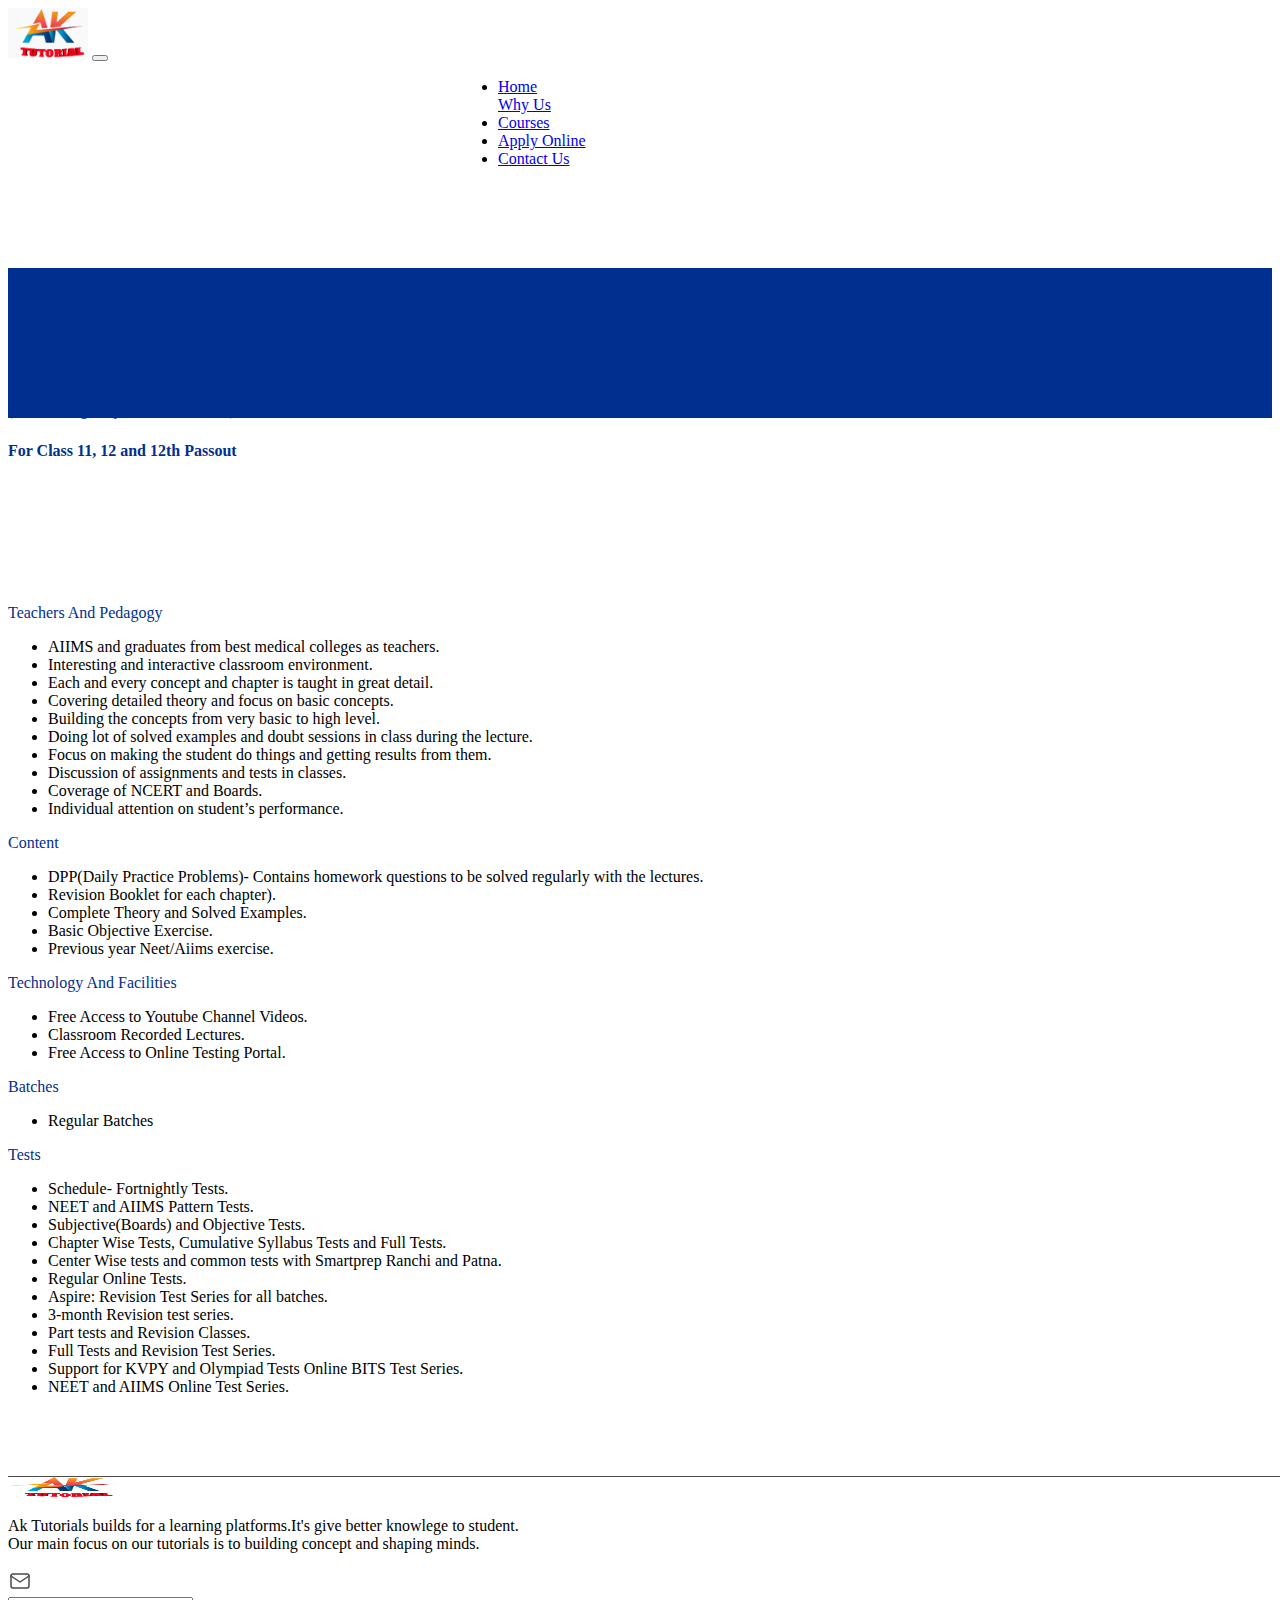
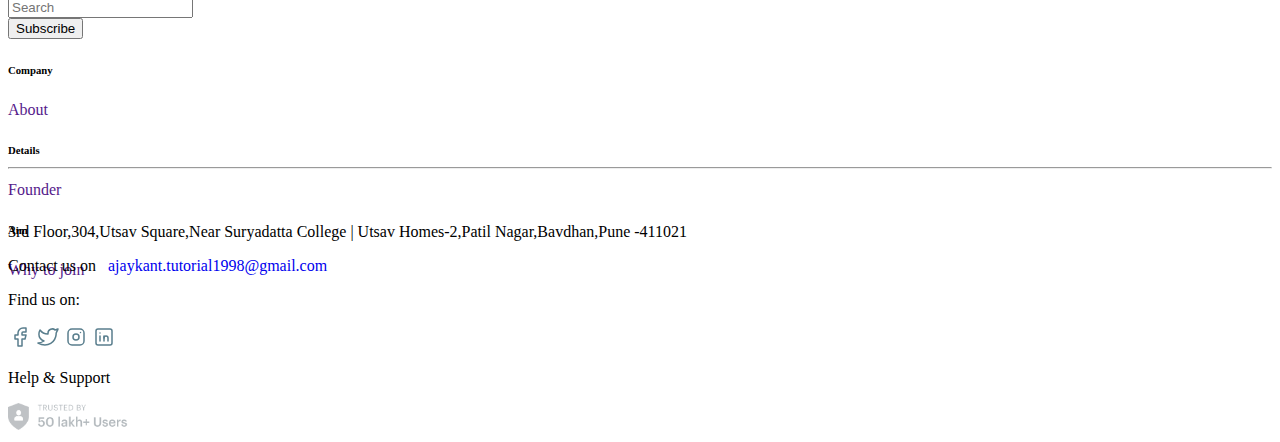
<file: NEET.html>
<!DOCTYPE html>
<html lang="en">

<head>
    <meta charset="UTF-8">
    <meta http-equiv="X-UA-Compatible" content="IE=edge">
    <meta name="viewport" content="width=device-width, initial-scale=1.0">
    <title>Best IIt-JEE | NEET | NTSE Coaching Center</title>

    <!-- FavIcons Link -->

    <link rel="apple-touch-icon" sizes="180x180" href="FavIcons/apple-touch-icon.png">
    <link rel="icon" type="image/png" sizes="32x32" href="FavIcons/favicon-32x32.png">
    <link rel="icon" type="image/png" sizes="16x16" href="FavIcons/favicon-16x16.png">
    <link rel="manifest" href="FavIcons/site.webmanifest">
    <meta name="msapplication-TileColor" content="#da532c">
    <meta name="theme-color" content="#ffffff">

    <!--Bootstrap Links-->

    <link href="https://cdn.jsdelivr.net/npm/bootstrap@5.1.3/dist/css/bootstrap.min.css" rel="stylesheet"
        integrity="sha384-1BmE4kWBq78iYhFldvKuhfTAU6auU8tT94WrHftjDbrCEXSU1oBoqyl2QvZ6jIW3" crossorigin="anonymous">
    <link rel="stylesheet" href="https://use.fontawesome.com/releases/v5.6.3/css/all.css"
        integrity="sha384-UHRtZLI+pbxtHCWp1t77Bi1L4ZtiqrqD80Kn4Z8NTSRyMA2Fd33n5dQ8lWUE00s/" crossorigin="anonymous">
    <script src="https://cdn.jsdelivr.net/npm/bootstrap@5.1.3/dist/js/bootstrap.bundle.min.js"
        integrity="sha384-ka7Sk0Gln4gmtz2MlQnikT1wXgYsOg+OMhuP+IlRH9sENBO0LRn5q+8nbTov4+1p"
        crossorigin="anonymous"></script>
    <script src="https://cdn.jsdelivr.net/npm/@popperjs/core@2.10.2/dist/umd/popper.min.js"
        integrity="sha384-7+zCNj/IqJ95wo16oMtfsKbZ9ccEh31eOz1HGyDuCQ6wgnyJNSYdrPa03rtR1zdB"
        crossorigin="anonymous"></script>
    <script src="https://cdn.jsdelivr.net/npm/bootstrap@5.1.3/dist/js/bootstrap.min.js"
        integrity="sha384-QJHtvGhmr9XOIpI6YVutG+2QOK9T+ZnN4kzFN1RtK3zEFEIsxhlmWl5/YESvpZ13"
        crossorigin="anonymous"></script>

    <!-- Css Link -->

    <link rel="stylesheet" href="index.css">
</head>

<body>



    <!-- NavBar -->

    <nav class="navbar fixed-top navbar-expand-lg navbar-light bg-light">
        <div class="container-xl-fluid">
            <a class="navbar-brand" href="#"><img src="Images/2.jpeg" class="img-fluid" alt="Ak Logo" width="80px"
                    height="50px"></a>
            <button class="navbar-toggler" type="button" data-bs-toggle="collapse"
                data-bs-target="#navbarSupportedContent" aria-controls="navbarSupportedContent" aria-expanded="false"
                aria-label="Toggle navigation">
                <span class="navbar-toggler-icon"></span>
            </button>
            <div class="collapse navbar-collapse" id="navbarSupportedContent">
                <ul class="navbar-nav me-auto mb-2 mb-lg-0" id="navbar">
                    <li class="nav-item">
                        <a class="nav-link active ms-4" aria-current="page" href="index.html">Home</a>
                    </li>
                    <li class="nav-item dropdown" id="dropdown">
                        <a class="nav-link dropdown-toggle ms-3 text-dark" onclick="myFunction()" id="dropbtn" href="#"
                            id="navbarDropdown" role="button" data-bs-toggle="dropdown" aria-expanded="false">
                            Why Us
                        </a>
                        <ul class="dropdown-menu" id="myDropdown" aria-labelledby="navbarDropdown">
                            <li><a class="dropdown-item" href="aboutUs.html">About Us</a></li>
                            <li><a class="dropdown-item" href="FounderDetails.html">Founder Details</a></li>
                            <li>
                                <hr class="dropdown-divider">
                            </li>
                            <li><a class="dropdown-item" href="WhyToJoin.html">Why to Join AK Tutorials</a></li>
                        </ul>
                    </li>
                    <li class="nav-item">
                        <a class="nav-link active ms-3" aria-current="page" href="Couses.html">Courses</a>
                    </li>
                    <li class="nav-item">
                        <a class="nav-link active ms-3" aria-current="page" href="ApplyOnline.html">Apply Online</a>
                    </li>
                    <li class="nav-item">
                        <a class="nav-link active ms-3" aria-current="page" href="ContactUs.html">Contact Us</a>
                    </li>
                </ul>
                <!-- <form class="d-flex">
              <input class="form-control me-2" type="search" placeholder="Search" aria-label="Search">
              <button class="btn btn-outline-success" type="submit">Search</button>
            </form> -->
            </div>
        </div>
    </nav>



    <!-- IIt-JEE -->

    <div class="container-xl" style="background-color: #00308F; margin-top:100px; height: 150px;"></div>
    <div class="container-xl">
        <div class="row">
            <div class="col-3"></div>
            <div class="col-6">
                <div class="card" style="width: 40rem; height: 15rem; margin-top: -70px;">
                    <div class="card-body">
                        <p class="card-title display-3 mt-5 ms-5" style="color: #00308F;">NEET</p>

                        <h5 class="card-title mt-1 ms-5" style="color: #00308F;">(National Eligibility cum Entrance Test)</h5>

                        <h4 class="text mt-1 mb-5 ms-5" style="color: #00308F;">For Class 11, 12 and 12th Passout</h4>
                    </div>
                </div>
            </div>
            <div class="col-3"></div>
        </div>
    </div>


    <div class="container-xl mt-5">
        <div class="row">
            <div class="col-3"></div>
            <div class="col-6">
                <span class="display-6 mt-5" style="color: #00308F;">Teachers And Pedagogy</span>

                <ul class="mt-3" type="disc">
                    <li class="mt-1">AIIMS and graduates from best medical colleges as teachers.</li>
                    <li class="mt-1">Interesting and interactive classroom environment.</li>
                    <li class="mt-1">Each and every concept and chapter is taught in great detail.</li>
                    <li class="mt-1">Covering detailed theory and focus on basic concepts.</li>
                    <li class="mt-1">Building the concepts from very basic to high level.</li>
                    <li class="mt-1">Doing lot of solved examples and doubt sessions in class during the lecture.</li>
                    <li class="mt-1">Focus on making the student do things and getting results from them.</li>
                    <li class="mt-1">Discussion of assignments and tests in classes.</li>
                    <li class="mt-1">Coverage of NCERT and Boards.</li>
                    <li class="mt-1">Individual attention on student’s performance.</li>
                </ul>

                <span class="display-6 mt-5" style="color: #00308F;">Content</span>

                <ul class="mt-3" type="disc">

                    <li class="mt-1">DPP(Daily Practice Problems)- Contains homework questions to be solved regularly
                        with the lectures.</li>
                    <li class="mt-1">Revision Booklet for each chapter).</li>
                    <li class="mt-1">Complete Theory and Solved Examples.</li>
                    <li class="mt-1">Basic Objective Exercise.</li>
                    <li class="mt-1">Previous year Neet/Aiims exercise.</li>
                </ul>

                <span class="display-6 mt-5" style="color: #00308F;">Technology And Facilities</span>

                <ul class="mt-3" type="disc">
                    <li class="mt-1">Free Access to Youtube Channel Videos.</li>
                    <li class="mt-1">Classroom Recorded Lectures.</li>
                    <li class="mt-1">Free Access to Online Testing Portal.</li>
                </ul>

                <span class="display-6 mt-5" style="color: #00308F;">Batches</span>

                <ul class="mt-3" type="disc">
                    <li class="mt-1">Regular Batches</li>
                </ul>


                <span class="display-6 mt-5" style="color: #00308F;">Tests</span>

                <ul class="mt-3" type="disc">
                    <li class="mt-1">Schedule- Fortnightly Tests.</li>
                    <li class="mt-1">NEET and AIIMS Pattern Tests.</li>
                    <li class="mt-1">Subjective(Boards) and Objective Tests.</li>
                    <li class="mt-1">Chapter Wise Tests, Cumulative Syllabus Tests and Full Tests.</li>
                    <li class="mt-1">Center Wise tests and common tests with Smartprep Ranchi and Patna.</li>
                    <li class="mt-1">Regular Online Tests.</li>
                    <li class="mt-1">Aspire: Revision Test Series for all batches.</li>
                    <li class="mt-1">3-month Revision test series.</li>
                    <li class="mt-1">Part tests and Revision Classes.</li>
                    <li class="mt-1">Full Tests and Revision Test Series.</li>
                    <li class="mt-1">Support for KVPY and Olympiad Tests Online BITS Test Series.</li>
                    <li class="mt-1">NEET and AIIMS Online Test Series.</li>
                </ul>
            </div>
            <div class="col-3"></div>
        </div>
    </div>


      <!--Footer Section 1-->

  <footer class="footer">
    <div class="container-xl-xl-lg mt-5">
      <div class="row">
        <div class="col-6" style="text-align:left;">
          <img src="Images/2a.jpeg" alt="Logo" class="img-fluid" width="110px" height="20px">

          <p class="text-secondary mt-4 ms-3">Ak Tutorials builds for a learning platforms.It's give better knowlege to
            student. <br>
            Our main focus on our tutorials is to building concept and shaping minds.</p>


          <div class="row">
            <div class="col-6">
              <!--SVG Mail Icon and input text box-->

              <div class="input-group mt-4 ms-3">
                <div class="input-group-text" id="btnGroupAddon"><svg xmlns="http://www.w3.org/2000/svg"
                    class="icon icon-tabler icon-tabler-mail" width="24" height="24" viewBox="0 0 24 24"
                    stroke-width="1.5" stroke="rgb(76, 74, 74)" fill="none" stroke-linecap="round"
                    stroke-linejoin="round">
                    <path stroke="none" d="M0 0h24v24H0z" fill="none" />
                    <rect x="3" y="5" width="18" height="14" rx="2" />
                    <polyline points="3 7 12 13 21 7" />
                  </svg></div>
                <input type="text" class="form-control" placeholder="Search" aria-label="Input group example"
                  aria-describedby="btnGroupAddon">
              </div>
            </div>

            <div class="col-4">
              <button class="btn btn-primary px-4 mt-4">Subscribe</button>
            </div>
            <div class="col-2"></div>
          </div>
        </div>

        <div class="col-2" style="text-align: left;" id="ahref">
          <h6 class="text-dark">Company</h6>
          <a href="">
            <p class="text-secondary mt-4">About</p>
          </a>
        </div>

        <div class="col-2" style="text-align: left;" id="ahref">
          <h6 class="text-dark">Details</h6>
          <a href="">
            <p class="text-secondary mt-4">Founder</p>
          </a>
        </div>

        <div class="col-2" style="text-align: left;" id="ahref">
          <h6 class="text-dark">Aim</h6>
          <a href="">
            <p class="text-secondary mt-4">Why to join</p>
          </a>
        </div>
      </div>
    </div>
  </footer>




  <hr style="margin-top: 250px;">




  <!-- Footer Section 2 -->

  <footer class="container-xl-xl-lg mb-2" id="foot"> <br>
    <div class="container-xl-xl-lg">
      <div class="row">
        <div class="col-3 ms-3" style="text-align: left;">
          <p class="text-secondary">3rd Floor,304,Utsav Square,Near Suryadatta College | Utsav Homes-2,Patil
            Nagar,Bavdhan,Pune -411021</p>
        </div>

        <div class="col-1"></div>
        <div class="col-4" style="text-align:left;">

          <p class="text-secondary">Contact us on &nbsp; <a href="mailto: ajaykant.tutorial1998@gmail.com"
              style="text-decoration:none;">ajaykant.tutorial1998@gmail.com</a> </p>
          <p class="text-secondary">Find us on:</p>


          <div class="container-xl-xl-lg mt-4" style="text-align: left;">

            <!--Facebook Svg Icons-->

            <a href="https://www.facebook.com/smallcaseHQ"><svg xmlns="http://www.w3.org/2000/svg"
                class="icon icon-tabler icon-tabler-brand-facebook" width="24" height="24" viewBox="0 0 24 24"
                stroke-width="1.5" stroke="#597e8d" fill="none" stroke-linecap="round" stroke-linejoin="round">
                <path stroke="none" d="M0 0h24v24H0z" fill="none" />
                <path d="M7 10v4h3v7h4v-7h3l1 -4h-4v-2a1 1 0 0 1 1 -1h3v-4h-3a5 5 0 0 0 -5 5v2h-3" />
              </svg></a>

            <!--Twitter Svg Icons-->

            <a href="https://twitter.com/smallcaseHQ"><svg xmlns="http://www.w3.org/2000/svg"
                class="icon icon-tabler icon-tabler-brand-twitter" width="24" height="24" viewBox="0 0 24 24"
                stroke-width="1.5" stroke="#597e8d" fill="none" stroke-linecap="round" stroke-linejoin="round">
                <path stroke="none" d="M0 0h24v24H0z" fill="none" />
                <path
                  d="M22 4.01c-1 .49 -1.98 .689 -3 .99c-1.121 -1.265 -2.783 -1.335 -4.38 -.737s-2.643 2.06 -2.62 3.737v1c-3.245 .083 -6.135 -1.395 -8 -4c0 0 -4.182 7.433 4 11c-1.872 1.247 -3.739 2.088 -6 2c3.308 1.803 6.913 2.423 10.034 1.517c3.58 -1.04 6.522 -3.723 7.651 -7.742a13.84 13.84 0 0 0 .497 -3.753c-.002 -.249 1.51 -2.772 1.818 -4.013z" />
              </svg></a>


            <!--Instagram Svg Icons-->

            <a href="https://www.instagram.com/accounts/login/?next=/smallcasehq/"><svg
                xmlns="http://www.w3.org/2000/svg" class="icon icon-tabler icon-tabler-brand-instagram" width="24"
                height="24" viewBox="0 0 24 24" stroke-width="1.5" stroke="#597e8d" fill="none" stroke-linecap="round"
                stroke-linejoin="round">
                <path stroke="none" d="M0 0h24v24H0z" fill="none" />
                <rect x="4" y="4" width="16" height="16" rx="4" />
                <circle cx="12" cy="12" r="3" />
                <line x1="16.5" y1="7.5" x2="16.5" y2="7.501" />
              </svg></a>


            <!--Linkedin Svg Icons-->

            <a href="https://www.linkedin.com/company/smallcase/?originalSubdomain=in"><svg
                xmlns="http://www.w3.org/2000/svg" class="icon icon-tabler icon-tabler-brand-linkedin" width="24"
                height="24" viewBox="0 0 24 24" stroke-width="1.5" stroke="#597e8d" fill="none" stroke-linecap="round"
                stroke-linejoin="round">
                <path stroke="none" d="M0 0h24v24H0z" fill="none" />
                <rect x="4" y="4" width="16" height="16" rx="2" />
                <line x1="8" y1="11" x2="8" y2="16" />
                <line x1="8" y1="8" x2="8" y2="8.01" />
                <line x1="12" y1="16" x2="12" y2="11" />
                <path d="M16 16v-3a2 2 0 0 0 -4 0" />
              </svg></a>

          </div>
        </div>
        <div class="col-1"></div>

        <div class="col-3 ms-3">
          <p class="text-dark">Help & Support</p>
          <img src="Images/8.png" class="img-fluid" width="120px" height="27px" alt="">
        </div>
      </div>
    </div>
  </footer>
    </div>



    <!-- JavaScript Link -->

    <script src="index.js"></script>

</body>

</html>
</file>
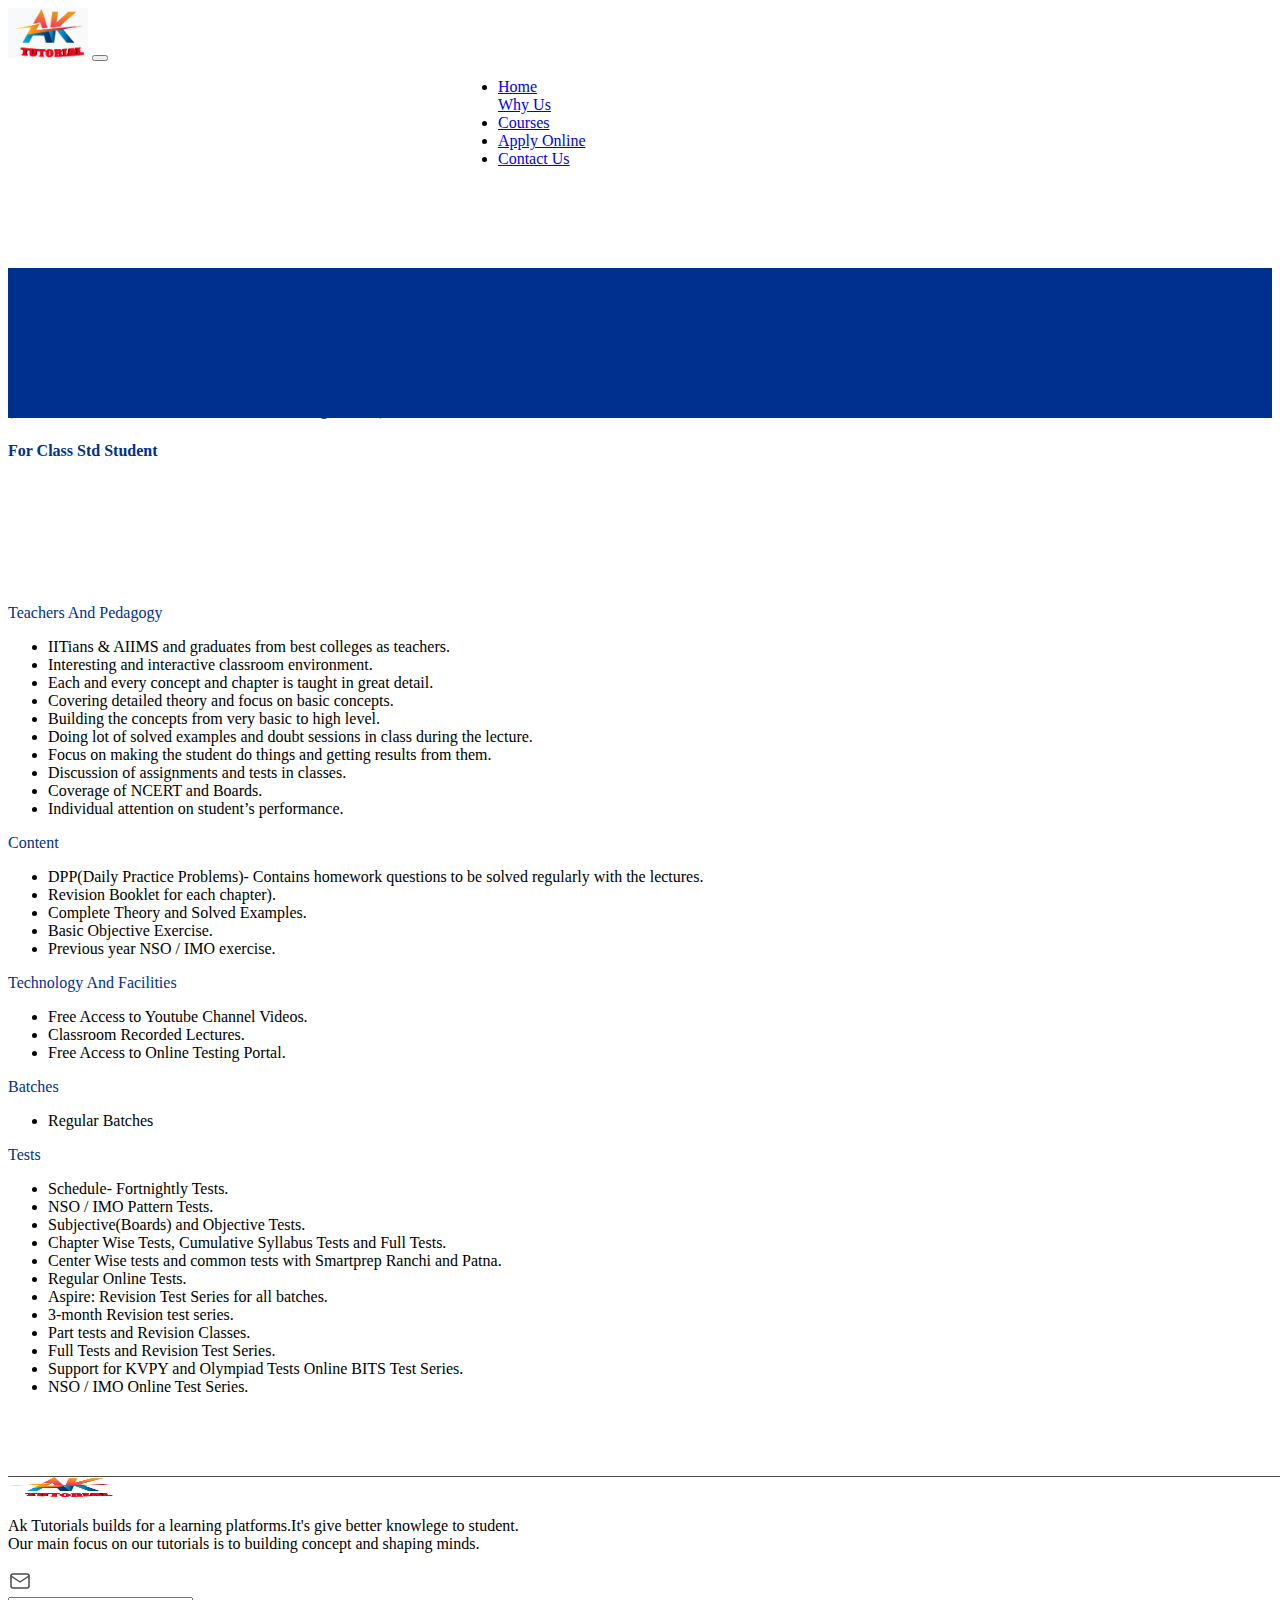
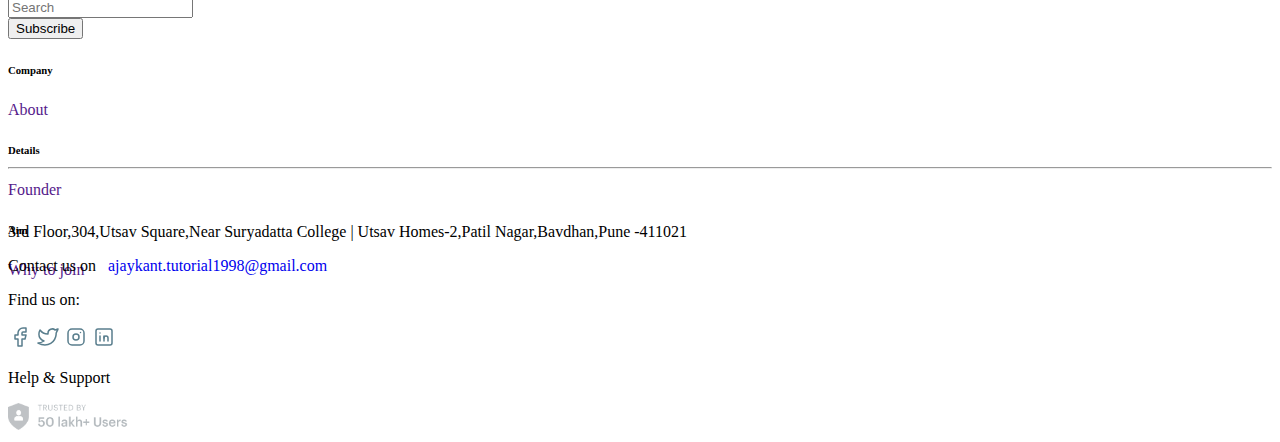
<file: NSOIMO.html>
<!DOCTYPE html>
<html lang="en">

<head>
    <meta charset="UTF-8">
    <meta http-equiv="X-UA-Compatible" content="IE=edge">
    <meta name="viewport" content="width=device-width, initial-scale=1.0">
    <title>Best IIt-JEE | NEET | NTSE Coaching Center</title>

    <!-- FavIcons Link -->

    <link rel="apple-touch-icon" sizes="180x180" href="FavIcons/apple-touch-icon.png">
    <link rel="icon" type="image/png" sizes="32x32" href="FavIcons/favicon-32x32.png">
    <link rel="icon" type="image/png" sizes="16x16" href="FavIcons/favicon-16x16.png">
    <link rel="manifest" href="FavIcons/site.webmanifest">
    <meta name="msapplication-TileColor" content="#da532c">
    <meta name="theme-color" content="#ffffff">

    <!--Bootstrap Links-->

    <link href="https://cdn.jsdelivr.net/npm/bootstrap@5.1.3/dist/css/bootstrap.min.css" rel="stylesheet"
        integrity="sha384-1BmE4kWBq78iYhFldvKuhfTAU6auU8tT94WrHftjDbrCEXSU1oBoqyl2QvZ6jIW3" crossorigin="anonymous">
    <link rel="stylesheet" href="https://use.fontawesome.com/releases/v5.6.3/css/all.css"
        integrity="sha384-UHRtZLI+pbxtHCWp1t77Bi1L4ZtiqrqD80Kn4Z8NTSRyMA2Fd33n5dQ8lWUE00s/" crossorigin="anonymous">
    <script src="https://cdn.jsdelivr.net/npm/bootstrap@5.1.3/dist/js/bootstrap.bundle.min.js"
        integrity="sha384-ka7Sk0Gln4gmtz2MlQnikT1wXgYsOg+OMhuP+IlRH9sENBO0LRn5q+8nbTov4+1p"
        crossorigin="anonymous"></script>
    <script src="https://cdn.jsdelivr.net/npm/@popperjs/core@2.10.2/dist/umd/popper.min.js"
        integrity="sha384-7+zCNj/IqJ95wo16oMtfsKbZ9ccEh31eOz1HGyDuCQ6wgnyJNSYdrPa03rtR1zdB"
        crossorigin="anonymous"></script>
    <script src="https://cdn.jsdelivr.net/npm/bootstrap@5.1.3/dist/js/bootstrap.min.js"
        integrity="sha384-QJHtvGhmr9XOIpI6YVutG+2QOK9T+ZnN4kzFN1RtK3zEFEIsxhlmWl5/YESvpZ13"
        crossorigin="anonymous"></script>

    <!-- Css Link -->

    <link rel="stylesheet" href="index.css">
</head>

<body>



    <!-- NavBar -->

    <nav class="navbar fixed-top navbar-expand-lg navbar-light bg-light">
        <div class="container-xl-fluid">
            <a class="navbar-brand" href="#"><img src="Images/2.jpeg" class="img-fluid" alt="Ak Logo" width="80px"
                    height="50px"></a>
            <button class="navbar-toggler" type="button" data-bs-toggle="collapse"
                data-bs-target="#navbarSupportedContent" aria-controls="navbarSupportedContent" aria-expanded="false"
                aria-label="Toggle navigation">
                <span class="navbar-toggler-icon"></span>
            </button>
            <div class="collapse navbar-collapse" id="navbarSupportedContent">
                <ul class="navbar-nav me-auto mb-2 mb-lg-0" id="navbar">
                    <li class="nav-item">
                        <a class="nav-link active ms-4" aria-current="page" href="index.html">Home</a>
                    </li>
                    <li class="nav-item dropdown" id="dropdown">
                        <a class="nav-link dropdown-toggle ms-3 text-dark" onclick="myFunction()" id="dropbtn" href="#"
                            id="navbarDropdown" role="button" data-bs-toggle="dropdown" aria-expanded="false">
                            Why Us
                        </a>
                        <ul class="dropdown-menu" id="myDropdown" aria-labelledby="navbarDropdown">
                            <li><a class="dropdown-item" href="aboutUs.html">About Us</a></li>
                            <li><a class="dropdown-item" href="FounderDetails.html">Founder Details</a></li>
                            <li>
                                <hr class="dropdown-divider">
                            </li>
                            <li><a class="dropdown-item" href="WhyToJoin.html">Why to Join AK Tutorials</a></li>
                        </ul>
                    </li>
                    <li class="nav-item">
                        <a class="nav-link active ms-3" aria-current="page" href="Couses.html">Courses</a>
                    </li>
                    <li class="nav-item">
                        <a class="nav-link active ms-3" aria-current="page" href="ApplyOnline.html">Apply Online</a>
                    </li>
                    <li class="nav-item">
                        <a class="nav-link active ms-3" aria-current="page" href="ContactUs.html">Contact Us</a>
                    </li>
                </ul>
                <!-- <form class="d-flex">
              <input class="form-control me-2" type="search" placeholder="Search" aria-label="Search">
              <button class="btn btn-outline-success" type="submit">Search</button>
            </form> -->
            </div>
        </div>
    </nav>



    <!-- IIt-JEE -->

    <div class="container-xl" style="background-color: #00308F; margin-top:100px; height: 150px;"></div>
    <div class="container-xl">
        <div class="row">
            <div class="col-3"></div>
            <div class="col-6">
                <div class="card" style="width: 40rem; height: 15rem; margin-top: -70px;">
                    <div class="card-body">
                        <p class="card-title display-3 mt-5 ms-5" style="color: #00308F;">NSO / IMO</p>

                        <h5 class="card-title mt-1 ms-5" style="color: #00308F;">(National Statistical Office / International Maritime Organization)</h5>

                        <h4 class="text mt-1 mb-5 ms-5" style="color: #00308F;">For Class Std Student</h4>
                    </div>
                </div>
            </div>
            <div class="col-3"></div>
        </div>
    </div>


    <div class="container-xl mt-5">
        <div class="row">
            <div class="col-3"></div>
            <div class="col-6">
                <span class="display-6 mt-5" style="color: #00308F;">Teachers And Pedagogy</span>

                <ul class="mt-3" type="disc">
                    <li class="mt-1">IITians & AIIMS and graduates from best colleges as teachers.</li>
                    <li class="mt-1">Interesting and interactive classroom environment.</li>
                    <li class="mt-1">Each and every concept and chapter is taught in great detail.</li>
                    <li class="mt-1">Covering detailed theory and focus on basic concepts.</li>
                    <li class="mt-1">Building the concepts from very basic to high level.</li>
                    <li class="mt-1">Doing lot of solved examples and doubt sessions in class during the lecture.</li>
                    <li class="mt-1">Focus on making the student do things and getting results from them.</li>
                    <li class="mt-1">Discussion of assignments and tests in classes.</li>
                    <li class="mt-1">Coverage of NCERT and Boards.</li>
                    <li class="mt-1">Individual attention on student’s performance.</li>
                </ul>

                <span class="display-6 mt-5" style="color: #00308F;">Content</span>

                <ul class="mt-3" type="disc">

                    <li class="mt-1">DPP(Daily Practice Problems)- Contains homework questions to be solved regularly
                        with the lectures.</li>
                    <li class="mt-1">Revision Booklet for each chapter).</li>
                    <li class="mt-1">Complete Theory and Solved Examples.</li>
                    <li class="mt-1">Basic Objective Exercise.</li>
                    <li class="mt-1">Previous year NSO / IMO exercise.</li>
                </ul>

                <span class="display-6 mt-5" style="color: #00308F;">Technology And Facilities</span>

                <ul class="mt-3" type="disc">
                    <li class="mt-1">Free Access to Youtube Channel Videos.</li>
                    <li class="mt-1">Classroom Recorded Lectures.</li>
                    <li class="mt-1">Free Access to Online Testing Portal.</li>
                </ul>

                <span class="display-6 mt-5" style="color: #00308F;">Batches</span>

                <ul class="mt-3" type="disc">
                    <li class="mt-1">Regular Batches</li>
                </ul>


                <span class="display-6 mt-5" style="color: #00308F;">Tests</span>

                <ul class="mt-3" type="disc">
                    <li class="mt-1">Schedule- Fortnightly Tests.</li>
                    <li class="mt-1">NSO / IMO Pattern Tests.</li>
                    <li class="mt-1">Subjective(Boards) and Objective Tests.</li>
                    <li class="mt-1">Chapter Wise Tests, Cumulative Syllabus Tests and Full Tests.</li>
                    <li class="mt-1">Center Wise tests and common tests with Smartprep Ranchi and Patna.</li>
                    <li class="mt-1">Regular Online Tests.</li>
                    <li class="mt-1">Aspire: Revision Test Series for all batches.</li>
                    <li class="mt-1">3-month Revision test series.</li>
                    <li class="mt-1">Part tests and Revision Classes.</li>
                    <li class="mt-1">Full Tests and Revision Test Series.</li>
                    <li class="mt-1">Support for KVPY and Olympiad Tests Online BITS Test Series.</li>
                    <li class="mt-1">NSO / IMO Online Test Series.</li>
                </ul>
            </div>
            <div class="col-3"></div>
        </div>
    </div>


      <!--Footer Section 1-->

  <footer class="footer">
    <div class="container-xl-xl-lg mt-5">
      <div class="row">
        <div class="col-6" style="text-align:left;">
          <img src="Images/2a.jpeg" alt="Logo" class="img-fluid" width="110px" height="20px">

          <p class="text-secondary mt-4 ms-3">Ak Tutorials builds for a learning platforms.It's give better knowlege to
            student. <br>
            Our main focus on our tutorials is to building concept and shaping minds.</p>


          <div class="row">
            <div class="col-6">
              <!--SVG Mail Icon and input text box-->

              <div class="input-group mt-4 ms-3">
                <div class="input-group-text" id="btnGroupAddon"><svg xmlns="http://www.w3.org/2000/svg"
                    class="icon icon-tabler icon-tabler-mail" width="24" height="24" viewBox="0 0 24 24"
                    stroke-width="1.5" stroke="rgb(76, 74, 74)" fill="none" stroke-linecap="round"
                    stroke-linejoin="round">
                    <path stroke="none" d="M0 0h24v24H0z" fill="none" />
                    <rect x="3" y="5" width="18" height="14" rx="2" />
                    <polyline points="3 7 12 13 21 7" />
                  </svg></div>
                <input type="text" class="form-control" placeholder="Search" aria-label="Input group example"
                  aria-describedby="btnGroupAddon">
              </div>
            </div>

            <div class="col-4">
              <button class="btn btn-primary px-4 mt-4">Subscribe</button>
            </div>
            <div class="col-2"></div>
          </div>
        </div>

        <div class="col-2" style="text-align: left;" id="ahref">
          <h6 class="text-dark">Company</h6>
          <a href="">
            <p class="text-secondary mt-4">About</p>
          </a>
        </div>

        <div class="col-2" style="text-align: left;" id="ahref">
          <h6 class="text-dark">Details</h6>
          <a href="">
            <p class="text-secondary mt-4">Founder</p>
          </a>
        </div>

        <div class="col-2" style="text-align: left;" id="ahref">
          <h6 class="text-dark">Aim</h6>
          <a href="">
            <p class="text-secondary mt-4">Why to join</p>
          </a>
        </div>
      </div>
    </div>
  </footer>




  <hr style="margin-top: 250px;">




  <!-- Footer Section 2 -->

  <footer class="container-xl-xl-lg mb-2" id="foot"> <br>
    <div class="container-xl-xl-lg">
      <div class="row">
        <div class="col-3 ms-3" style="text-align: left;">
          <p class="text-secondary">3rd Floor,304,Utsav Square,Near Suryadatta College | Utsav Homes-2,Patil
            Nagar,Bavdhan,Pune -411021</p>
        </div>

        <div class="col-1"></div>
        <div class="col-4" style="text-align:left;">

          <p class="text-secondary">Contact us on &nbsp; <a href="mailto: ajaykant.tutorial1998@gmail.com"
              style="text-decoration:none;">ajaykant.tutorial1998@gmail.com</a> </p>
          <p class="text-secondary">Find us on:</p>


          <div class="container-xl-xl-lg mt-4" style="text-align: left;">

            <!--Facebook Svg Icons-->

            <a href="https://www.facebook.com/smallcaseHQ"><svg xmlns="http://www.w3.org/2000/svg"
                class="icon icon-tabler icon-tabler-brand-facebook" width="24" height="24" viewBox="0 0 24 24"
                stroke-width="1.5" stroke="#597e8d" fill="none" stroke-linecap="round" stroke-linejoin="round">
                <path stroke="none" d="M0 0h24v24H0z" fill="none" />
                <path d="M7 10v4h3v7h4v-7h3l1 -4h-4v-2a1 1 0 0 1 1 -1h3v-4h-3a5 5 0 0 0 -5 5v2h-3" />
              </svg></a>

            <!--Twitter Svg Icons-->

            <a href="https://twitter.com/smallcaseHQ"><svg xmlns="http://www.w3.org/2000/svg"
                class="icon icon-tabler icon-tabler-brand-twitter" width="24" height="24" viewBox="0 0 24 24"
                stroke-width="1.5" stroke="#597e8d" fill="none" stroke-linecap="round" stroke-linejoin="round">
                <path stroke="none" d="M0 0h24v24H0z" fill="none" />
                <path
                  d="M22 4.01c-1 .49 -1.98 .689 -3 .99c-1.121 -1.265 -2.783 -1.335 -4.38 -.737s-2.643 2.06 -2.62 3.737v1c-3.245 .083 -6.135 -1.395 -8 -4c0 0 -4.182 7.433 4 11c-1.872 1.247 -3.739 2.088 -6 2c3.308 1.803 6.913 2.423 10.034 1.517c3.58 -1.04 6.522 -3.723 7.651 -7.742a13.84 13.84 0 0 0 .497 -3.753c-.002 -.249 1.51 -2.772 1.818 -4.013z" />
              </svg></a>


            <!--Instagram Svg Icons-->

            <a href="https://www.instagram.com/accounts/login/?next=/smallcasehq/"><svg
                xmlns="http://www.w3.org/2000/svg" class="icon icon-tabler icon-tabler-brand-instagram" width="24"
                height="24" viewBox="0 0 24 24" stroke-width="1.5" stroke="#597e8d" fill="none" stroke-linecap="round"
                stroke-linejoin="round">
                <path stroke="none" d="M0 0h24v24H0z" fill="none" />
                <rect x="4" y="4" width="16" height="16" rx="4" />
                <circle cx="12" cy="12" r="3" />
                <line x1="16.5" y1="7.5" x2="16.5" y2="7.501" />
              </svg></a>


            <!--Linkedin Svg Icons-->

            <a href="https://www.linkedin.com/company/smallcase/?originalSubdomain=in"><svg
                xmlns="http://www.w3.org/2000/svg" class="icon icon-tabler icon-tabler-brand-linkedin" width="24"
                height="24" viewBox="0 0 24 24" stroke-width="1.5" stroke="#597e8d" fill="none" stroke-linecap="round"
                stroke-linejoin="round">
                <path stroke="none" d="M0 0h24v24H0z" fill="none" />
                <rect x="4" y="4" width="16" height="16" rx="2" />
                <line x1="8" y1="11" x2="8" y2="16" />
                <line x1="8" y1="8" x2="8" y2="8.01" />
                <line x1="12" y1="16" x2="12" y2="11" />
                <path d="M16 16v-3a2 2 0 0 0 -4 0" />
              </svg></a>

          </div>
        </div>
        <div class="col-1"></div>

        <div class="col-3 ms-3">
          <p class="text-dark">Help & Support</p>
          <img src="Images/8.png" class="img-fluid" width="120px" height="27px" alt="">
        </div>
      </div>
    </div>
  </footer>
    </div>



    <!-- JavaScript Link -->

    <script src="index.js"></script>

</body>

</html>
</file>
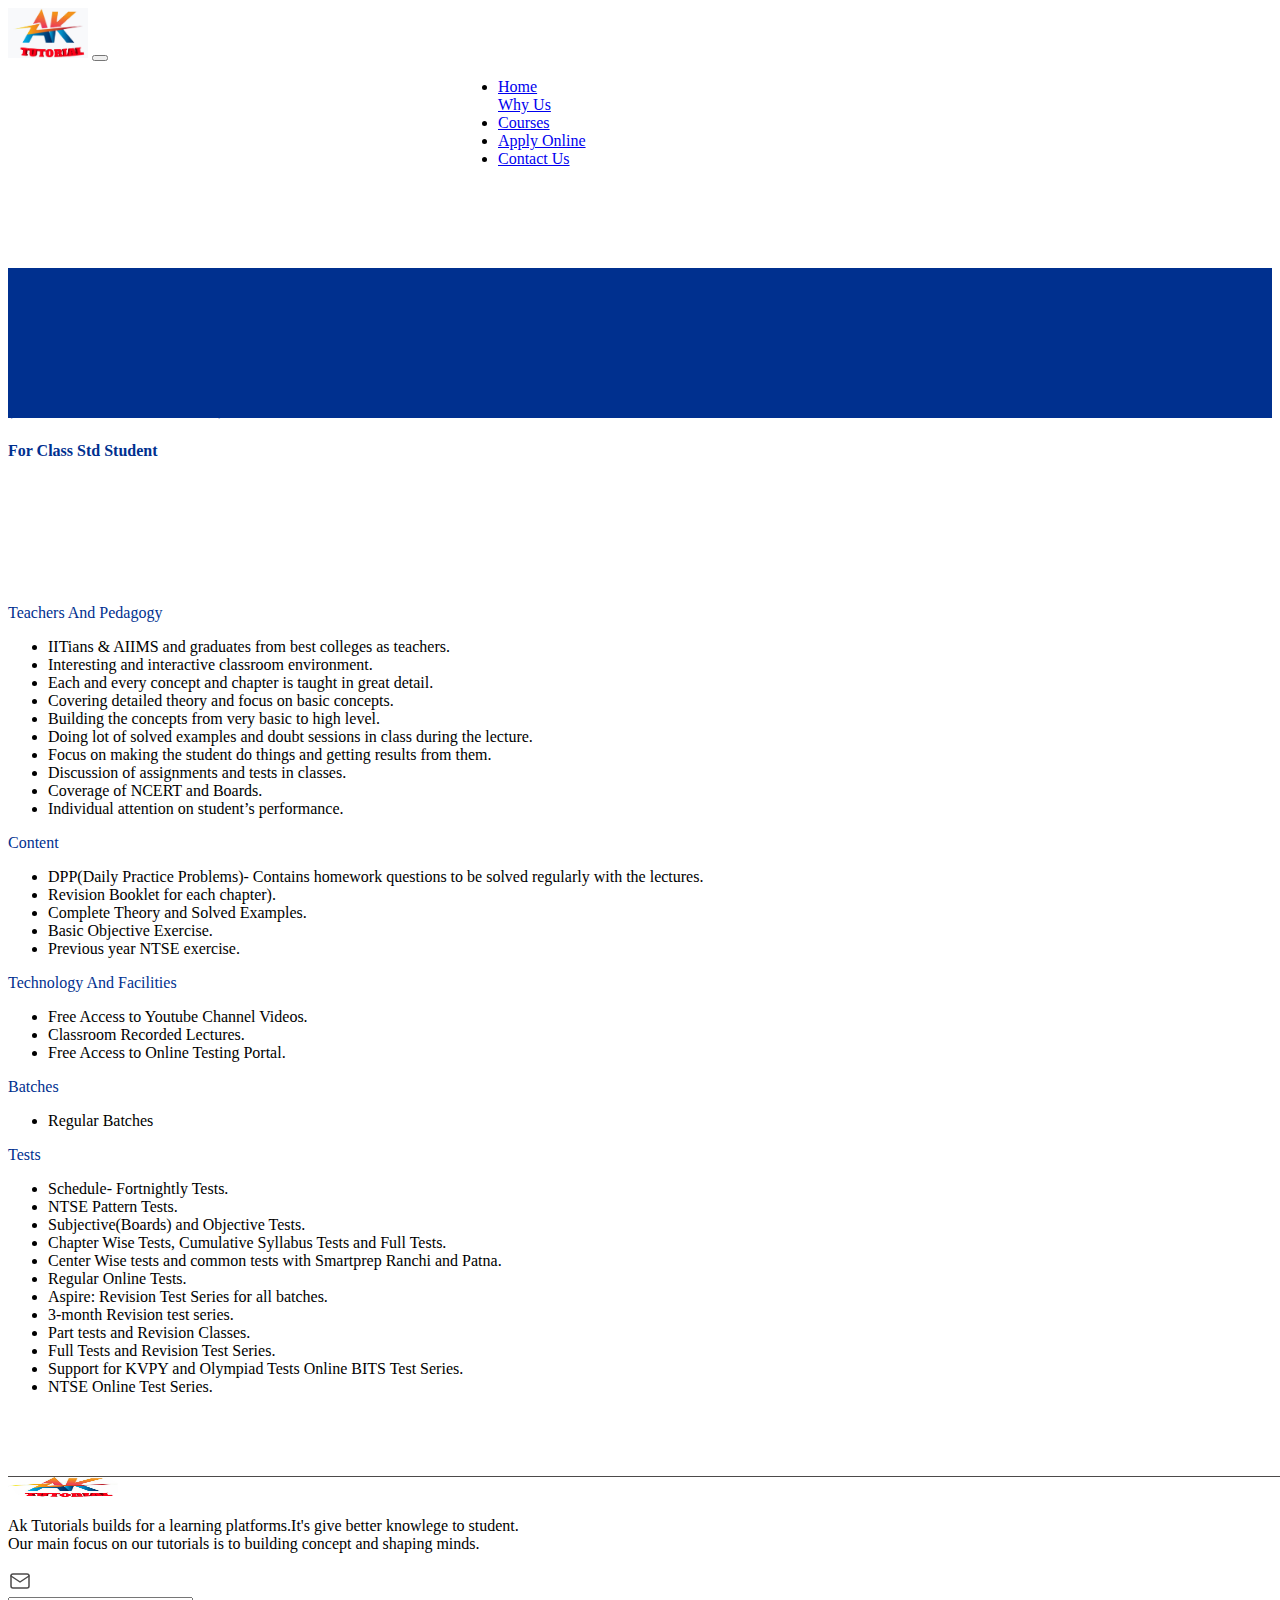
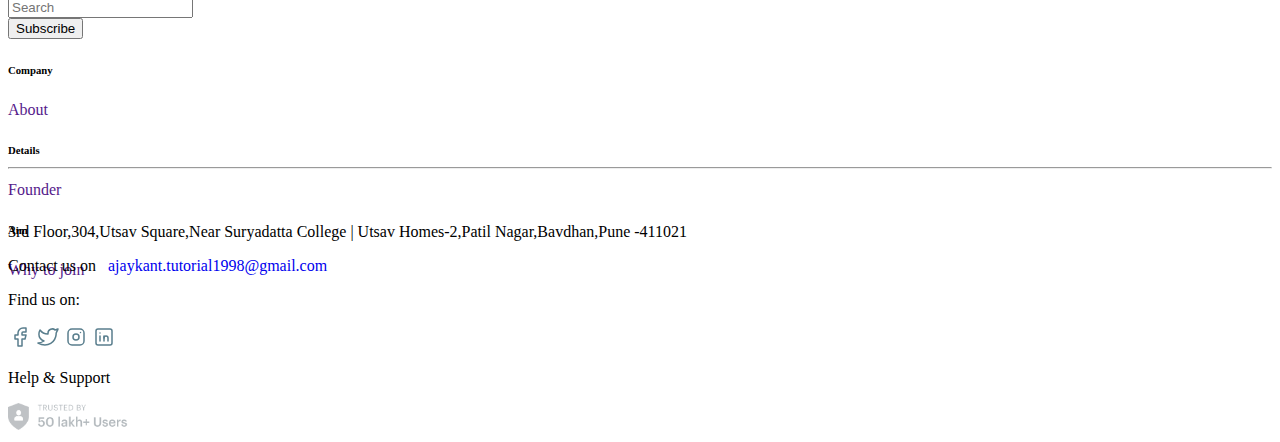
<file: NTSE.html>
<!DOCTYPE html>
<html lang="en">

<head>
    <meta charset="UTF-8">
    <meta http-equiv="X-UA-Compatible" content="IE=edge">
    <meta name="viewport" content="width=device-width, initial-scale=1.0">
    <title>Best IIt-JEE | NEET | NTSE Coaching Center</title>

    <!-- FavIcons Link -->

    <link rel="apple-touch-icon" sizes="180x180" href="FavIcons/apple-touch-icon.png">
    <link rel="icon" type="image/png" sizes="32x32" href="FavIcons/favicon-32x32.png">
    <link rel="icon" type="image/png" sizes="16x16" href="FavIcons/favicon-16x16.png">
    <link rel="manifest" href="FavIcons/site.webmanifest">
    <meta name="msapplication-TileColor" content="#da532c">
    <meta name="theme-color" content="#ffffff">

    <!--Bootstrap Links-->

    <link href="https://cdn.jsdelivr.net/npm/bootstrap@5.1.3/dist/css/bootstrap.min.css" rel="stylesheet"
        integrity="sha384-1BmE4kWBq78iYhFldvKuhfTAU6auU8tT94WrHftjDbrCEXSU1oBoqyl2QvZ6jIW3" crossorigin="anonymous">
    <link rel="stylesheet" href="https://use.fontawesome.com/releases/v5.6.3/css/all.css"
        integrity="sha384-UHRtZLI+pbxtHCWp1t77Bi1L4ZtiqrqD80Kn4Z8NTSRyMA2Fd33n5dQ8lWUE00s/" crossorigin="anonymous">
    <script src="https://cdn.jsdelivr.net/npm/bootstrap@5.1.3/dist/js/bootstrap.bundle.min.js"
        integrity="sha384-ka7Sk0Gln4gmtz2MlQnikT1wXgYsOg+OMhuP+IlRH9sENBO0LRn5q+8nbTov4+1p"
        crossorigin="anonymous"></script>
    <script src="https://cdn.jsdelivr.net/npm/@popperjs/core@2.10.2/dist/umd/popper.min.js"
        integrity="sha384-7+zCNj/IqJ95wo16oMtfsKbZ9ccEh31eOz1HGyDuCQ6wgnyJNSYdrPa03rtR1zdB"
        crossorigin="anonymous"></script>
    <script src="https://cdn.jsdelivr.net/npm/bootstrap@5.1.3/dist/js/bootstrap.min.js"
        integrity="sha384-QJHtvGhmr9XOIpI6YVutG+2QOK9T+ZnN4kzFN1RtK3zEFEIsxhlmWl5/YESvpZ13"
        crossorigin="anonymous"></script>

    <!-- Css Link -->

    <link rel="stylesheet" href="index.css">
</head>

<body>



    <!-- NavBar -->

    <nav class="navbar fixed-top navbar-expand-lg navbar-light bg-light">
        <div class="container-xl-fluid">
            <a class="navbar-brand" href="#"><img src="Images/2.jpeg" class="img-fluid" alt="Ak Logo" width="80px"
                    height="50px"></a>
            <button class="navbar-toggler" type="button" data-bs-toggle="collapse"
                data-bs-target="#navbarSupportedContent" aria-controls="navbarSupportedContent" aria-expanded="false"
                aria-label="Toggle navigation">
                <span class="navbar-toggler-icon"></span>
            </button>
            <div class="collapse navbar-collapse" id="navbarSupportedContent">
                <ul class="navbar-nav me-auto mb-2 mb-lg-0" id="navbar">
                    <li class="nav-item">
                        <a class="nav-link active ms-4" aria-current="page" href="index.html">Home</a>
                    </li>
                    <li class="nav-item dropdown" id="dropdown">
                        <a class="nav-link dropdown-toggle ms-3 text-dark" onclick="myFunction()" id="dropbtn" href="#"
                            id="navbarDropdown" role="button" data-bs-toggle="dropdown" aria-expanded="false">
                            Why Us
                        </a>
                        <ul class="dropdown-menu" id="myDropdown" aria-labelledby="navbarDropdown">
                            <li><a class="dropdown-item" href="aboutUs.html">About Us</a></li>
                            <li><a class="dropdown-item" href="FounderDetails.html">Founder Details</a></li>
                            <li>
                                <hr class="dropdown-divider">
                            </li>
                            <li><a class="dropdown-item" href="WhyToJoin.html">Why to Join AK Tutorials</a></li>
                        </ul>
                    </li>
                    <li class="nav-item">
                        <a class="nav-link active ms-3" aria-current="page" href="Couses.html">Courses</a>
                    </li>
                    <li class="nav-item">
                        <a class="nav-link active ms-3" aria-current="page" href="ApplyOnline.html">Apply Online</a>
                    </li>
                    <li class="nav-item">
                        <a class="nav-link active ms-3" aria-current="page" href="ContactUs.html">Contact Us</a>
                    </li>
                </ul>
                <!-- <form class="d-flex">
              <input class="form-control me-2" type="search" placeholder="Search" aria-label="Search">
              <button class="btn btn-outline-success" type="submit">Search</button>
            </form> -->
            </div>
        </div>
    </nav>



    <!-- IIt-JEE -->

    <div class="container-xl" style="background-color: #00308F; margin-top:100px; height: 150px;"></div>
    <div class="container-xl">
        <div class="row">
            <div class="col-3"></div>
            <div class="col-6">
                <div class="card" style="width: 40rem; height: 15rem; margin-top: -70px;">
                    <div class="card-body">
                        <p class="card-title display-3 mt-5 ms-5" style="color: #00308F;">NTSE</p>

                        <h5 class="card-title mt-1 ms-5" style="color: #00308F;">(National Talent Search Examination)</h5>

                        <h4 class="text mt-1 mb-5 ms-5" style="color: #00308F;">For Class Std Student</h4>
                    </div>
                </div>
            </div>
            <div class="col-3"></div>
        </div>
    </div>


    <div class="container-xl mt-5">
        <div class="row">
            <div class="col-3"></div>
            <div class="col-6">
                <span class="display-6 mt-5" style="color: #00308F;">Teachers And Pedagogy</span>

                <ul class="mt-3" type="disc">
                    <li class="mt-1">IITians & AIIMS and graduates from best colleges as teachers.</li>
                    <li class="mt-1">Interesting and interactive classroom environment.</li>
                    <li class="mt-1">Each and every concept and chapter is taught in great detail.</li>
                    <li class="mt-1">Covering detailed theory and focus on basic concepts.</li>
                    <li class="mt-1">Building the concepts from very basic to high level.</li>
                    <li class="mt-1">Doing lot of solved examples and doubt sessions in class during the lecture.</li>
                    <li class="mt-1">Focus on making the student do things and getting results from them.</li>
                    <li class="mt-1">Discussion of assignments and tests in classes.</li>
                    <li class="mt-1">Coverage of NCERT and Boards.</li>
                    <li class="mt-1">Individual attention on student’s performance.</li>
                </ul>

                <span class="display-6 mt-5" style="color: #00308F;">Content</span>

                <ul class="mt-3" type="disc">

                    <li class="mt-1">DPP(Daily Practice Problems)- Contains homework questions to be solved regularly
                        with the lectures.</li>
                    <li class="mt-1">Revision Booklet for each chapter).</li>
                    <li class="mt-1">Complete Theory and Solved Examples.</li>
                    <li class="mt-1">Basic Objective Exercise.</li>
                    <li class="mt-1">Previous year NTSE exercise.</li>
                </ul>

                <span class="display-6 mt-5" style="color: #00308F;">Technology And Facilities</span>

                <ul class="mt-3" type="disc">
                    <li class="mt-1">Free Access to Youtube Channel Videos.</li>
                    <li class="mt-1">Classroom Recorded Lectures.</li>
                    <li class="mt-1">Free Access to Online Testing Portal.</li>
                </ul>

                <span class="display-6 mt-5" style="color: #00308F;">Batches</span>

                <ul class="mt-3" type="disc">
                    <li class="mt-1">Regular Batches</li>
                </ul>


                <span class="display-6 mt-5" style="color: #00308F;">Tests</span>

                <ul class="mt-3" type="disc">
                    <li class="mt-1">Schedule- Fortnightly Tests.</li>
                    <li class="mt-1">NTSE Pattern Tests.</li>
                    <li class="mt-1">Subjective(Boards) and Objective Tests.</li>
                    <li class="mt-1">Chapter Wise Tests, Cumulative Syllabus Tests and Full Tests.</li>
                    <li class="mt-1">Center Wise tests and common tests with Smartprep Ranchi and Patna.</li>
                    <li class="mt-1">Regular Online Tests.</li>
                    <li class="mt-1">Aspire: Revision Test Series for all batches.</li>
                    <li class="mt-1">3-month Revision test series.</li>
                    <li class="mt-1">Part tests and Revision Classes.</li>
                    <li class="mt-1">Full Tests and Revision Test Series.</li>
                    <li class="mt-1">Support for KVPY and Olympiad Tests Online BITS Test Series.</li>
                    <li class="mt-1">NTSE Online Test Series.</li>
                </ul>
            </div>
            <div class="col-3"></div>
        </div>
    </div>


      <!--Footer Section 1-->

  <footer class="footer">
    <div class="container-xl-xl-lg mt-5">
      <div class="row">
        <div class="col-6" style="text-align:left;">
          <img src="Images/2a.jpeg" alt="Logo" class="img-fluid" width="110px" height="20px">

          <p class="text-secondary mt-4 ms-3">Ak Tutorials builds for a learning platforms.It's give better knowlege to
            student. <br>
            Our main focus on our tutorials is to building concept and shaping minds.</p>


          <div class="row">
            <div class="col-6">
              <!--SVG Mail Icon and input text box-->

              <div class="input-group mt-4 ms-3">
                <div class="input-group-text" id="btnGroupAddon"><svg xmlns="http://www.w3.org/2000/svg"
                    class="icon icon-tabler icon-tabler-mail" width="24" height="24" viewBox="0 0 24 24"
                    stroke-width="1.5" stroke="rgb(76, 74, 74)" fill="none" stroke-linecap="round"
                    stroke-linejoin="round">
                    <path stroke="none" d="M0 0h24v24H0z" fill="none" />
                    <rect x="3" y="5" width="18" height="14" rx="2" />
                    <polyline points="3 7 12 13 21 7" />
                  </svg></div>
                <input type="text" class="form-control" placeholder="Search" aria-label="Input group example"
                  aria-describedby="btnGroupAddon">
              </div>
            </div>

            <div class="col-4">
              <button class="btn btn-primary px-4 mt-4">Subscribe</button>
            </div>
            <div class="col-2"></div>
          </div>
        </div>

        <div class="col-2" style="text-align: left;" id="ahref">
          <h6 class="text-dark">Company</h6>
          <a href="">
            <p class="text-secondary mt-4">About</p>
          </a>
        </div>

        <div class="col-2" style="text-align: left;" id="ahref">
          <h6 class="text-dark">Details</h6>
          <a href="">
            <p class="text-secondary mt-4">Founder</p>
          </a>
        </div>

        <div class="col-2" style="text-align: left;" id="ahref">
          <h6 class="text-dark">Aim</h6>
          <a href="">
            <p class="text-secondary mt-4">Why to join</p>
          </a>
        </div>
      </div>
    </div>
  </footer>




  <hr style="margin-top: 250px;">




  <!-- Footer Section 2 -->

  <footer class="container-xl-xl-lg mb-2" id="foot"> <br>
    <div class="container-xl-xl-lg">
      <div class="row">
        <div class="col-3 ms-3" style="text-align: left;">
          <p class="text-secondary">3rd Floor,304,Utsav Square,Near Suryadatta College | Utsav Homes-2,Patil
            Nagar,Bavdhan,Pune -411021</p>
        </div>

        <div class="col-1"></div>
        <div class="col-4" style="text-align:left;">

          <p class="text-secondary">Contact us on &nbsp; <a href="mailto: ajaykant.tutorial1998@gmail.com"
              style="text-decoration:none;">ajaykant.tutorial1998@gmail.com</a> </p>
          <p class="text-secondary">Find us on:</p>


          <div class="container-xl-xl-lg mt-4" style="text-align: left;">

            <!--Facebook Svg Icons-->

            <a href="https://www.facebook.com/smallcaseHQ"><svg xmlns="http://www.w3.org/2000/svg"
                class="icon icon-tabler icon-tabler-brand-facebook" width="24" height="24" viewBox="0 0 24 24"
                stroke-width="1.5" stroke="#597e8d" fill="none" stroke-linecap="round" stroke-linejoin="round">
                <path stroke="none" d="M0 0h24v24H0z" fill="none" />
                <path d="M7 10v4h3v7h4v-7h3l1 -4h-4v-2a1 1 0 0 1 1 -1h3v-4h-3a5 5 0 0 0 -5 5v2h-3" />
              </svg></a>

            <!--Twitter Svg Icons-->

            <a href="https://twitter.com/smallcaseHQ"><svg xmlns="http://www.w3.org/2000/svg"
                class="icon icon-tabler icon-tabler-brand-twitter" width="24" height="24" viewBox="0 0 24 24"
                stroke-width="1.5" stroke="#597e8d" fill="none" stroke-linecap="round" stroke-linejoin="round">
                <path stroke="none" d="M0 0h24v24H0z" fill="none" />
                <path
                  d="M22 4.01c-1 .49 -1.98 .689 -3 .99c-1.121 -1.265 -2.783 -1.335 -4.38 -.737s-2.643 2.06 -2.62 3.737v1c-3.245 .083 -6.135 -1.395 -8 -4c0 0 -4.182 7.433 4 11c-1.872 1.247 -3.739 2.088 -6 2c3.308 1.803 6.913 2.423 10.034 1.517c3.58 -1.04 6.522 -3.723 7.651 -7.742a13.84 13.84 0 0 0 .497 -3.753c-.002 -.249 1.51 -2.772 1.818 -4.013z" />
              </svg></a>


            <!--Instagram Svg Icons-->

            <a href="https://www.instagram.com/accounts/login/?next=/smallcasehq/"><svg
                xmlns="http://www.w3.org/2000/svg" class="icon icon-tabler icon-tabler-brand-instagram" width="24"
                height="24" viewBox="0 0 24 24" stroke-width="1.5" stroke="#597e8d" fill="none" stroke-linecap="round"
                stroke-linejoin="round">
                <path stroke="none" d="M0 0h24v24H0z" fill="none" />
                <rect x="4" y="4" width="16" height="16" rx="4" />
                <circle cx="12" cy="12" r="3" />
                <line x1="16.5" y1="7.5" x2="16.5" y2="7.501" />
              </svg></a>


            <!--Linkedin Svg Icons-->

            <a href="https://www.linkedin.com/company/smallcase/?originalSubdomain=in"><svg
                xmlns="http://www.w3.org/2000/svg" class="icon icon-tabler icon-tabler-brand-linkedin" width="24"
                height="24" viewBox="0 0 24 24" stroke-width="1.5" stroke="#597e8d" fill="none" stroke-linecap="round"
                stroke-linejoin="round">
                <path stroke="none" d="M0 0h24v24H0z" fill="none" />
                <rect x="4" y="4" width="16" height="16" rx="2" />
                <line x1="8" y1="11" x2="8" y2="16" />
                <line x1="8" y1="8" x2="8" y2="8.01" />
                <line x1="12" y1="16" x2="12" y2="11" />
                <path d="M16 16v-3a2 2 0 0 0 -4 0" />
              </svg></a>

          </div>
        </div>
        <div class="col-1"></div>

        <div class="col-3 ms-3">
          <p class="text-dark">Help & Support</p>
          <img src="Images/8.png" class="img-fluid" width="120px" height="27px" alt="">
        </div>
      </div>
    </div>
  </footer>
    </div>



    <!-- JavaScript Link -->

    <script src="index.js"></script>

</body>

</html>
</file>
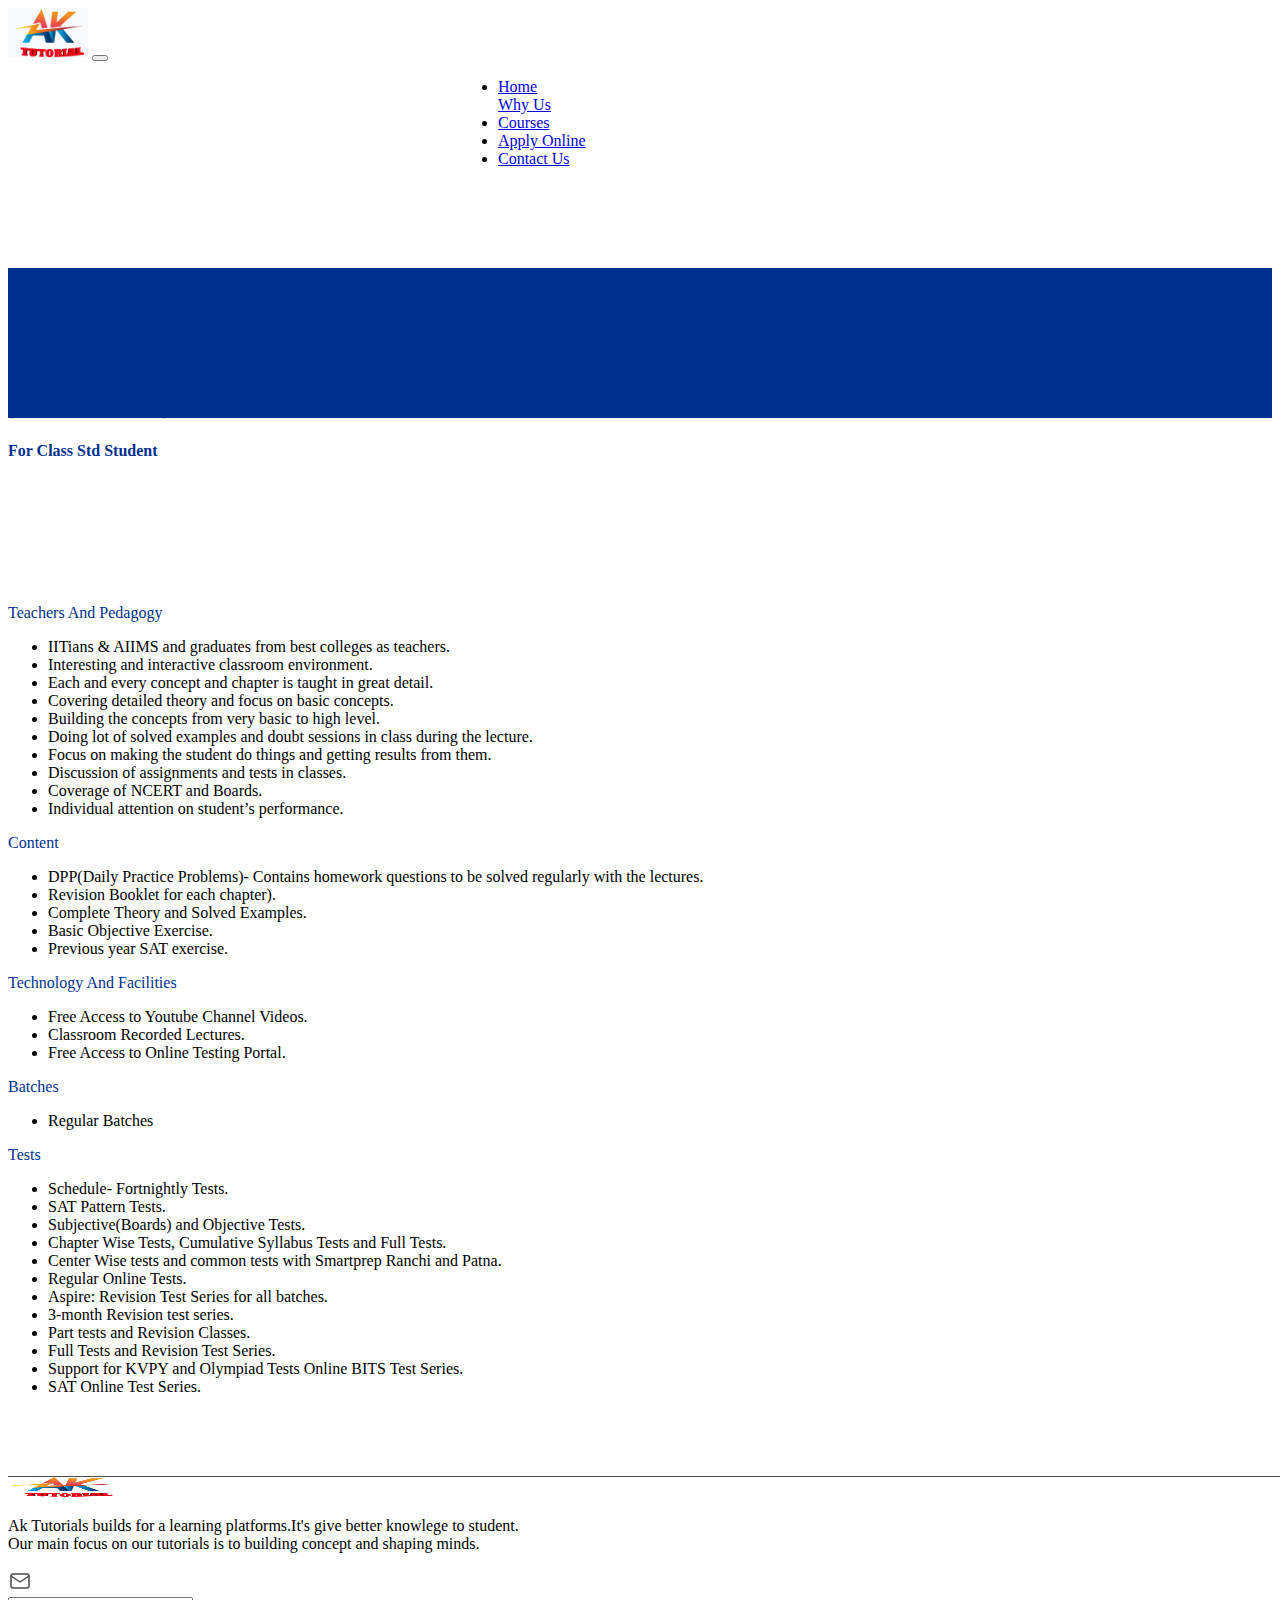
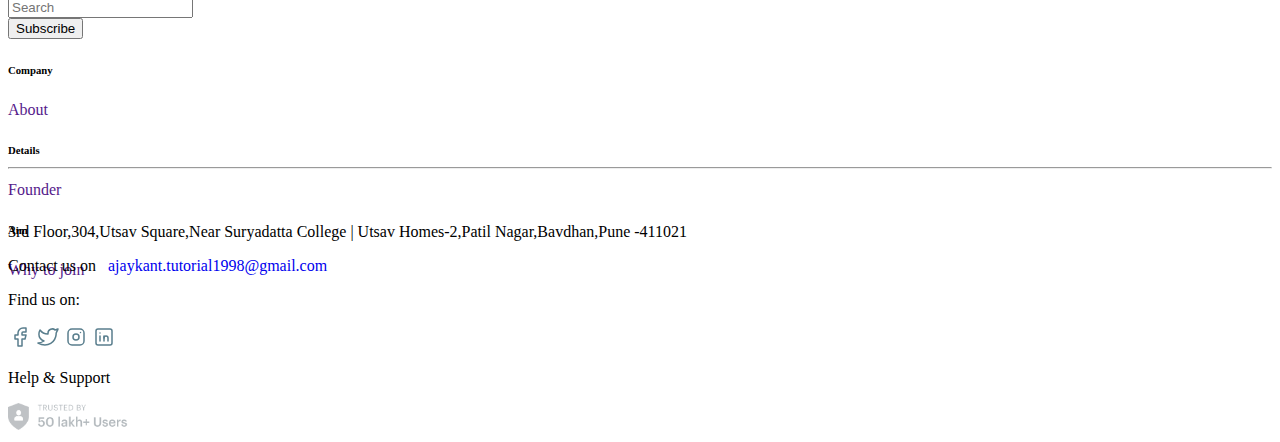
<file: SAT.html>
<!DOCTYPE html>
<html lang="en">

<head>
    <meta charset="UTF-8">
    <meta http-equiv="X-UA-Compatible" content="IE=edge">
    <meta name="viewport" content="width=device-width, initial-scale=1.0">
    <title>Best IIt-JEE | NEET | NTSE Coaching Center</title>

    <!-- FavIcons Link -->

    <link rel="apple-touch-icon" sizes="180x180" href="FavIcons/apple-touch-icon.png">
    <link rel="icon" type="image/png" sizes="32x32" href="FavIcons/favicon-32x32.png">
    <link rel="icon" type="image/png" sizes="16x16" href="FavIcons/favicon-16x16.png">
    <link rel="manifest" href="FavIcons/site.webmanifest">
    <meta name="msapplication-TileColor" content="#da532c">
    <meta name="theme-color" content="#ffffff">

    <!--Bootstrap Links-->

    <link href="https://cdn.jsdelivr.net/npm/bootstrap@5.1.3/dist/css/bootstrap.min.css" rel="stylesheet"
        integrity="sha384-1BmE4kWBq78iYhFldvKuhfTAU6auU8tT94WrHftjDbrCEXSU1oBoqyl2QvZ6jIW3" crossorigin="anonymous">
    <link rel="stylesheet" href="https://use.fontawesome.com/releases/v5.6.3/css/all.css"
        integrity="sha384-UHRtZLI+pbxtHCWp1t77Bi1L4ZtiqrqD80Kn4Z8NTSRyMA2Fd33n5dQ8lWUE00s/" crossorigin="anonymous">
    <script src="https://cdn.jsdelivr.net/npm/bootstrap@5.1.3/dist/js/bootstrap.bundle.min.js"
        integrity="sha384-ka7Sk0Gln4gmtz2MlQnikT1wXgYsOg+OMhuP+IlRH9sENBO0LRn5q+8nbTov4+1p"
        crossorigin="anonymous"></script>
    <script src="https://cdn.jsdelivr.net/npm/@popperjs/core@2.10.2/dist/umd/popper.min.js"
        integrity="sha384-7+zCNj/IqJ95wo16oMtfsKbZ9ccEh31eOz1HGyDuCQ6wgnyJNSYdrPa03rtR1zdB"
        crossorigin="anonymous"></script>
    <script src="https://cdn.jsdelivr.net/npm/bootstrap@5.1.3/dist/js/bootstrap.min.js"
        integrity="sha384-QJHtvGhmr9XOIpI6YVutG+2QOK9T+ZnN4kzFN1RtK3zEFEIsxhlmWl5/YESvpZ13"
        crossorigin="anonymous"></script>

    <!-- Css Link -->

    <link rel="stylesheet" href="index.css">
</head>

<body>



    <!-- NavBar -->

    <nav class="navbar fixed-top navbar-expand-lg navbar-light bg-light">
        <div class="container-xl-fluid">
            <a class="navbar-brand" href="#"><img src="Images/2.jpeg" class="img-fluid" alt="Ak Logo" width="80px"
                    height="50px"></a>
            <button class="navbar-toggler" type="button" data-bs-toggle="collapse"
                data-bs-target="#navbarSupportedContent" aria-controls="navbarSupportedContent" aria-expanded="false"
                aria-label="Toggle navigation">
                <span class="navbar-toggler-icon"></span>
            </button>
            <div class="collapse navbar-collapse" id="navbarSupportedContent">
                <ul class="navbar-nav me-auto mb-2 mb-lg-0" id="navbar">
                    <li class="nav-item">
                        <a class="nav-link active ms-4" aria-current="page" href="index.html">Home</a>
                    </li>
                    <li class="nav-item dropdown" id="dropdown">
                        <a class="nav-link dropdown-toggle ms-3 text-dark" onclick="myFunction()" id="dropbtn" href="#"
                            id="navbarDropdown" role="button" data-bs-toggle="dropdown" aria-expanded="false">
                            Why Us
                        </a>
                        <ul class="dropdown-menu" id="myDropdown" aria-labelledby="navbarDropdown">
                            <li><a class="dropdown-item" href="aboutUs.html">About Us</a></li>
                            <li><a class="dropdown-item" href="FounderDetails.html">Founder Details</a></li>
                            <li>
                                <hr class="dropdown-divider">
                            </li>
                            <li><a class="dropdown-item" href="WhyToJoin.html">Why to Join AK Tutorials</a></li>
                        </ul>
                    </li>
                    <li class="nav-item">
                        <a class="nav-link active ms-3" aria-current="page" href="Couses.html">Courses</a>
                    </li>
                    <li class="nav-item">
                        <a class="nav-link active ms-3" aria-current="page" href="ApplyOnline.html">Apply Online</a>
                    </li>
                    <li class="nav-item">
                        <a class="nav-link active ms-3" aria-current="page" href="ContactUs.html">Contact Us</a>
                    </li>
                </ul>
                <!-- <form class="d-flex">
              <input class="form-control me-2" type="search" placeholder="Search" aria-label="Search">
              <button class="btn btn-outline-success" type="submit">Search</button>
            </form> -->
            </div>
        </div>
    </nav>



    <!-- IIt-JEE -->

    <div class="container-xl" style="background-color: #00308F; margin-top:100px; height: 150px;"></div>
    <div class="container-xl">
        <div class="row">
            <div class="col-3"></div>
            <div class="col-6">
                <div class="card" style="width: 40rem; height: 15rem; margin-top: -70px;">
                    <div class="card-body">
                        <p class="card-title display-3 mt-5 ms-5" style="color: #00308F;">SAT</p>

                        <h5 class="card-title mt-1 ms-5" style="color: #00308F;">(Scholastic Assessment Test)</h5>

                        <h4 class="text mt-1 mb-5 ms-5" style="color: #00308F;">For Class Std Student</h4>
                    </div>
                </div>
            </div>
            <div class="col-3"></div>
        </div>
    </div>


    <div class="container-xl mt-5">
        <div class="row">
            <div class="col-3"></div>
            <div class="col-6">
                <span class="display-6 mt-5" style="color: #00308F;">Teachers And Pedagogy</span>

                <ul class="mt-3" type="disc">
                    <li class="mt-1">IITians & AIIMS and graduates from best colleges as teachers.</li>
                    <li class="mt-1">Interesting and interactive classroom environment.</li>
                    <li class="mt-1">Each and every concept and chapter is taught in great detail.</li>
                    <li class="mt-1">Covering detailed theory and focus on basic concepts.</li>
                    <li class="mt-1">Building the concepts from very basic to high level.</li>
                    <li class="mt-1">Doing lot of solved examples and doubt sessions in class during the lecture.</li>
                    <li class="mt-1">Focus on making the student do things and getting results from them.</li>
                    <li class="mt-1">Discussion of assignments and tests in classes.</li>
                    <li class="mt-1">Coverage of NCERT and Boards.</li>
                    <li class="mt-1">Individual attention on student’s performance.</li>
                </ul>

                <span class="display-6 mt-5" style="color: #00308F;">Content</span>

                <ul class="mt-3" type="disc">

                    <li class="mt-1">DPP(Daily Practice Problems)- Contains homework questions to be solved regularly
                        with the lectures.</li>
                    <li class="mt-1">Revision Booklet for each chapter).</li>
                    <li class="mt-1">Complete Theory and Solved Examples.</li>
                    <li class="mt-1">Basic Objective Exercise.</li>
                    <li class="mt-1">Previous year SAT exercise.</li>
                </ul>

                <span class="display-6 mt-5" style="color: #00308F;">Technology And Facilities</span>

                <ul class="mt-3" type="disc">
                    <li class="mt-1">Free Access to Youtube Channel Videos.</li>
                    <li class="mt-1">Classroom Recorded Lectures.</li>
                    <li class="mt-1">Free Access to Online Testing Portal.</li>
                </ul>

                <span class="display-6 mt-5" style="color: #00308F;">Batches</span>

                <ul class="mt-3" type="disc">
                    <li class="mt-1">Regular Batches</li>
                </ul>


                <span class="display-6 mt-5" style="color: #00308F;">Tests</span>

                <ul class="mt-3" type="disc">
                    <li class="mt-1">Schedule- Fortnightly Tests.</li>
                    <li class="mt-1">SAT Pattern Tests.</li>
                    <li class="mt-1">Subjective(Boards) and Objective Tests.</li>
                    <li class="mt-1">Chapter Wise Tests, Cumulative Syllabus Tests and Full Tests.</li>
                    <li class="mt-1">Center Wise tests and common tests with Smartprep Ranchi and Patna.</li>
                    <li class="mt-1">Regular Online Tests.</li>
                    <li class="mt-1">Aspire: Revision Test Series for all batches.</li>
                    <li class="mt-1">3-month Revision test series.</li>
                    <li class="mt-1">Part tests and Revision Classes.</li>
                    <li class="mt-1">Full Tests and Revision Test Series.</li>
                    <li class="mt-1">Support for KVPY and Olympiad Tests Online BITS Test Series.</li>
                    <li class="mt-1">SAT Online Test Series.</li>
                </ul>
            </div>
            <div class="col-3"></div>
        </div>
    </div>


      <!--Footer Section 1-->

  <footer class="footer">
    <div class="container-xl-xl-lg mt-5">
      <div class="row">
        <div class="col-6" style="text-align:left;">
          <img src="Images/2a.jpeg" alt="Logo" class="img-fluid" width="110px" height="20px">

          <p class="text-secondary mt-4 ms-3">Ak Tutorials builds for a learning platforms.It's give better knowlege to
            student. <br>
            Our main focus on our tutorials is to building concept and shaping minds.</p>


          <div class="row">
            <div class="col-6">
              <!--SVG Mail Icon and input text box-->

              <div class="input-group mt-4 ms-3">
                <div class="input-group-text" id="btnGroupAddon"><svg xmlns="http://www.w3.org/2000/svg"
                    class="icon icon-tabler icon-tabler-mail" width="24" height="24" viewBox="0 0 24 24"
                    stroke-width="1.5" stroke="rgb(76, 74, 74)" fill="none" stroke-linecap="round"
                    stroke-linejoin="round">
                    <path stroke="none" d="M0 0h24v24H0z" fill="none" />
                    <rect x="3" y="5" width="18" height="14" rx="2" />
                    <polyline points="3 7 12 13 21 7" />
                  </svg></div>
                <input type="text" class="form-control" placeholder="Search" aria-label="Input group example"
                  aria-describedby="btnGroupAddon">
              </div>
            </div>

            <div class="col-4">
              <button class="btn btn-primary px-4 mt-4">Subscribe</button>
            </div>
            <div class="col-2"></div>
          </div>
        </div>

        <div class="col-2" style="text-align: left;" id="ahref">
          <h6 class="text-dark">Company</h6>
          <a href="">
            <p class="text-secondary mt-4">About</p>
          </a>
        </div>

        <div class="col-2" style="text-align: left;" id="ahref">
          <h6 class="text-dark">Details</h6>
          <a href="">
            <p class="text-secondary mt-4">Founder</p>
          </a>
        </div>

        <div class="col-2" style="text-align: left;" id="ahref">
          <h6 class="text-dark">Aim</h6>
          <a href="">
            <p class="text-secondary mt-4">Why to join</p>
          </a>
        </div>
      </div>
    </div>
  </footer>




  <hr style="margin-top: 250px;">




  <!-- Footer Section 2 -->

  <footer class="container-xl-xl-lg mb-2" id="foot"> <br>
    <div class="container-xl-xl-lg">
      <div class="row">
        <div class="col-3 ms-3" style="text-align: left;">
          <p class="text-secondary">3rd Floor,304,Utsav Square,Near Suryadatta College | Utsav Homes-2,Patil
            Nagar,Bavdhan,Pune -411021</p>
        </div>

        <div class="col-1"></div>
        <div class="col-4" style="text-align:left;">

          <p class="text-secondary">Contact us on &nbsp; <a href="mailto: ajaykant.tutorial1998@gmail.com"
              style="text-decoration:none;">ajaykant.tutorial1998@gmail.com</a> </p>
          <p class="text-secondary">Find us on:</p>


          <div class="container-xl-xl-lg mt-4" style="text-align: left;">

            <!--Facebook Svg Icons-->

            <a href="https://www.facebook.com/smallcaseHQ"><svg xmlns="http://www.w3.org/2000/svg"
                class="icon icon-tabler icon-tabler-brand-facebook" width="24" height="24" viewBox="0 0 24 24"
                stroke-width="1.5" stroke="#597e8d" fill="none" stroke-linecap="round" stroke-linejoin="round">
                <path stroke="none" d="M0 0h24v24H0z" fill="none" />
                <path d="M7 10v4h3v7h4v-7h3l1 -4h-4v-2a1 1 0 0 1 1 -1h3v-4h-3a5 5 0 0 0 -5 5v2h-3" />
              </svg></a>

            <!--Twitter Svg Icons-->

            <a href="https://twitter.com/smallcaseHQ"><svg xmlns="http://www.w3.org/2000/svg"
                class="icon icon-tabler icon-tabler-brand-twitter" width="24" height="24" viewBox="0 0 24 24"
                stroke-width="1.5" stroke="#597e8d" fill="none" stroke-linecap="round" stroke-linejoin="round">
                <path stroke="none" d="M0 0h24v24H0z" fill="none" />
                <path
                  d="M22 4.01c-1 .49 -1.98 .689 -3 .99c-1.121 -1.265 -2.783 -1.335 -4.38 -.737s-2.643 2.06 -2.62 3.737v1c-3.245 .083 -6.135 -1.395 -8 -4c0 0 -4.182 7.433 4 11c-1.872 1.247 -3.739 2.088 -6 2c3.308 1.803 6.913 2.423 10.034 1.517c3.58 -1.04 6.522 -3.723 7.651 -7.742a13.84 13.84 0 0 0 .497 -3.753c-.002 -.249 1.51 -2.772 1.818 -4.013z" />
              </svg></a>


            <!--Instagram Svg Icons-->

            <a href="https://www.instagram.com/accounts/login/?next=/smallcasehq/"><svg
                xmlns="http://www.w3.org/2000/svg" class="icon icon-tabler icon-tabler-brand-instagram" width="24"
                height="24" viewBox="0 0 24 24" stroke-width="1.5" stroke="#597e8d" fill="none" stroke-linecap="round"
                stroke-linejoin="round">
                <path stroke="none" d="M0 0h24v24H0z" fill="none" />
                <rect x="4" y="4" width="16" height="16" rx="4" />
                <circle cx="12" cy="12" r="3" />
                <line x1="16.5" y1="7.5" x2="16.5" y2="7.501" />
              </svg></a>


            <!--Linkedin Svg Icons-->

            <a href="https://www.linkedin.com/company/smallcase/?originalSubdomain=in"><svg
                xmlns="http://www.w3.org/2000/svg" class="icon icon-tabler icon-tabler-brand-linkedin" width="24"
                height="24" viewBox="0 0 24 24" stroke-width="1.5" stroke="#597e8d" fill="none" stroke-linecap="round"
                stroke-linejoin="round">
                <path stroke="none" d="M0 0h24v24H0z" fill="none" />
                <rect x="4" y="4" width="16" height="16" rx="2" />
                <line x1="8" y1="11" x2="8" y2="16" />
                <line x1="8" y1="8" x2="8" y2="8.01" />
                <line x1="12" y1="16" x2="12" y2="11" />
                <path d="M16 16v-3a2 2 0 0 0 -4 0" />
              </svg></a>

          </div>
        </div>
        <div class="col-1"></div>

        <div class="col-3 ms-3">
          <p class="text-dark">Help & Support</p>
          <img src="Images/8.png" class="img-fluid" width="120px" height="27px" alt="">
        </div>
      </div>
    </div>
  </footer>
    </div>



    <!-- JavaScript Link -->

    <script src="index.js"></script>

</body>

</html>
</file>
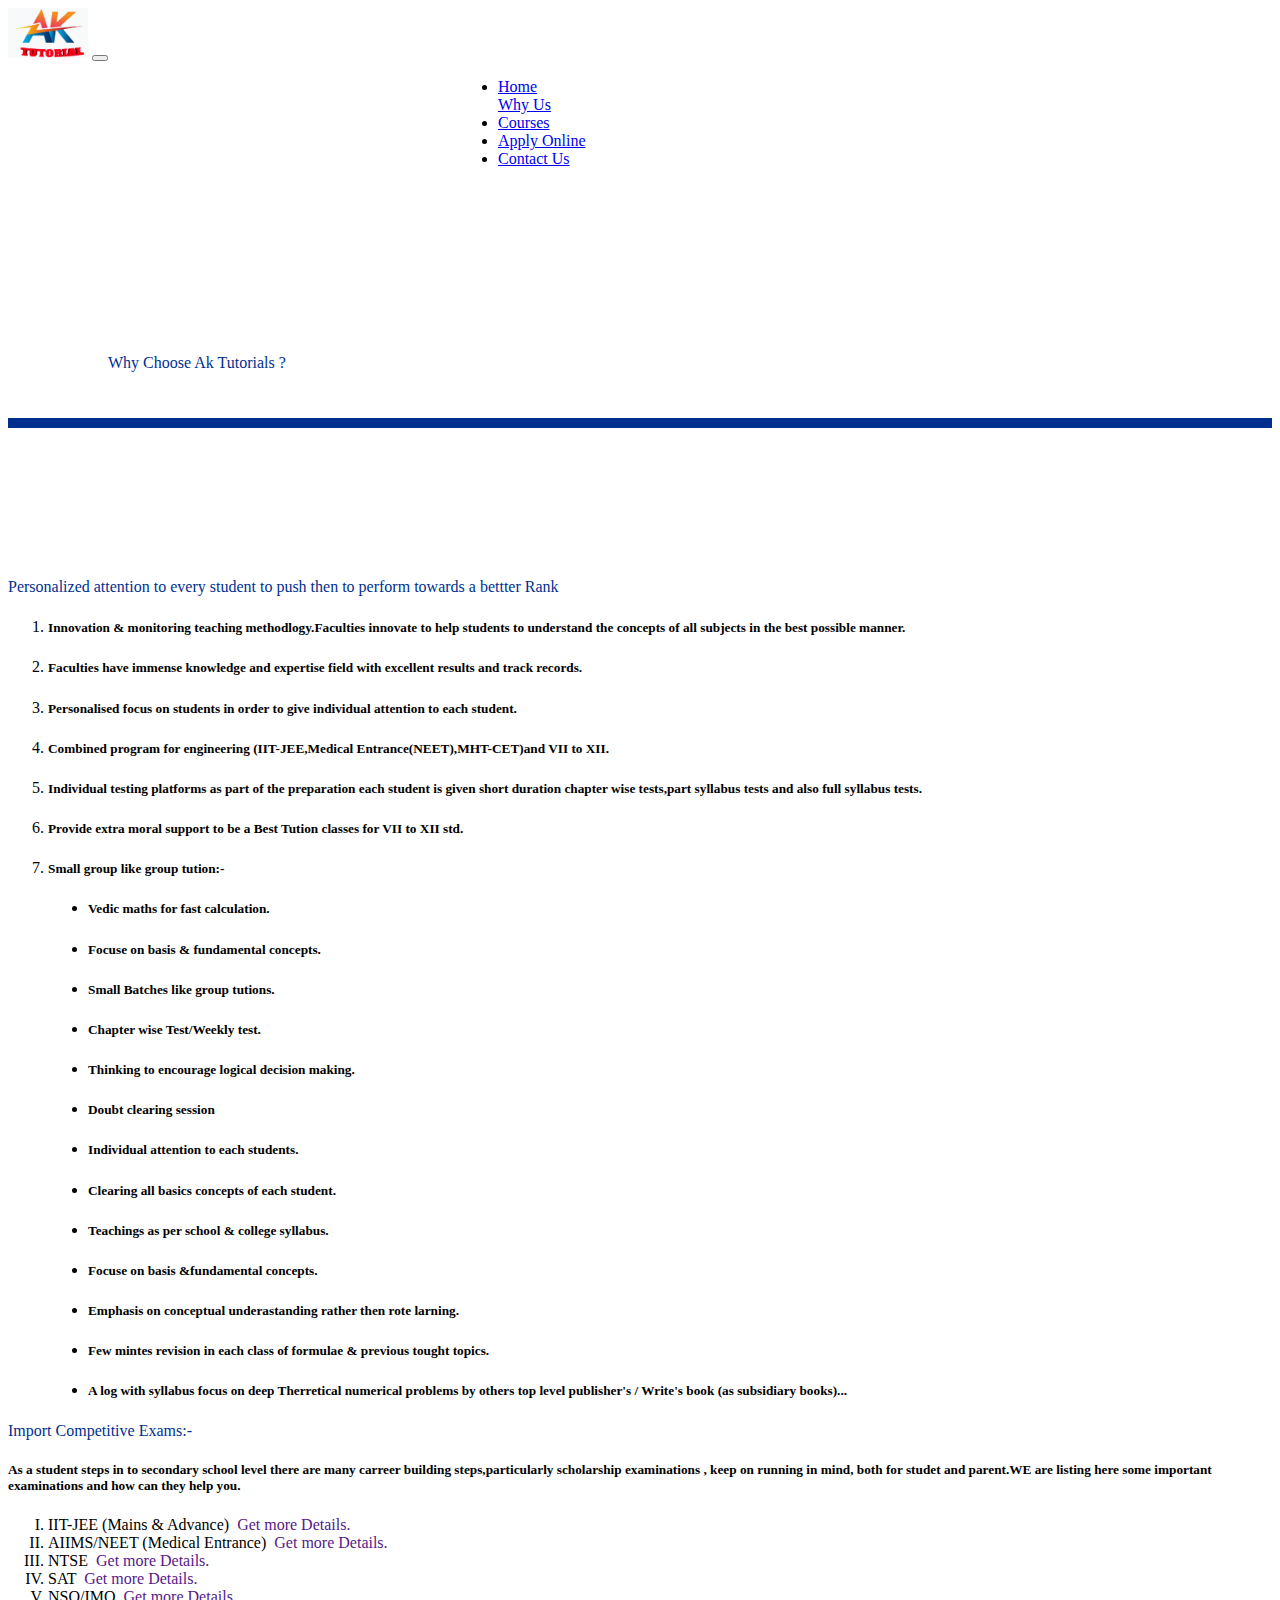
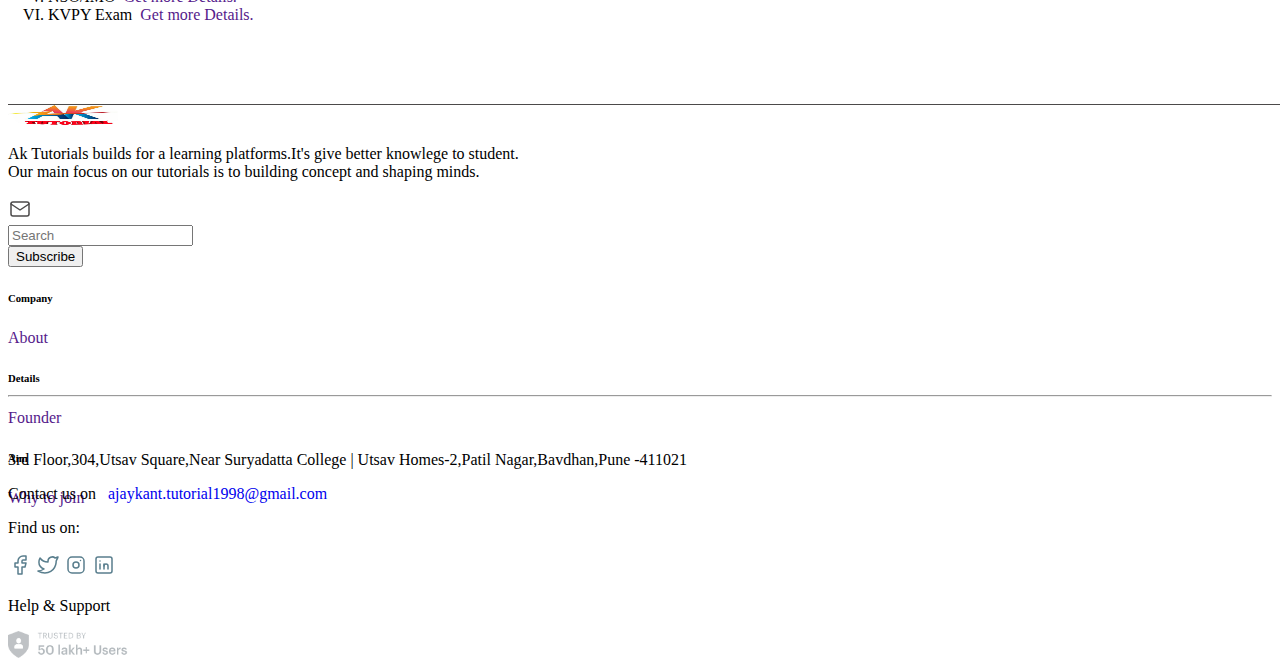
<file: WhyToJoin.html>
<!DOCTYPE html>
<html lang="en">

<head>
    <meta charset="UTF-8">
    <meta http-equiv="X-UA-Compatible" content="IE=edge">
    <meta name="viewport" content="width=device-width, initial-scale=1.0">
    <title>Best IIt-JEE | NEET | NTSE Coaching Center</title>

    <!-- FavIcons Link -->

    <link rel="apple-touch-icon" sizes="180x180" href="FavIcons/apple-touch-icon.png">
    <link rel="icon" type="image/png" sizes="32x32" href="FavIcons/favicon-32x32.png">
    <link rel="icon" type="image/png" sizes="16x16" href="FavIcons/favicon-16x16.png">
    <link rel="manifest" href="FavIcons/site.webmanifest">
    <meta name="msapplication-TileColor" content="#da532c">
    <meta name="theme-color" content="#ffffff">

    <!--Bootstrap Links-->

    <link href="https://cdn.jsdelivr.net/npm/bootstrap@5.1.3/dist/css/bootstrap.min.css" rel="stylesheet"
        integrity="sha384-1BmE4kWBq78iYhFldvKuhfTAU6auU8tT94WrHftjDbrCEXSU1oBoqyl2QvZ6jIW3" crossorigin="anonymous">
    <link rel="stylesheet" href="https://use.fontawesome.com/releases/v5.6.3/css/all.css"
        integrity="sha384-UHRtZLI+pbxtHCWp1t77Bi1L4ZtiqrqD80Kn4Z8NTSRyMA2Fd33n5dQ8lWUE00s/" crossorigin="anonymous">
    <script src="https://cdn.jsdelivr.net/npm/bootstrap@5.1.3/dist/js/bootstrap.bundle.min.js"
        integrity="sha384-ka7Sk0Gln4gmtz2MlQnikT1wXgYsOg+OMhuP+IlRH9sENBO0LRn5q+8nbTov4+1p"
        crossorigin="anonymous"></script>
    <script src="https://cdn.jsdelivr.net/npm/@popperjs/core@2.10.2/dist/umd/popper.min.js"
        integrity="sha384-7+zCNj/IqJ95wo16oMtfsKbZ9ccEh31eOz1HGyDuCQ6wgnyJNSYdrPa03rtR1zdB"
        crossorigin="anonymous"></script>
    <script src="https://cdn.jsdelivr.net/npm/bootstrap@5.1.3/dist/js/bootstrap.min.js"
        integrity="sha384-QJHtvGhmr9XOIpI6YVutG+2QOK9T+ZnN4kzFN1RtK3zEFEIsxhlmWl5/YESvpZ13"
        crossorigin="anonymous"></script>

    <!-- Css Link -->

    <link rel="stylesheet" href="index.css">
</head>

<body>



    <!-- NavBar -->

    <nav class="navbar fixed-top navbar-expand-lg navbar-light bg-light">
        <div class="container-xl-fluid">
            <a class="navbar-brand" href="#"><img src="Images/2.jpeg" class="img-fluid" alt="Ak Logo" width="80px"
                    height="50px"></a>
            <button class="navbar-toggler" type="button" data-bs-toggle="collapse"
                data-bs-target="#navbarSupportedContent" aria-controls="navbarSupportedContent" aria-expanded="false"
                aria-label="Toggle navigation">
                <span class="navbar-toggler-icon"></span>
            </button>
            <div class="collapse navbar-collapse" id="navbarSupportedContent">
                <ul class="navbar-nav me-auto mb-2 mb-lg-0" id="navbar">
                    <li class="nav-item">
                        <a class="nav-link active ms-4" aria-current="page" href="index.html">Home</a>
                    </li>
                    <li class="nav-item dropdown" id="dropdown">
                        <a class="nav-link dropdown-toggle ms-3 text-dark" onclick="myFunction()" id="dropbtn" href="#"
                            id="navbarDropdown" role="button" data-bs-toggle="dropdown" aria-expanded="false">
                            Why Us
                        </a>
                        <ul class="dropdown-menu" id="myDropdown" aria-labelledby="navbarDropdown">
                            <li><a class="dropdown-item" href="aboutUs.html">About Us</a></li>
                            <li><a class="dropdown-item" href="FounderDetails.html">Founder Details</a></li>
                            <li>
                                <hr class="dropdown-divider">
                            </li>
                            <li><a class="dropdown-item" href="WhyToJoin.html">Why to Join AK Tutorials</a></li>
                        </ul>
                    </li>
                    <li class="nav-item">
                        <a class="nav-link active ms-3" aria-current="page" href="Couses.html">Courses</a>
                    </li>
                    <li class="nav-item">
                        <a class="nav-link active ms-3" aria-current="page" href="ApplyOnline.html">Apply Online</a>
                    </li>
                    <li class="nav-item">
                        <a class="nav-link active ms-3" aria-current="page" href="ContactUs.html">Contact Us</a>
                    </li>
                </ul>
                <!-- <form class="d-flex">
              <input class="form-control me-2" type="search" placeholder="Search" aria-label="Search">
              <button class="btn btn-outline-success" type="submit">Search</button>
            </form> -->
            </div>
        </div>
    </nav>



    <!-- Why to Join Card -->

    <div class="container-xl" id="whytojoin"></div>
    <div class="container-xl me-5" id="whytojoincard">
        <div class="card mx-auto ms-auto" style="width: 47rem; height: 13rem;">
            <div class="card-body">
                <p class="card-text mt-2 display-3" style="color: #00308F">Why Choose Ak Tutorials ?</p>
            </div>
        </div>
    </div>


    <!-- Why to Join Points -->

    <div class="container-xl">
        <div class="row">
            <div class="col-3"></div>
            <div class="col-6">
                <p class="display-6" style="color: #00308F;">Personalized attention to every student to push then to
                    perform towards a bettter Rank</p>


                <ol class="mt-5" type="1">

                    <li class="mt-5">
                        <h5>Innovation & monitoring teaching methodlogy.Faculties innovate to help students to
                            understand the concepts of all subjects in the best possible manner.</h5>
                    </li>

                    <li class="mt-5">
                        <h5>Faculties have immense knowledge and expertise field with excellent results and track
                            records.</h5>
                    </li>

                    <li class="mt-5">
                        <h5>Personalised focus on students in order to give individual attention to each student.</h5>
                    </li>

                    <li class="mt-5">
                        <h5>Combined program for engineering <span><b>(IIT-JEE,Medical
                                    Entrance(NEET),MHT-CET)</b></span>and VII to XII.</h5>
                    </li>

                    <li class="mt-5">
                        <h5>Individual testing platforms as part of the preparation each student is given <span><b>short
                                    duration chapter wise tests,part syllabus tests and also full syllabus
                                    tests.</b></span></h5>
                    </li>

                    <li class="mt-5">
                        <h5>Provide extra moral support to be a Best Tution classes for VII to XII std.</h5>
                    </li>

                    <li class="mt-5">
                        <h5>Small group like group tution:-</h5>
                    </li>

                    <ul type="disc">
                        <li class="mt-3">
                            <h5>Vedic maths for fast calculation.</h5>
                        </li>

                        <li class="mt-2">
                            <h5>Focuse on basis & fundamental concepts.</h5>
                        </li>

                        <li class="mt-2">
                            <h5>Small Batches like group tutions.</h5>
                        </li>

                        <li class="mt-2">
                            <h5>Chapter wise Test/Weekly test.</h5>
                        </li>

                        <li class="mt-2">
                            <h5>Thinking to encourage logical decision making.</h5>
                        </li>

                        <li class="mt-2">
                            <h5>Doubt clearing session</h5>
                        </li>

                        <li class="mt-2">
                            <h5>Individual attention to each students.</h5>
                        </li>

                        <li class="mt-2">
                            <h5>Clearing all basics concepts of each student.</h5>
                        </li>

                        <li class="mt-2">
                            <h5>Teachings as per school & college syllabus.</h5>
                        </li>

                        <li class="mt-2">
                            <h5>Focuse on basis &fundamental concepts.</h5>
                        </li>

                        <li class="mt-2">
                            <h5>Emphasis on conceptual underastanding rather then rote larning.</h5>
                        </li>

                        <li class="mt-2">
                            <h5>Few mintes revision in each class of formulae & previous tought topics.</h5>
                        </li>

                        <li class="mt-2">
                            <h5>A log with syllabus focus on deep Therretical numerical problems by others top level
                                publisher's / Write's book (as subsidiary books)...</h5>
                        </li>
                    </ul>
                </ol>

                <p class="display-6 mt-5" style="color: #00308F">Import Competitive Exams:-</p>

                <h5 class="mt-3"> As a student steps in to secondary school level there are many carreer building
                    steps,particularly scholarship examinations , keep on running in mind, both for studet and parent.WE
                    are listing here some important examinations and how can they help you. </h5>

                <ol class="mt-5" type="I" style="text-align: left;">

                    <li class="mt-3 ms-2">IIT-JEE (Mains & Advance) &nbsp;<a href="" style="text-decoration: none;">Get more
                            Details.</a></li>

                    <li class="mt-3 ms-3">AIIMS/NEET (Medical Entrance) &nbsp;<a href="" style="text-decoration: none;">Get
                            more Details.</a></li>

                    <li class="mt-3 ms-3">NTSE &nbsp;<a href="" style="text-decoration: none;">Get more Details.</a></li>

                    <li class="mt-3 ms-3">SAT &nbsp;<a href="" style="text-decoration: none;">Get more Details.</a></li>

                    <li class="mt-3 ms-2">NSO/IMO &nbsp;<a href="" style="text-decoration: none;">Get more Details.</a></li>

                    <li class="mt-3 ms-3">KVPY Exam &nbsp;<a href="" style="text-decoration: none;">Get more Details.</a>
                    </li>


                </ol>
            </div>
            <div class="col-3"></div>
        </div>
    </div>




      <!--Footer Section 1-->

  <footer class="footer">
    <div class="container-xl-xl-lg mt-5">
      <div class="row">
        <div class="col-6" style="text-align:left;">
          <img src="Images/2a.jpeg" alt="Logo" class="img-fluid" width="110px" height="20px">

          <p class="text-secondary mt-4 ms-3">Ak Tutorials builds for a learning platforms.It's give better knowlege to
            student. <br>
            Our main focus on our tutorials is to building concept and shaping minds.</p>


          <div class="row">
            <div class="col-6">
              <!--SVG Mail Icon and input text box-->

              <div class="input-group mt-4 ms-3">
                <div class="input-group-text" id="btnGroupAddon"><svg xmlns="http://www.w3.org/2000/svg"
                    class="icon icon-tabler icon-tabler-mail" width="24" height="24" viewBox="0 0 24 24"
                    stroke-width="1.5" stroke="rgb(76, 74, 74)" fill="none" stroke-linecap="round"
                    stroke-linejoin="round">
                    <path stroke="none" d="M0 0h24v24H0z" fill="none" />
                    <rect x="3" y="5" width="18" height="14" rx="2" />
                    <polyline points="3 7 12 13 21 7" />
                  </svg></div>
                <input type="text" class="form-control" placeholder="Search" aria-label="Input group example"
                  aria-describedby="btnGroupAddon">
              </div>
            </div>

            <div class="col-4">
              <button class="btn btn-primary px-4 mt-4">Subscribe</button>
            </div>
            <div class="col-2"></div>
          </div>
        </div>

        <div class="col-2" style="text-align: left;" id="ahref">
          <h6 class="text-dark">Company</h6>
          <a href="">
            <p class="text-secondary mt-4">About</p>
          </a>
        </div>

        <div class="col-2" style="text-align: left;" id="ahref">
          <h6 class="text-dark">Details</h6>
          <a href="">
            <p class="text-secondary mt-4">Founder</p>
          </a>
        </div>

        <div class="col-2" style="text-align: left;" id="ahref">
          <h6 class="text-dark">Aim</h6>
          <a href="">
            <p class="text-secondary mt-4">Why to join</p>
          </a>
        </div>
      </div>
    </div>
  </footer>




  <hr style="margin-top: 250px;">




  <!-- Footer Section 2 -->

  <footer class="container-xl-xl-lg mb-2" id="foot"> <br>
    <div class="container-xl-xl-lg">
      <div class="row">
        <div class="col-3 ms-3" style="text-align: left;">
          <p class="text-secondary">3rd Floor,304,Utsav Square,Near Suryadatta College | Utsav Homes-2,Patil
            Nagar,Bavdhan,Pune -411021</p>
        </div>

        <div class="col-1"></div>
        <div class="col-4" style="text-align:left;">

          <p class="text-secondary">Contact us on &nbsp; <a href="mailto: ajaykant.tutorial1998@gmail.com"
              style="text-decoration:none;">ajaykant.tutorial1998@gmail.com</a> </p>
          <p class="text-secondary">Find us on:</p>


          <div class="container-xl-xl-lg mt-4" style="text-align: left;">

            <!--Facebook Svg Icons-->

            <a href="https://www.facebook.com/smallcaseHQ"><svg xmlns="http://www.w3.org/2000/svg"
                class="icon icon-tabler icon-tabler-brand-facebook" width="24" height="24" viewBox="0 0 24 24"
                stroke-width="1.5" stroke="#597e8d" fill="none" stroke-linecap="round" stroke-linejoin="round">
                <path stroke="none" d="M0 0h24v24H0z" fill="none" />
                <path d="M7 10v4h3v7h4v-7h3l1 -4h-4v-2a1 1 0 0 1 1 -1h3v-4h-3a5 5 0 0 0 -5 5v2h-3" />
              </svg></a>

            <!--Twitter Svg Icons-->

            <a href="https://twitter.com/smallcaseHQ"><svg xmlns="http://www.w3.org/2000/svg"
                class="icon icon-tabler icon-tabler-brand-twitter" width="24" height="24" viewBox="0 0 24 24"
                stroke-width="1.5" stroke="#597e8d" fill="none" stroke-linecap="round" stroke-linejoin="round">
                <path stroke="none" d="M0 0h24v24H0z" fill="none" />
                <path
                  d="M22 4.01c-1 .49 -1.98 .689 -3 .99c-1.121 -1.265 -2.783 -1.335 -4.38 -.737s-2.643 2.06 -2.62 3.737v1c-3.245 .083 -6.135 -1.395 -8 -4c0 0 -4.182 7.433 4 11c-1.872 1.247 -3.739 2.088 -6 2c3.308 1.803 6.913 2.423 10.034 1.517c3.58 -1.04 6.522 -3.723 7.651 -7.742a13.84 13.84 0 0 0 .497 -3.753c-.002 -.249 1.51 -2.772 1.818 -4.013z" />
              </svg></a>


            <!--Instagram Svg Icons-->

            <a href="https://www.instagram.com/accounts/login/?next=/smallcasehq/"><svg
                xmlns="http://www.w3.org/2000/svg" class="icon icon-tabler icon-tabler-brand-instagram" width="24"
                height="24" viewBox="0 0 24 24" stroke-width="1.5" stroke="#597e8d" fill="none" stroke-linecap="round"
                stroke-linejoin="round">
                <path stroke="none" d="M0 0h24v24H0z" fill="none" />
                <rect x="4" y="4" width="16" height="16" rx="4" />
                <circle cx="12" cy="12" r="3" />
                <line x1="16.5" y1="7.5" x2="16.5" y2="7.501" />
              </svg></a>


            <!--Linkedin Svg Icons-->

            <a href="https://www.linkedin.com/company/smallcase/?originalSubdomain=in"><svg
                xmlns="http://www.w3.org/2000/svg" class="icon icon-tabler icon-tabler-brand-linkedin" width="24"
                height="24" viewBox="0 0 24 24" stroke-width="1.5" stroke="#597e8d" fill="none" stroke-linecap="round"
                stroke-linejoin="round">
                <path stroke="none" d="M0 0h24v24H0z" fill="none" />
                <rect x="4" y="4" width="16" height="16" rx="2" />
                <line x1="8" y1="11" x2="8" y2="16" />
                <line x1="8" y1="8" x2="8" y2="8.01" />
                <line x1="12" y1="16" x2="12" y2="11" />
                <path d="M16 16v-3a2 2 0 0 0 -4 0" />
              </svg></a>

          </div>
        </div>
        <div class="col-1"></div>

        <div class="col-3 ms-3">
          <p class="text-dark">Help & Support</p>
          <img src="Images/8.png" class="img-fluid" width="120px" height="27px" alt="">
        </div>
      </div>
    </div>
  </footer>



    <!-- JavaScript Link -->

    <script src="index.js"></script>

</body>

</html>
</file>
<file: index.css>
/* Body */
body{
  font-family: Times, Times New Roman, serif;
}


/* Dropdown List */

#dropbtn {
    border: none;
    cursor: pointer;
  }
  
  #dropdown {
    position: relative;
    display: inline-block;
  }
  
  .dropdown-menu {
    display: none;
    position: absolute;
    background-color: #f1f1f1;
    min-width: 160px;
    overflow: auto;
    box-shadow: 0px 8px 16px 0px rgba(0,0,0,0.2);
    z-index: 1;
  }
  
  .dropdown-menu a {
    color: black;
    padding: 12px 16px;
    text-decoration: none;
    display: block;
  }
  

  /* Navbar */

  #navbar{
      margin-left: 450px;
  }


  /* Information Bout Coching Center */

  #info{
        margin-top: 150px;
        margin-bottom: 40px;
        color: #00308F;
    }
 
    
/* Card Animation */

.card:hover{
     transform: translateY(-4px);
}

/* Card */

#card{
    margin-top: 170px;
    align-items: center;
    justify-content: center;
    justify-items: center;
}
#card1{
  border: none;
}
#col{
  margin-left: 100px;
}
#col1{
 margin-left: -50px;
}


/* learning */

#learning{
  margin-top: 170px;
}
#col-6{
  margin-top: 200px;
}


/* button */

.btn-warning{
  background-color: #00308F;
  height: 50px;
  font-size: 20px;
  color: white;
  border-radius: 6px;
  
}

/* Images */

#goals{
  margin-top: -50px;
}
#goals a{
  text-decoration: none;
}



/* Footer */

.footer{
  margin-top: 80px;
  border-top:1px solid rgb(76, 74, 74);
  width: 1518px;
  height: 40px;
  align-items: center;
  
}
#foot{
  margin-top: 20px;
  width: 1300px;
}
#ahref a{
  text-decoration: none;
}


/* About Us */

/* Our Mission */

#mission{
  margin-top: 150px;
}

/* classPics */

#classPics{
  margin-top: 150px;
}

#cont{
  max-width: 960px;
  margin: 0 auto;
}

#cont1{
  border-radius: 10px;
  padding-top: 42%;
  background: url('Images/5.jpeg') no-repeat ;
  background-size: cover;
}

#cont2{
  border-radius: 10px;
  padding-top: 42%;
  background: url('Images/10.jpg') no-repeat center;
  background-size: cover;
}

#cont3{
  border-radius: 10px;
  padding-top: 42%;
  background: url('Images/9.png') no-repeat center;
  background-size: cover;
}

#cont4{
  border-radius: 10px;
  padding-top: 42%;
  background: url('Images/11.jpeg') no-repeat center;
  background-size: cover;
}



/* card */

#card{
  margin-left: 100px;
  margin-top: 100px;
}

#text{
  font-size: 20px;
}



/* Founder image */
#img1{
  margin-top: 110px;
  box-shadow: 5px 10px 10px 2px #00308F;
}
#img:hover{
  transform: translateY(-4px);
}



/* why to join */

#whytojoin{
  border-top: 10px solid #00308F;
  margin-top: 250px;
}
#whytojoincard{
  margin-left: 100px;
  margin-top: -90px;
}


/* courses Card*/

#courses{
  margin-top:100px;
}

#Class7-12{
  margin-top:-450px ;
}

#courseb12{
  width:150px; 
  height:90px;
  box-shadow: 5px 10px 10px 2px grey; 
  border: none;
}

#courseb1{
  width:80px; 
  height:90px;
  box-shadow: 5px 10px 10px 2px grey; 
  border: none;
}

#courseb2{
  width:180px; 
  height:150px;
  box-shadow: 5px 10px 10px 2px grey; 
  border: none;
}

#courseimg{
  background: url('Images/13.png') no-repeat center;
  background-size: cover;
}



/* Google Forms */

#iframe{
    margin-top: 100px;
    overflow:hidden; 
    pointer-events: none;
}


/* contact Us */

#contactUs{
  box-shadow: 5px 10px 10px 2px grey;
}
</file>
